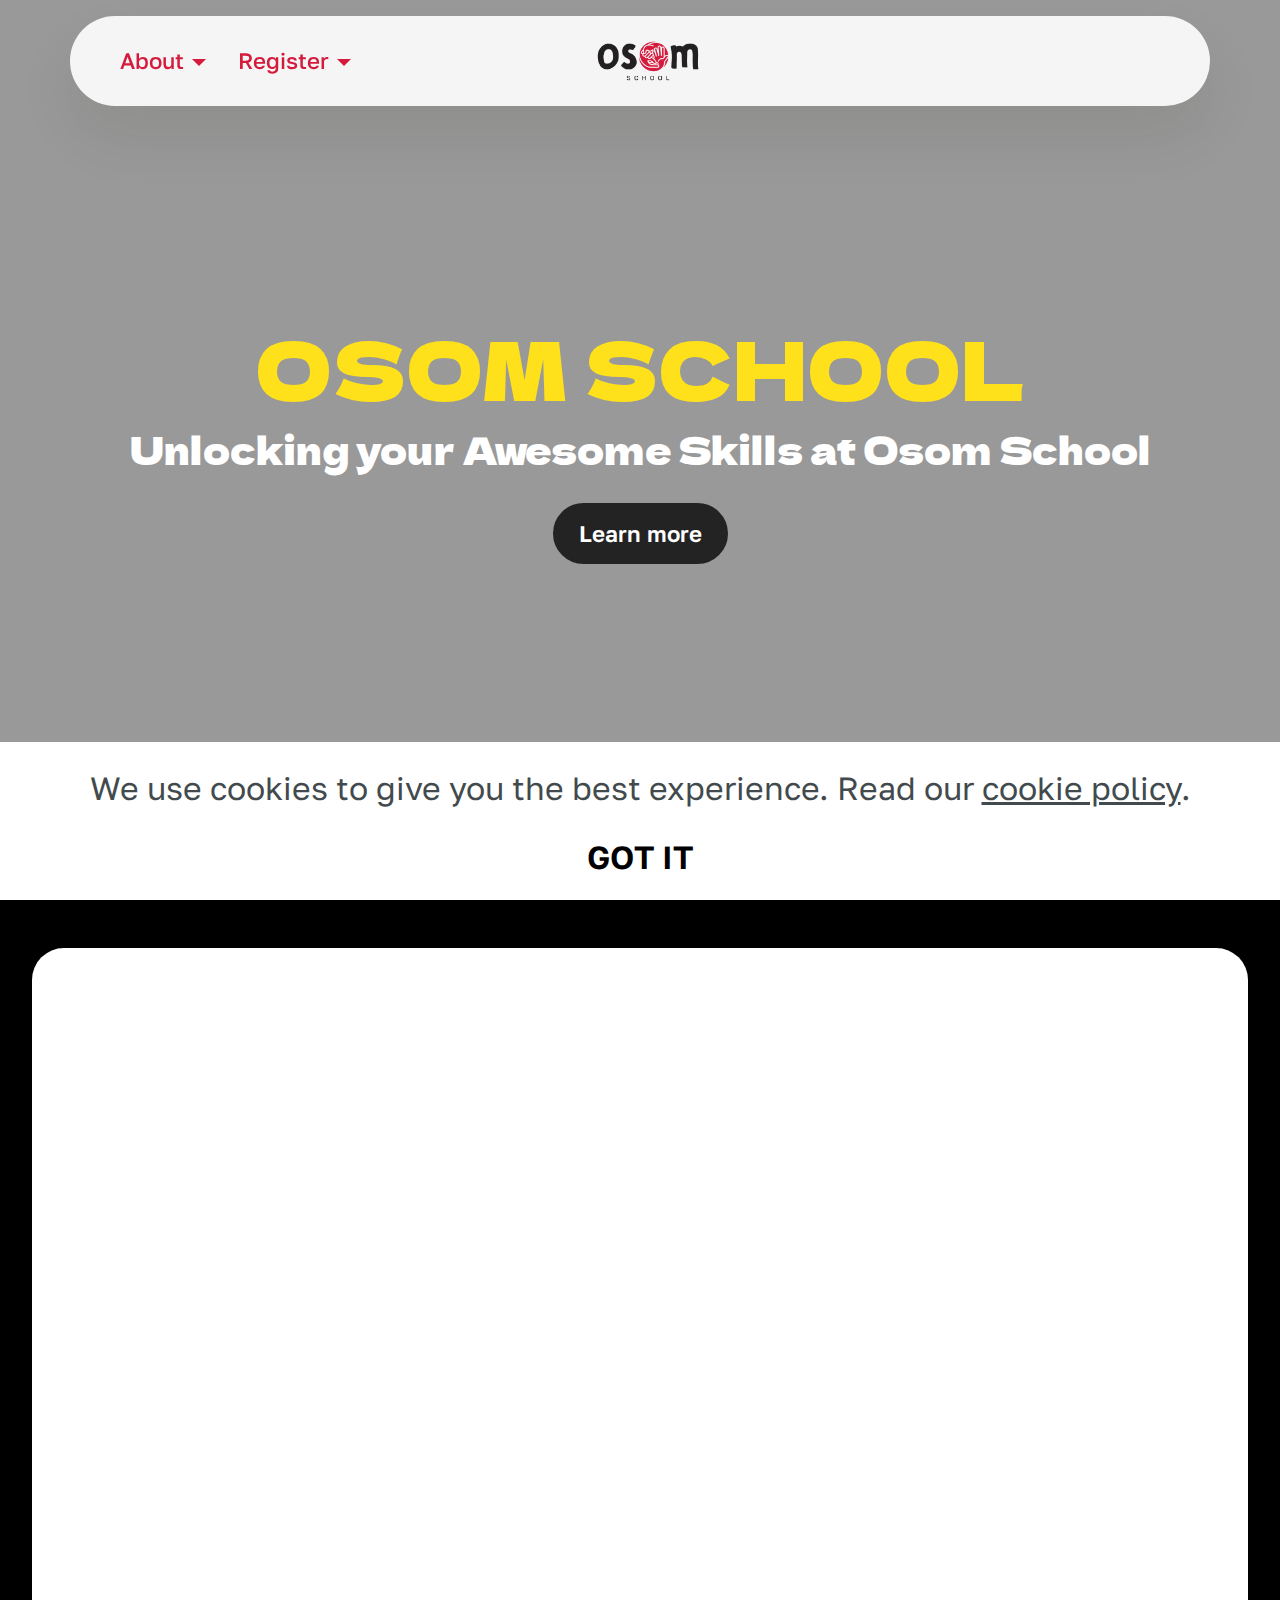
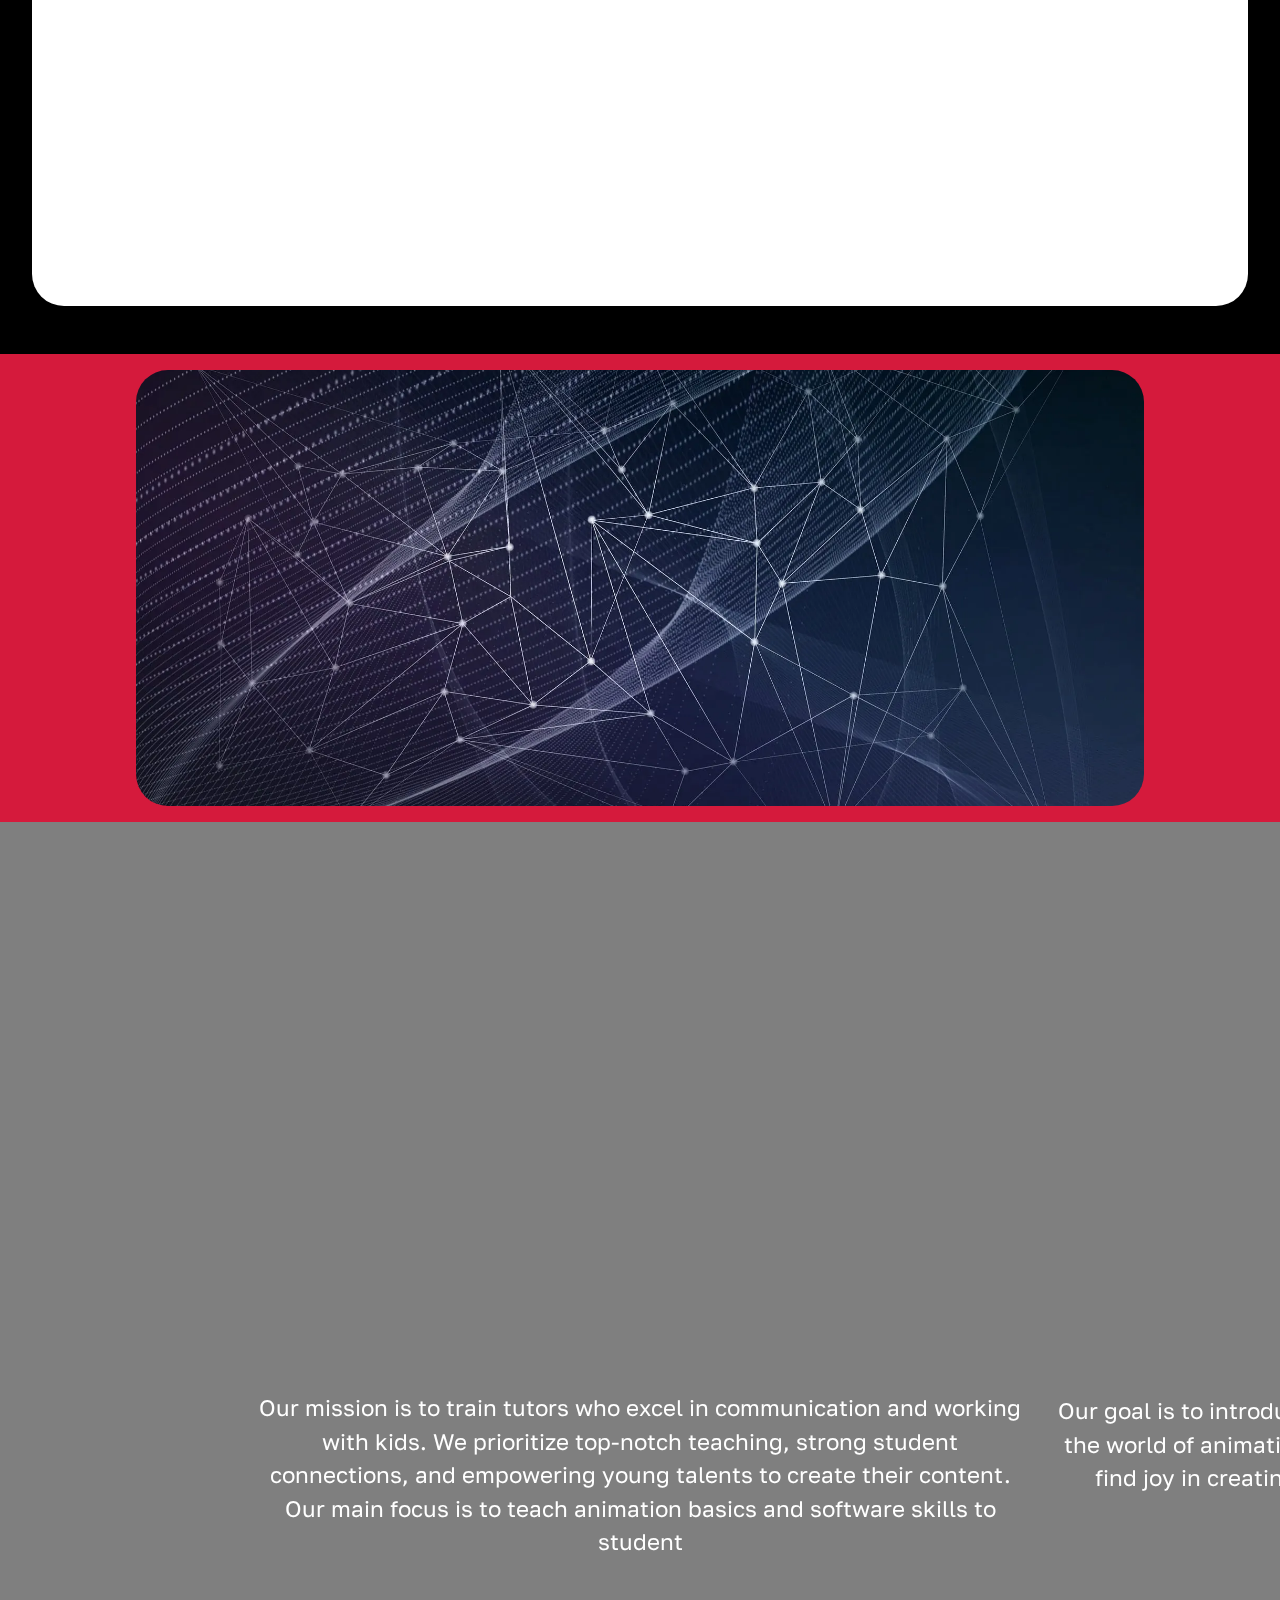
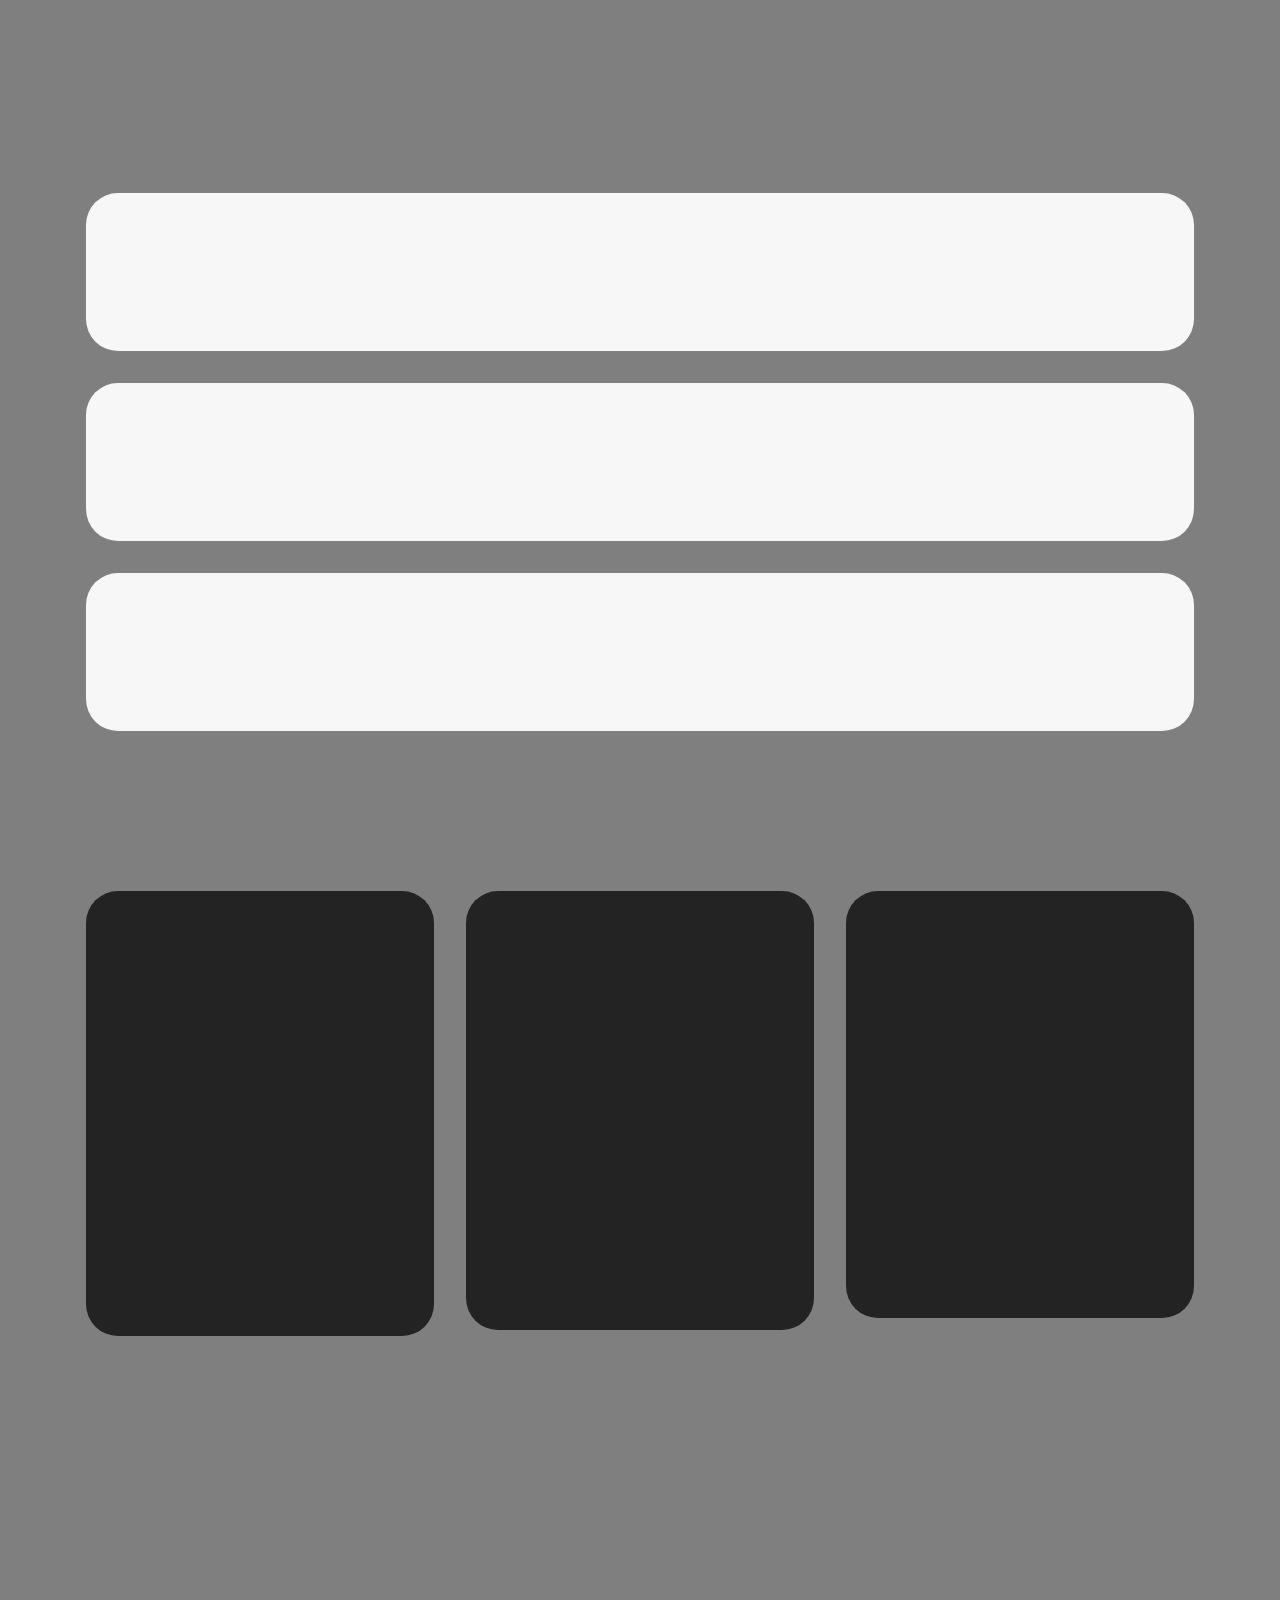
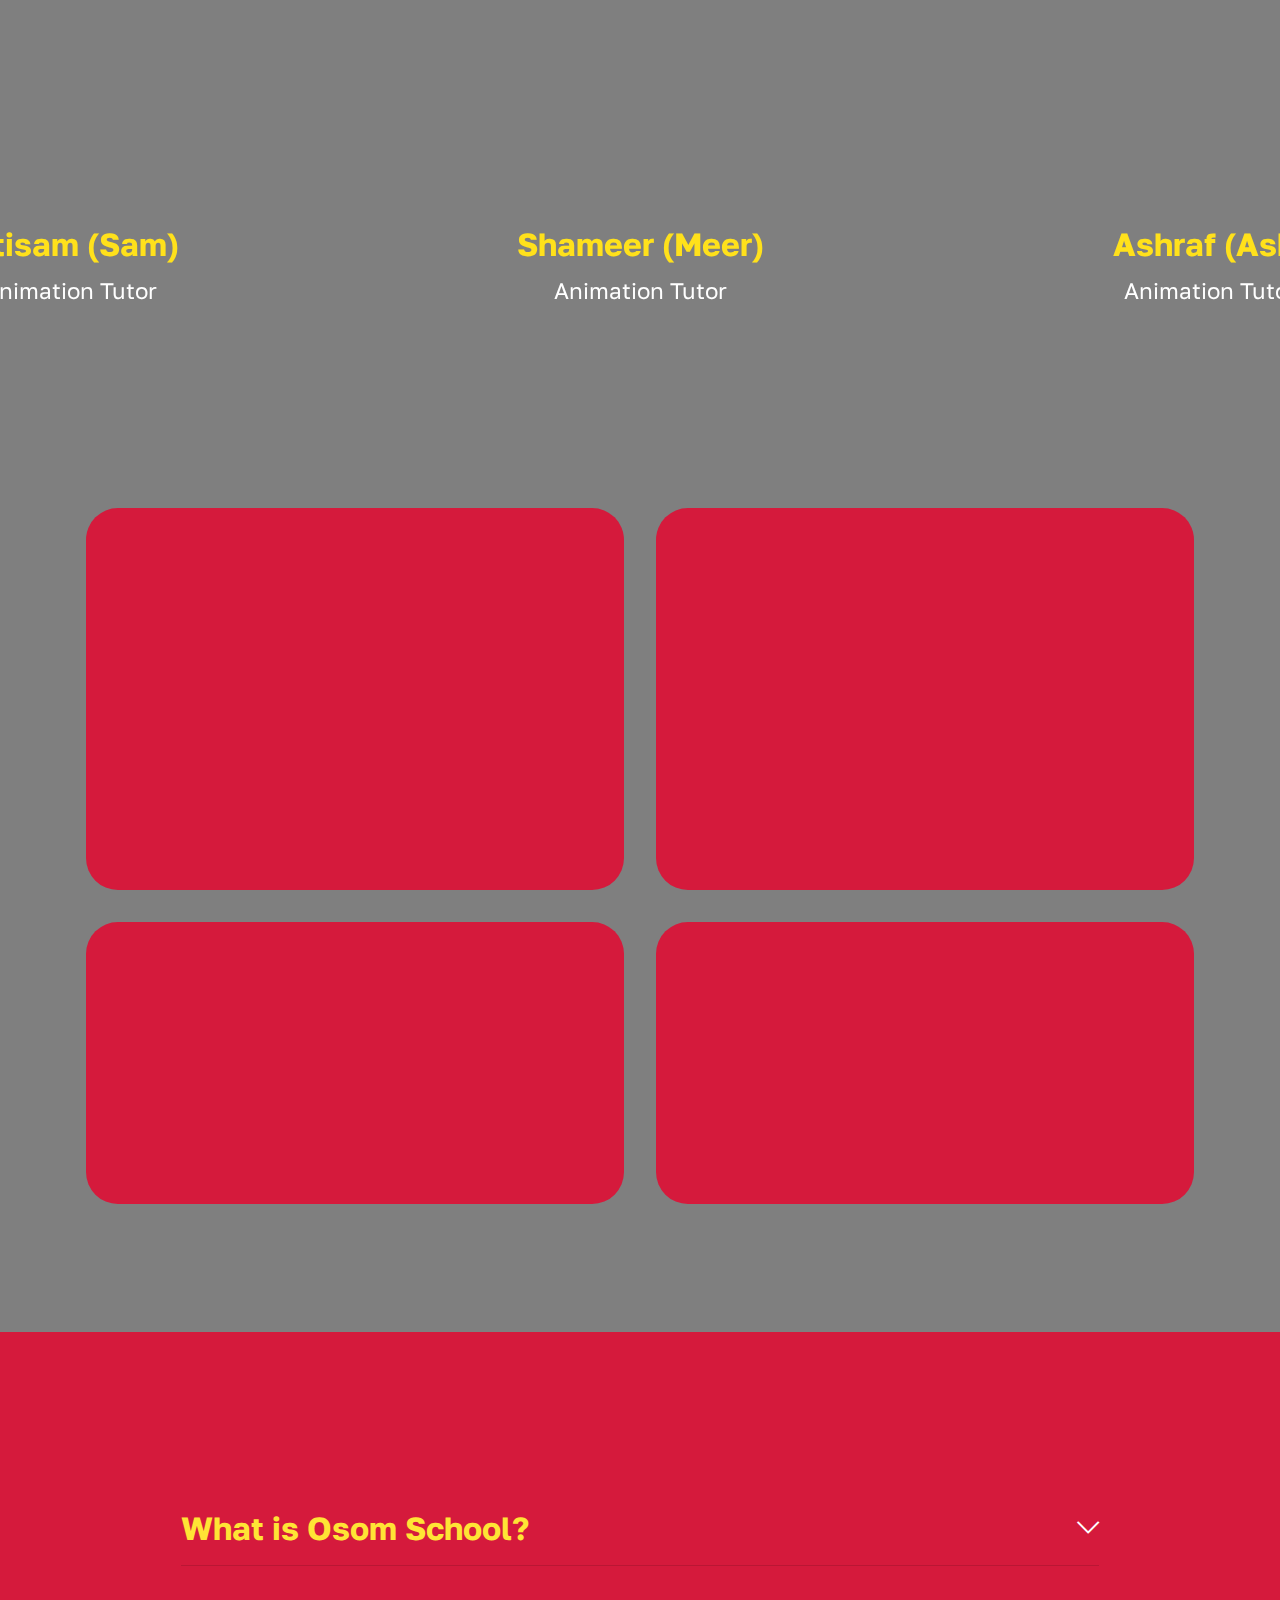
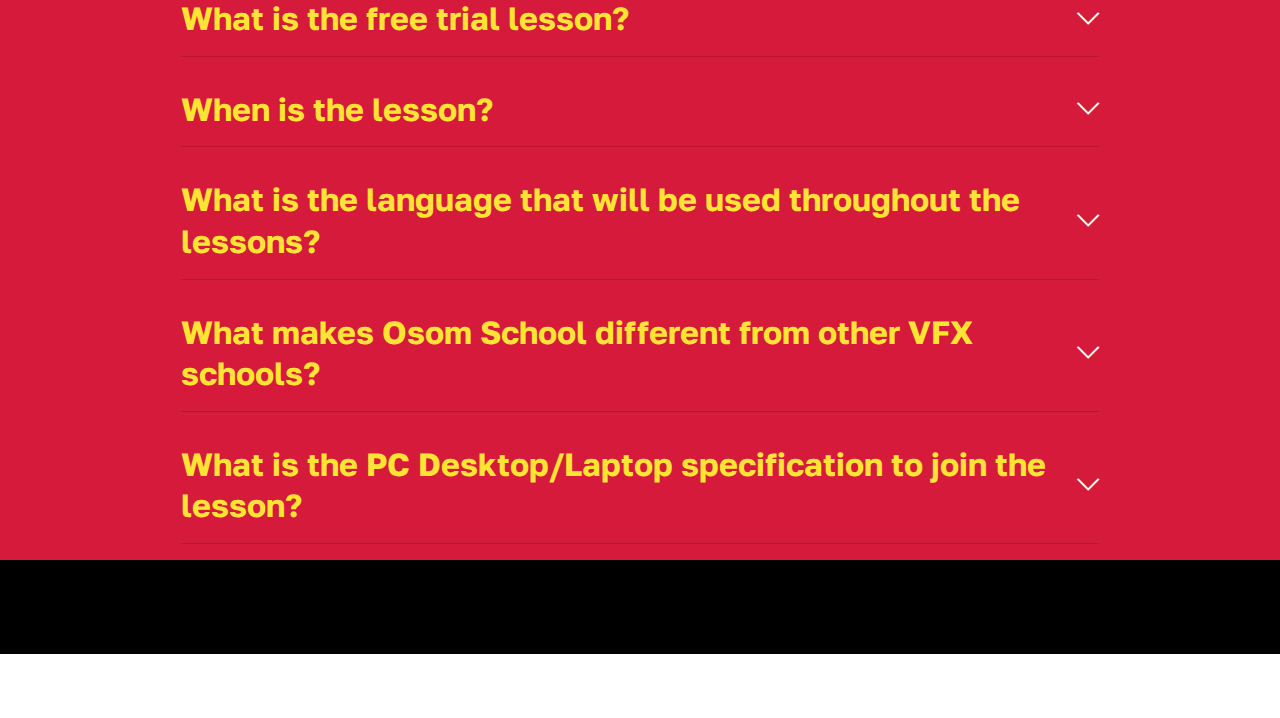
<file: index.html>
<!DOCTYPE html>
<html  >
<head>
  <!-- Site made with Mobirise Website Builder v5.9.6, https://mobirise.com -->
  <meta charset="UTF-8">
  <meta http-equiv="X-UA-Compatible" content="IE=edge">
  <meta name="generator" content="Mobirise v5.9.6, mobirise.com">
  <meta name="twitter:card" content="summary_large_image"/>
  <meta name="twitter:image:src" content="assets/images/index-meta.png">
  <meta property="og:image" content="assets/images/index-meta.png">
  <meta name="twitter:title" content="Osom School">
  <meta name="viewport" content="width=device-width, initial-scale=1, minimum-scale=1">
  <link rel="shortcut icon" href="assets/images/osomlogo-128x49-1.png" type="image/x-icon">
  <meta name="description" content="Unlocking your Awesome Skills at Osom School">
  
  
  <title>Osom School</title>
  <link rel="stylesheet" href="assets/web/assets/mobirise-icons2/mobirise2.css">
  <link rel="stylesheet" href="assets/web/assets/mobirise-icons/mobirise-icons.css">
  <link rel="stylesheet" href="assets/bootstrap/css/bootstrap.min.css">
  <link rel="stylesheet" href="assets/bootstrap/css/bootstrap-grid.min.css">
  <link rel="stylesheet" href="assets/bootstrap/css/bootstrap-reboot.min.css">
  <link rel="stylesheet" href="assets/web/assets/gdpr-plugin/gdpr-styles.css">
  <link rel="stylesheet" href="assets/animatecss/animate.css">
  <link rel="stylesheet" href="assets/dropdown/css/style.css">
  <link rel="stylesheet" href="assets/theme/css/style.css">
  <link rel="preload" href="https://fonts.googleapis.com/css?family=Dela+Gothic+One:400&display=swap" as="style" onload="this.onload=null;this.rel='stylesheet'">
  <noscript><link rel="stylesheet" href="https://fonts.googleapis.com/css?family=Dela+Gothic+One:400&display=swap"></noscript>
  <link rel="preload" href="https://fonts.googleapis.com/css?family=Golos+Text:400,500,600,700,800,900&display=swap" as="style" onload="this.onload=null;this.rel='stylesheet'">
  <noscript><link rel="stylesheet" href="https://fonts.googleapis.com/css?family=Golos+Text:400,500,600,700,800,900&display=swap"></noscript>
  <link rel="preload" as="style" href="assets/mobirise/css/mbr-additional.css"><link rel="stylesheet" href="assets/mobirise/css/mbr-additional.css" type="text/css">

  
  
  
</head>
<body>
  
  <section data-bs-version="5.1" class="menu menu3 cid-tHeG7yune1" once="menu" id="menu03-2">
	

	<nav class="navbar navbar-dropdown navbar-fixed-top navbar-expand-lg">
		<div class="container">
			<div class="navbar-brand">
				<span class="navbar-logo">
					<a href="index.html#header6-l">
						<img src="assets/images/osomlogo-261x101.webp" alt="Osom School" style="height: 3.7rem;">
					</a>
				</span>
				
			</div>
			<button class="navbar-toggler" type="button" data-toggle="collapse" data-bs-toggle="collapse" data-target="#navbarSupportedContent" data-bs-target="#navbarSupportedContent" aria-controls="navbarNavAltMarkup" aria-expanded="false" aria-label="Toggle navigation">
				<div class="hamburger">
					<span></span>
					<span></span>
					<span></span>
					<span></span>
				</div>
			</button>
			<div class="collapse navbar-collapse" id="navbarSupportedContent">
				<ul class="navbar-nav nav-dropdown nav-right" data-app-modern-menu="true"><li class="nav-item dropdown">
						<a class="nav-link link dropdown-toggle text-secondary display-4" href="index.html" aria-expanded="false" data-toggle="dropdown-submenu" data-bs-toggle="dropdown" data-bs-auto-close="outside">About</a><div class="dropdown-menu" aria-labelledby="dropdown-605"><a class="dropdown-item text-secondary display-4" href="index.html#slider02-1">House Point</a><a class="show dropdown-item text-secondary display-4" href="index.html#features026-u">Courses</a><a class="show dropdown-item text-secondary display-4" href="index.html#clients2-11">Teams</a><a class="show dropdown-item text-secondary display-4" href="mailto:support@osomschool.com">Contact</a><a class="dropdown-item text-secondary display-4" href="index.html#content17-p">FAQ</a></div>
					</li><li class="nav-item dropdown"><a class="nav-link link dropdown-toggle text-secondary display-4" href="https://forms.gle/9hst5vhKuENCRRZz6" target="_blank" data-toggle="dropdown-submenu" data-bs-toggle="dropdown" data-bs-auto-close="outside" aria-expanded="false">Register<strong></strong></a><div class="dropdown-menu" aria-labelledby="dropdown-377"><a class="show dropdown-item text-secondary display-4" href="https://forms.gle/YiiLY5KRHpyY9Q3a6" target="_blank">Free Trial Lesson</a><a class="show dropdown-item text-secondary display-4" href="https://forms.gle/sKJmjx4p68hDwsxa9" target="_blank">Regular Lesson</a></div></li></ul>
				
				
			</div>
		</div>
	</nav>
</section>

<section data-bs-version="5.1" class="header6 cid-tTChv8qDxC mbr-fullscreen" data-bg-video="<iframe width=&quot;560&quot; height=&quot;315&quot; src=&quot;https://www.youtube.com/embed/2bQ8P6W1Y7A?si=GzHV-W_JSGQ4gYeJ&amp;amp;start=116&quot; title=&quot;YouTube video player&quot; frameborder=&quot;0&quot; allow=&quot;accelerometer; autoplay; clipboard-write; encrypted-media; gyroscope; picture-in-picture; web-share&quot; allowfullscreen></iframe>" id="header6-l">

    

    <div class="mbr-fallback-image disabled"></div>
    <div class="mbr-overlay" style="opacity: 0.4; background-color: rgb(0, 0, 0);"></div>

    <div class="align-center container-fluid">
        <div class="row justify-content-center">
            <div class="col-12 col-lg-12">
                <h1 class="mbr-section-title mbr-fonts-style mbr-white mb-3 display-1">OSOM SCHOOL</h1>
                
                <p class="mbr-text mbr-white mbr-fonts-style display-5">Unlocking your Awesome Skills at Osom School</p>
                <div class="mbr-section-btn mt-3"><a class="btn btn-black display-4" href="https://linktr.ee/osomschool" target="_blank">Learn more</a></div>
            </div>
        </div>
    </div>
</section>

<section data-bs-version="5.1" class="article05 cid-tIsj2q7oBw mbr-fullscreen" id="article05-1">
  

  
  

  <div class="container-fluid">
    <div class="row justify-content-center align-items-center">
      <div class="col-12">
        <div class="card-wrapper">
          <div class="row">
            <div class="col-12 col-md-12 col-lg-6 image-wrapper">
              <img class="w-100" src="assets/images/screenshot-2023-10-05-at-12.13.20-am-1052x531.webp" alt="Osom Digital">
            </div>
            <div class="col-12 col-lg col-md-12">
              <div class="text-wrapper align-left">
                <h1 class="mbr-section-title mbr-fonts-style mb-4 display-2"><strong>About Us</strong></h1>
                <p class="mbr-text mbr-fonts-style mb-4 display-4"><strong>
                  Osom School</strong> founded by Arif Nizam, run under Osom Digital is an online tuition that will be focusing on children aged 11 to 15 years old to produce digital arts in their free time to be used as a hobby or even a career.<br><br>Arif has experienced in&nbsp;Hollywood and western film industry for years, where he had the opportunity to work as a VFX artist in major companies such as Ghost VFX, MPC and many more.<br><br>At Osom School, we are giving the best exposure to young children aged 11-15 years old. We help them unleash their imaginations, develop animation skills, improve their self-confidence, and ignite their creativity.<br></p>
                <div class="mbr-section-btn mt-3"><a class="btn btn-lg btn-black display-4" href="mailto:admin@osomschool.com">Contact Us</a></div>
              </div>
            </div>
          </div>
        </div>
      </div>
    </div>
  </div>
</section>

<section data-bs-version="5.1" class="header15 cid-tVi2UuNBwB" id="header15-r">
	

	
	
	<div class="container-fluid">
		<div class="row justify-content-center">
			<div class="card col-12 col-lg-10">
				<div class="card-wrapper wrap">
					<div class="card-box align-center">
						<h1 class="card-title mbr-fonts-style mb-4 display-1"><strong>Start a Free Trial!</strong></h1>
						<p class="mbr-text mbr-fonts-style mb-4 display-7">
							Fill up the form below to join a free 1 hour trial lesson without any charges!
						</p>
						<div class="mbr-section-btn mt-4"><a class="btn btn-black display-4" href="https://forms.gle/syfGPqSF6KAkHWiK6" target="_blank">Register Now</a></div>
					</div>
				</div>
			</div>
		</div>
	</div>
</section>

<section data-bs-version="5.1" class="slider2 mbr-embla cid-tRJE1rNRyv" data-bg-video="https://vimeo.com/687078446" id="slider02-1">
	

	<div class="mbr-fallback-image disabled"></div>
	<div class="mbr-overlay" style="opacity: 0.5; background-color: rgb(0, 0, 0);"></div>

	<div class="position-relative text-center">
		

		<div class="embla" data-skip-snaps="true" data-align="center" data-loop="true" data-auto-play="true" data-auto-play-interval="7" data-draggable="true">
			<div class="embla__viewport container-fluid">
				<div class="embla__container">
					<div class="embla__slide slider-image item active" style="margin-left: 1rem; margin-right: 1rem;">
						<div class="user">
							<div class="user_image">
								<div class="item-wrapper position-relative">
									<img src="assets/images/mbr-1200x794.webp" alt="Vision" data-slide-to="0" data-bs-slide-to="0">
								</div>
							</div>
							<div class="user_text mb-4">
								<p class="mbr-fonts-style display-5">
									<strong>
										Mission</strong></p>
							</div>
							
							<div class="user_desk mbr-fonts-style display-4">Our mission is to train tutors who excel in communication and working with kids. We prioritize top-notch teaching, strong student connections, and empowering young talents to create their content. Our main focus is to teach animation basics and software skills to student</div>
						</div>
					</div><div class="embla__slide slider-image item active" style="margin-left: 1rem; margin-right: 1rem;">
						<div class="user">
							<div class="user_image">
								<div class="item-wrapper position-relative">
									<img src="assets/images/mbr-1600x1067.webp" alt="Vision" data-slide-to="1" data-bs-slide-to="1">
								</div>
							</div>
							<div class="user_text mb-4">
								<p class="mbr-fonts-style display-5">
									<strong>
										Vision</strong></p>
							</div>
							
							<div class="user_desk mbr-fonts-style display-4">Our goal is to introduce Asian children, especially those in Malaysia, to the world of animation, encouraging their creativity and helping them find joy in creating digital art. We aspire to be the top animation school for young kids in Asia</div>
						</div>
					</div>
					
					
				</div>
			</div>
			<button class="embla__button embla__button--prev">
				<span class="mobi-mbri mobi-mbri-arrow-prev mbr-iconfont" aria-hidden="true"></span>
				<span class="sr-only visually-hidden visually-hidden visually-hidden">Previous</span>
			</button>
			<button class="embla__button embla__button--next">
				<span class="mobi-mbri mobi-mbri-arrow-next mbr-iconfont" aria-hidden="true"></span>
				<span class="sr-only visually-hidden visually-hidden visually-hidden">Next</span>
			</button>
		</div>
	</div>
</section>

<section data-bs-version="5.1" class="features11 cid-tTCEScFCIT" data-bg-video="https://vimeo.com/618878741" id="features11-q">
    <!---->
    

    <div class="mbr-fallback-image disabled"></div>
    <div class="mbr-overlay" style="opacity: 0.5; background-color: rgb(0, 0, 0);">
    </div>
    <div class="container">
        <div class="title">
            <h3 class="mbr-section-title mbr-fonts-style mb-4 display-2">
                <strong>Live House Points</strong></h3>
            <h4 class="mbr-section-subtitle mbr-fonts-style mb-3 display-7">
                Ask questions, complete task and more to collect your house points!</h4>
        </div>
        
        
        <div class="item features-image active">
            <div class="item-wrapper">
                <div class="row align-items-center">
                    <div class="col-12 col-md-2">
                        <div class="image-wrapper">
                            <img src="assets/images/logo-rumahphoenix-1-316x316.webp" alt="Mobirise Website Builder" title="" data-slide-to="1" data-bs-slide-to="1">
                        </div>
                    </div>
                    <div class="col-12 col-md">
                        <div class="card-box">
                            <div class="row">
                                <div class="col-12">
                                    <div class="top-line">
                                        <h4 class="card-title mbr-fonts-style display-5"><strong>Pheonix</strong></h4>
                                        <p class="cost mbr-fonts-style display-5">0</p>
                                    </div>
                                </div>
                                <div class="col-12">
                                    <div class="bottom-line">
                                        
                                    </div>
                                </div>
                            </div>
                        </div>
                    </div>
                </div>
            </div>
        </div><div class="item features-image">
            <div class="item-wrapper">
                <div class="row align-items-center">
                    <div class="col-12 col-md-2">
                        <div class="image-wrapper">
                            <img src="assets/images/logo-rumahposeidon-1-316x316.webp" alt="Poseidon" title="" data-slide-to="2" data-bs-slide-to="2">
                        </div>
                    </div>
                    <div class="col-12 col-md">
                        <div class="card-box">
                            <div class="row">
                                <div class="col-12">
                                    <div class="top-line">
                                        <h4 class="card-title mbr-fonts-style display-5"><strong>Poseidon</strong></h4>
                                        <p class="cost mbr-fonts-style display-5">0</p>
                                    </div>
                                </div>
                                <div class="col-12">
                                    <div class="bottom-line">
                                        
                                    </div>
                                </div>
                            </div>
                        </div>
                    </div>
                </div>
            </div>
        </div><div class="item features-image mb-4 col-12 col-md-">
            <div class="item-wrapper">
                <div class="row align-items-center">
                    <div class="col-12 col-md-2">
                        <div class="image-wrapper">
                            <img src="assets/images/logo-rumahgolem-1-316x316.webp" alt="Mobirise Website Builder" title="" data-slide-to="0" data-bs-slide-to="0">
                        </div>
                    </div>
                    <div class="col-12 col-md">
                        <div class="card-box">
                            <div class="row">
                                <div class="col-12">
                                    <div class="top-line">
                                        <h4 class="card-title mbr-fonts-style display-5"><strong>Golem</strong></h4>
                                        <p class="cost mbr-fonts-style display-5">0</p>
                                    </div>
                                </div>
                                <div class="col-12">
                                    <div class="bottom-line">
                                        
                                    </div>
                                </div>
                            </div>
                        </div>
                    </div>
                </div>
            </div>
        </div>
    </div>
</section>

<section data-bs-version="5.1" class="clients2 cid-tX6QtSHDJ0" data-bg-video="https://player.vimeo.com/video/669112770?autoplay=0&amp;loop=0" id="clients2-11">

    

    <div class="mbr-fallback-image disabled"></div>
    <div class="mbr-overlay" style="opacity: 0.5; background-color: rgb(0, 0, 0);">
    </div>
    <div class="container">
        <div class="row justify-content-center">
            <div class="item features-without-image mb-5 col-12 col-md-4">
                <div class="item-wrapper">
                    <div class="img-wrapper">
                        <img src="assets/images/arif-temporary-280x386.webp" alt="Arif">
                    </div>
                    <div class="card-box align-center">
                        
                        <h5 class="card-title mbr-fonts-style mb-3 display-7">
                            <strong>Arif</strong></h5>
                        <p class="mbr-text mbr-fonts-style mb-4 display-4">
                            Founder/CEO<br><br></p>
                        
                    </div>
                </div>
            </div>
            <div class="item features-without-image mb-5 col-12 col-md-4">
                <div class="item-wrapper">
                    <div class="img-wrapper">
                        <img src="assets/images/hafiz.webp" alt="Hafiz">
                    </div>
                    <div class="card-box align-center">
                        
                        <h5 class="card-title mbr-fonts-style mb-3 display-7">
                            <strong>Hafiz</strong></h5>
                        <p class="mbr-text mbr-fonts-style mb-4 display-4">
                            Marketing Coordinator<br><br></p>
                        
                    </div>
                </div>
            </div>
            <div class="item features-without-image mb-5 col-12 col-md-4">
                <div class="item-wrapper">
                    <div class="img-wrapper">
                        <img src="assets/images/sofyank-280x350.webp" alt="Sofyan">
                    </div>
                    <div class="card-box align-center">
                        
                        <h5 class="card-title mbr-fonts-style mb-3 display-7">
                            <strong>Sofyank</strong></h5>
                        <p class="mbr-text mbr-fonts-style mb-4 display-4">VFX Partner
<br>Content Creator</p>
                        
                    </div>
                </div>
            </div>
        </div>
    </div>
</section>

<section data-bs-version="5.1" class="people5 mbr-embla cid-tX6IHFsCIS" data-bg-video="https://vimeo.com/81322281" id="people5-x">

    

    <div class="mbr-fallback-image disabled"></div>
    <div class="mbr-overlay" style="opacity: 0.5; background-color: rgb(0, 0, 0);">
    </div>

    <div class="position-relative text-center">
        <h3 class="mb-4 mbr-fonts-style display-2"><strong>Tutor</strong></h3>

        <div class="embla" data-skip-snaps="true" data-align="center" data-loop="true" data-auto-play="true" data-auto-play-interval="4" data-draggable="true">
            <div class="embla__viewport container-fluid">
                <div class="embla__container">
                    <div class="embla__slide slider-image item" style="margin-left: 0rem; margin-right: 0rem;">
                        <div class="user">
                            <div class="user_image">
                                <div class="item-wrapper position-relative">
                                    <img src="assets/images/shameer-1-357x421.webp" alt="Shameer" data-slide-to="0" data-bs-slide-to="0">
                                </div>
                            </div>
                            <div class="user_text mb-4">
                                <p class="mbr-fonts-style display-7"></p>
                            </div>
                            <div class="user_name mbr-fonts-style mb-2 display-7">
                                <strong>Shameer (Meer)</strong></div>
                            <div class="user_desk mbr-fonts-style display-4">
                                Animation Tutor</div>
                        </div>
                    </div>
                    <div class="embla__slide slider-image item" style="margin-left: 0rem; margin-right: 0rem;">
                        <div class="user">
                            <div class="user_image">
                                <div class="item-wrapper position-relative">
                                    <img src="assets/images/abu-1-561x748.webp" alt="Ashraf" data-slide-to="1" data-bs-slide-to="1">
                                </div>
                            </div>
                            <div class="user_text mb-4">
                                <p class="mbr-fonts-style display-7"></p>
                            </div>
                            <div class="user_name mbr-fonts-style mb-2 display-7">
                                <strong>Ashraf (Ash)</strong></div>
                            <div class="user_desk mbr-fonts-style display-4">
                                Animation Tutor</div>
                        </div>
                    </div>
                    <div class="embla__slide slider-image item" style="margin-left: 0rem; margin-right: 0rem;">
                        <div class="user">
                            <div class="user_image">
                                <div class="item-wrapper position-relative">
                                    <img src="assets/images/whatsapp-image-2023-11-14-at-8.33.55-am-561x748.webp" alt="Syafiq" data-slide-to="2" data-bs-slide-to="2">
                                </div>
                            </div>
                            <div class="user_text mb-4">
                                <p class="mbr-fonts-style display-7"></p>
                            </div>
                            <div class="user_name mbr-fonts-style mb-2 display-7"><strong>Syafiq (Joe)</strong></div>
                            <div class="user_desk mbr-fonts-style display-4">
                                Animation Tutor</div>
                        </div>
                    </div><div class="embla__slide slider-image item" style="margin-left: 0rem; margin-right: 0rem;">
                        <div class="user">
                            <div class="user_image">
                                <div class="item-wrapper position-relative">
                                    <img src="assets/images/20231108-121207-358x442.webp" alt="Syafiq" data-slide-to="3" data-bs-slide-to="3">
                                </div>
                            </div>
                            <div class="user_text mb-4">
                                <p class="mbr-fonts-style display-7"></p>
                            </div>
                            <div class="user_name mbr-fonts-style mb-2 display-7">
                                <strong>Ibtisam (Sam)</strong></div>
                            <div class="user_desk mbr-fonts-style display-4">
                                Animation Tutor</div>
                        </div>
                    </div>
                </div>
            </div>
            <button class="embla__button embla__button--prev">
                <span class="mobi-mbri mobi-mbri-arrow-prev mbr-iconfont" aria-hidden="true"></span>
                <span class="sr-only visually-hidden visually-hidden">Previous</span>
            </button>
            <button class="embla__button embla__button--next">
                <span class="mobi-mbri mobi-mbri-arrow-next mbr-iconfont" aria-hidden="true"></span>
                <span class="sr-only visually-hidden visually-hidden">Next</span>
            </button>
        </div>
    </div>
</section>

<section data-bs-version="5.1" class="features20 cid-tVi96plN66" data-bg-video="https://vimeo.com/687078446" id="features026-u">
	

	<div class="mbr-fallback-image disabled"></div>
	<div class="mbr-overlay" style="opacity: 0.5; background-color: rgb(0, 0, 0);"></div>
	<div class="container">
		<div class="row mb-5 justify-content-center">
			<div class="col-12 mb-0 content-head">
				<h3 class="mbr-section-title mbr-fonts-style align-center display-2">
					<strong>Course</strong></h3>
				
			</div>
		</div>
		<div class="row">
			<div class="item features-without-image col-12 col-md-6 col-lg-6">
				<div class="item-wrapper">
					<div class="card-box align-left">
						
						<h5 class="card-title mbr-fonts-style display-5">
							3D Animation
						</h5>
						
						<p class="card-text mbr-fonts-style display-4">
							Animation is a method of photographing successive drawings, models, or even puppets, to create an illusion of movement in a sequence.
						</p>
						<div class="mbr-section-btn mt-auto"><a class="btn btn-lg btn-black display-4" href="https://forms.gle/GWkac19tCoRyxiHn9" target="_blank">Register</a></div>
					</div>
				</div>
			</div>
			<div class="item features-without-image col-12 col-md-6 col-lg-6">
				<div class="item-wrapper">
					<div class="card-box align-left">
						
						<h5 class="card-title mbr-fonts-style display-5">
							3D Modelling
						</h5>
						
						<p class="card-text mbr-fonts-style display-4">
							Coming Soon<br><br><br><br></p>
						<div class="mbr-section-btn mt-auto"><a class="btn btn-lg btn-primary display-4">Coming Soon</a></div>
					</div>
				</div>
			</div>
			<div class="item features-without-image col-12 col-md-6 col-lg-6">
				<div class="item-wrapper">
					<div class="card-box align-left">
						
						<h5 class="card-title mbr-fonts-style display-5">
							Lighting
						</h5>
						
						<p class="card-text mbr-fonts-style display-4">
							Coming Soon</p>
						<div class="mbr-section-btn mt-auto"><a class="btn btn-lg btn-primary display-4">Coming Soon</a></div>
					</div>
				</div>
			</div>
			<div class="item features-without-image col-12 col-md-6 col-lg-6">
				<div class="item-wrapper">
					<div class="card-box align-left">
						
						<h5 class="card-title mbr-fonts-style display-5">
							VFX
						</h5>
						
						<p class="card-text mbr-fonts-style display-4">
							Coming Soon</p>
						<div class="mbr-section-btn mt-auto"><a class="btn btn-lg btn-primary display-4">Coming Soon</a></div>
					</div>
				</div>
			</div>
		</div>
	</div>
</section>

<section data-bs-version="5.1" class="content17 cid-tTCAE68cS7" id="content17-p">

    

    
    
    
    <div class="container">
        
            <div class="row justify-content-center">
                <div class="col-12 col-md-10">
                    <div class="section-head align-center mb-4">
                        <h3 class="mbr-section-title mb-0 mbr-fonts-style display-2"><strong>FAQ</strong>
                        </h3>
                        
                    </div>
                    
                    <div id="bootstrap-toggle" class="toggle-panel accordionStyles tab-content">
                        <div class="card mb-3">
                            <div class="card-header" role="tab" id="headingOne">
                                <a role="button" class="collapsed panel-title text-black" data-toggle="collapse" data-bs-toggle="collapse" data-core="" href="#collapse1_9" aria-expanded="false" aria-controls="collapse1">
                                    <h6 class="panel-title-edit mbr-fonts-style mb-0 display-7"><strong>What is Osom School?</strong></h6>
                                    <span class="sign mbr-iconfont mbri-arrow-down"></span>
                                </a>
                            </div>
                            <div id="collapse1_9" class="panel-collapse noScroll collapse" role="tabpanel" aria-labelledby="headingOne">
                                <div class="panel-body">
                                    <p class="mbr-fonts-style panel-text display-4">Osom School is an online tuition for students age 11 to 15 years old that wanted to learn how to create 3D animation.<br><br><strong>Coming Soon</strong><br>- 3D Modelling<br>- Lighting<br>- Visual Effects</p>
                                </div>
                            </div>
                        </div>
                        <div class="card mb-3">
                            <div class="card-header" role="tab" id="headingTwo">
                                <a role="button" class="collapsed panel-title text-black" data-toggle="collapse" data-bs-toggle="collapse" data-core="" href="#collapse2_9" aria-expanded="false" aria-controls="collapse2">
                                    <h6 class="panel-title-edit mbr-fonts-style mb-0 display-7"><strong>What is the free trial lesson?</strong></h6>
                                    <span class="sign mbr-iconfont mbri-arrow-down"></span>
                                </a>

                            </div>
                            <div id="collapse2_9" class="panel-collapse noScroll collapse" role="tabpanel" aria-labelledby="headingTwo">
                                <div class="panel-body">
                                    <p class="mbr-fonts-style panel-text display-4">Free trial lesson is a 1 hour free lesson for parents to see their kid's potential before signing up for the regular lesson.</p>
                                </div>
                            </div>
                        </div>
                        <div class="card mb-3">
                            <div class="card-header" role="tab" id="headingThree">
                                <a role="button" class="collapsed panel-title text-black" data-toggle="collapse" data-bs-toggle="collapse" data-core="" href="#collapse3_9" aria-expanded="false" aria-controls="collapse3">
                                    <h6 class="panel-title-edit mbr-fonts-style mb-0 display-7"><strong>When is the lesson?</strong></h6>
                                    <span class="sign mbr-iconfont mbri-arrow-down"></span>
                                </a>
                            </div>
                            <div id="collapse3_9" class="panel-collapse noScroll collapse" role="tabpanel" aria-labelledby="headingThree">
                                <div class="panel-body">
                                    <p class="mbr-fonts-style panel-text display-4">Day:<br>Choose one (1) day weekly on Saturday or Sunday<br><br>Time:<br>Morning Session: TBC<br>Evening Session: TBC<br></p>
                                </div>
                            </div>
                        </div>
                        <div class="card mb-3">
                            <div class="card-header" role="tab" id="headingThree">
                                <a role="button" class="collapsed panel-title text-black" data-toggle="collapse" data-bs-toggle="collapse" data-core="" href="#collapse4_9" aria-expanded="false" aria-controls="collapse4">
                                    <h6 class="panel-title-edit mbr-fonts-style mb-0 display-7"><strong>What is the language that will be used throughout the lessons?</strong></h6>
                                    <span class="sign mbr-iconfont mbri-arrow-down"></span>
                                </a>
                            </div>
                            <div id="collapse4_9" class="panel-collapse noScroll collapse" role="tabpanel" aria-labelledby="headingThree">
                                <div class="panel-body">
                                    <p class="mbr-fonts-style panel-text display-4">Bahasa Melayu</p>
                                </div>
                            </div>
                        </div>
                        <div class="card mb-3">
                            <div class="card-header" role="tab" id="headingThree">
                                <a role="button" class="collapsed panel-title text-black" data-toggle="collapse" data-bs-toggle="collapse" data-core="" href="#collapse5_9" aria-expanded="false" aria-controls="collapse5">
                                   <h6 class="panel-title-edit mbr-fonts-style mb-0 display-7"><strong>What makes Osom School different from other VFX schools?</strong></h6>
                                        <span class="mbr-iconfont mobi-mbri-arrow-down mobi-mbri"></span>
                                </a>
                            </div>
                            <div id="collapse5_9" class="panel-collapse noScroll collapse" role="tabpanel" aria-labelledby="headingThree">
                                <div class="panel-body">
                                    <p class="mbr-fonts-style panel-text display-4">Compared to other online schools, Osom School creates affordable courses with tutors and our approach to every students is very interesting, technical, and helps bring young people's talents to life with a very unique learning system and experience.<br><br>Students will be able to learn 100% from experienced tutors from the industry. Apart from that, this will be an initial engagement and exposure for them before they take this field in college and university to pursue their study.<br><br>In fact, Founder of Osom Digital, Arif Nizam has experienced in Western and Hollywood film industry in London, UK.</p>
                                </div>
                            </div>
                        </div>
                        <div class="card mb-3">
                            <div class="card-header" role="tab" id="headingThree">
                                <a role="button" class="collapsed panel-title text-black" data-toggle="collapse" data-bs-toggle="collapse" data-core="" href="#collapse6_9" aria-expanded="false" aria-controls="collapse6">
                                    <h6 class="panel-title-edit mbr-fonts-style mb-0 display-7"><strong>What is the PC Desktop/Laptop specification to join the lesson?&nbsp;</strong></h6>
                                    <span class="mbr-iconfont mobi-mbri-arrow-down mobi-mbri"></span>
                                </a>
                            </div>
                            <div id="collapse6_9" class="panel-collapse noScroll collapse" role="tabpanel" aria-labelledby="headingThree">
                                <div class="panel-body">
                                    <p class="mbr-fonts-style panel-text display-4">Device: Laptop or PC Desktop
<br>Windows: Windows 7 and later
<br>Device Storage: At least 20GB free
<br>Device RAM: At least 8GB RAM
<br>Application Needed: Google Chrome</p><p></p><p></p>
                                </div>
                            </div>
                        </div>
                    </div>
                </div>
            </div>
        </div>
</section>

<section data-bs-version="5.1" class="footer4 cid-tRJNekjcT2" once="footers" id="footer04-c">

    

    

    <div class="container">
        <div class="media-container-row align-center mbr-white">
            <div class="col-12">
                <p class="mbr-text mb-0 mbr-fonts-style display-4">
                    © Copyright 2023 Osom Digital @ Osom School - All Rights Reserved
                </p>
            </div>
        </div>
    </div>
</section><section class="display-7" style="padding: 0;align-items: center;justify-content: center;flex-wrap: wrap;    align-content: center;display: flex;position: relative;height: 4rem;"><a href="https://mobiri.se/1037296" style="flex: 1 1;height: 4rem;position: absolute;width: 100%;z-index: 1;"><img alt="" style="height: 4rem;" src="[data-uri]"></a><p style="margin: 0;text-align: center;" class="display-7">&#8204;</p><a style="z-index:1" href="https://mobirise.com/builder/no-code-website-builder.html">No Code Website Builder</a></section><script src="assets/bootstrap/js/bootstrap.bundle.min.js"></script>  <script src="assets/web/assets/cookies-alert-plugin/cookies-alert-core.js"></script>  <script src="assets/web/assets/cookies-alert-plugin/cookies-alert-script.js"></script>  <script src="assets/smoothscroll/smooth-scroll.js"></script>  <script src="assets/ytplayer/index.js"></script>  <script src="assets/dropdown/js/navbar-dropdown.js"></script>  <script src="assets/vimeoplayer/player.js"></script>  <script src="assets/embla/embla.min.js"></script>  <script src="assets/embla/script.js"></script>  <script src="assets/mbr-switch-arrow/mbr-switch-arrow.js"></script>  <script src="assets/theme/js/script.js"></script>  
  
  
<input name="cookieData" type="hidden" data-cookie-cookiesAlertType='false' data-cookie-customDialogSelector='null' data-cookie-colorText='#424a4d' data-cookie-colorBg='rgb(255, 255, 255)' data-cookie-opacityOverlay='0' data-cookie-bgOpacity='100' data-cookie-textButton='GOT IT' data-cookie-rejectText='REJECT' data-cookie-colorButton='#ffffff' data-cookie-rejectColor='#ffffff' data-cookie-colorLink='#424a4d' data-cookie-underlineLink='true' data-cookie-text="We use cookies to give you the best experience. Read our <a href='privacy.html'>cookie policy</a>.">
   <div id="scrollToTop" class="scrollToTop mbr-arrow-up"><a style="text-align: center;"><i class="mbr-arrow-up-icon mbr-arrow-up-icon-cm cm-icon cm-icon-smallarrow-up"></i></a></div>
    <input name="animation" type="hidden">
  </body>
</html>
</file>
<file: assets/web/assets/mobirise-icons2/mobirise2.css>
@font-face {
  font-family: 'Moririse2';
  font-display: swap;
  src:  url('mobirise2.eot?f2bix4');
  src:  url('mobirise2.eot?f2bix4#iefix') format('embedded-opentype'),
    url('mobirise2.ttf?f2bix4') format('truetype'),
    url('mobirise2.woff?f2bix4') format('woff'),
    url('mobirise2.svg?f2bix4#mobirise2') format('svg');
  font-weight: normal;
  font-style: normal;
}

[class^="mobi-"], [class*=" mobi-"] {
  /* use !important to prevent issues with browser extensions that change fonts */
  font-family: 'Moririse2' !important;
  speak: none;
  font-style: normal;
  font-weight: normal;
  font-variant: normal;
  text-transform: none;
  line-height: 1;

  /* Better Font Rendering =========== */
  -webkit-font-smoothing: antialiased;
  -moz-osx-font-smoothing: grayscale;
}

.mobi-mbri-add-submenu:before {
  content: "\e900";
}
.mobi-mbri-alert:before {
  content: "\e901";
}
.mobi-mbri-align-center:before {
  content: "\e902";
}
.mobi-mbri-align-justify:before {
  content: "\e903";
}
.mobi-mbri-align-left:before {
  content: "\e904";
}
.mobi-mbri-align-right:before {
  content: "\e905";
}
.mobi-mbri-android:before {
  content: "\e906";
}
.mobi-mbri-apple:before {
  content: "\e907";
}
.mobi-mbri-arrow-down:before {
  content: "\e908";
}
.mobi-mbri-arrow-next:before {
  content: "\e909";
}
.mobi-mbri-arrow-prev:before {
  content: "\e90a";
}
.mobi-mbri-arrow-up:before {
  content: "\e90b";
}
.mobi-mbri-bold:before {
  content: "\e90c";
}
.mobi-mbri-bookmark:before {
  content: "\e90d";
}
.mobi-mbri-bootstrap:before {
  content: "\e90e";
}
.mobi-mbri-briefcase:before {
  content: "\e90f";
}
.mobi-mbri-browse:before {
  content: "\e910";
}
.mobi-mbri-bulleted-list:before {
  content: "\e911";
}
.mobi-mbri-calendar:before {
  content: "\e912";
}
.mobi-mbri-camera:before {
  content: "\e913";
}
.mobi-mbri-cart-add:before {
  content: "\e914";
}
.mobi-mbri-cart-full:before {
  content: "\e915";
}
.mobi-mbri-cash:before {
  content: "\e916";
}
.mobi-mbri-change-style:before {
  content: "\e917";
}
.mobi-mbri-chat:before {
  content: "\e918";
}
.mobi-mbri-clock:before {
  content: "\e919";
}
.mobi-mbri-close:before {
  content: "\e91a";
}
.mobi-mbri-cloud:before {
  content: "\e91b";
}
.mobi-mbri-code:before {
  content: "\e91c";
}
.mobi-mbri-contact-form:before {
  content: "\e91d";
}
.mobi-mbri-credit-card:before {
  content: "\e91e";
}
.mobi-mbri-cursor-click:before {
  content: "\e91f";
}
.mobi-mbri-cust-feedback:before {
  content: "\e920";
}
.mobi-mbri-database:before {
  content: "\e921";
}
.mobi-mbri-delivery:before {
  content: "\e922";
}
.mobi-mbri-desktop:before {
  content: "\e923";
}
.mobi-mbri-devices:before {
  content: "\e924";
}
.mobi-mbri-down:before {
  content: "\e925";
}
.mobi-mbri-download-2:before {
  content: "\e926";
}
.mobi-mbri-download:before {
  content: "\e927";
}
.mobi-mbri-drag-n-drop-2:before {
  content: "\e928";
}
.mobi-mbri-drag-n-drop:before {
  content: "\e929";
}
.mobi-mbri-edit-2:before {
  content: "\e92a";
}
.mobi-mbri-edit:before {
  content: "\e92b";
}
.mobi-mbri-error:before {
  content: "\e92c";
}
.mobi-mbri-extension:before {
  content: "\e92d";
}
.mobi-mbri-features:before {
  content: "\e92e";
}
.mobi-mbri-file:before {
  content: "\e92f";
}
.mobi-mbri-flag:before {
  content: "\e930";
}
.mobi-mbri-folder:before {
  content: "\e931";
}
.mobi-mbri-gift:before {
  content: "\e932";
}
.mobi-mbri-github:before {
  content: "\e933";
}
.mobi-mbri-globe-2:before {
  content: "\e934";
}
.mobi-mbri-globe:before {
  content: "\e935";
}
.mobi-mbri-growing-chart:before {
  content: "\e936";
}
.mobi-mbri-hearth:before {
  content: "\e937";
}
.mobi-mbri-help:before {
  content: "\e938";
}
.mobi-mbri-home:before {
  content: "\e939";
}
.mobi-mbri-hot-cup:before {
  content: "\e93a";
}
.mobi-mbri-idea:before {
  content: "\e93b";
}
.mobi-mbri-image-gallery:before {
  content: "\e93c";
}
.mobi-mbri-image-slider:before {
  content: "\e93d";
}
.mobi-mbri-info:before {
  content: "\e93e";
}
.mobi-mbri-italic:before {
  content: "\e93f";
}
.mobi-mbri-key:before {
  content: "\e940";
}
.mobi-mbri-laptop:before {
  content: "\e941";
}
.mobi-mbri-layers:before {
  content: "\e942";
}
.mobi-mbri-left-right:before {
  content: "\e943";
}
.mobi-mbri-left:before {
  content: "\e944";
}
.mobi-mbri-letter:before {
  content: "\e945";
}
.mobi-mbri-like:before {
  content: "\e946";
}
.mobi-mbri-link:before {
  content: "\e947";
}
.mobi-mbri-lock:before {
  content: "\e948";
}
.mobi-mbri-login:before {
  content: "\e949";
}
.mobi-mbri-logout:before {
  content: "\e94a";
}
.mobi-mbri-magic-stick:before {
  content: "\e94b";
}
.mobi-mbri-map-pin:before {
  content: "\e94c";
}
.mobi-mbri-menu:before {
  content: "\e94d";
}
.mobi-mbri-mobile-2:before {
  content: "\e94e";
}
.mobi-mbri-mobile-horizontal:before {
  content: "\e94f";
}
.mobi-mbri-mobile:before {
  content: "\e950";
}
.mobi-mbri-mobirise:before {
  content: "\e951";
}
.mobi-mbri-more-horizontal:before {
  content: "\e952";
}
.mobi-mbri-more-vertical:before {
  content: "\e953";
}
.mobi-mbri-music:before {
  content: "\e954";
}
.mobi-mbri-new-file:before {
  content: "\e955";
}
.mobi-mbri-numbered-list:before {
  content: "\e956";
}
.mobi-mbri-opened-folder:before {
  content: "\e957";
}
.mobi-mbri-pages:before {
  content: "\e958";
}
.mobi-mbri-paper-plane:before {
  content: "\e959";
}
.mobi-mbri-paperclip:before {
  content: "\e95a";
}
.mobi-mbri-phone:before {
  content: "\e95b";
}
.mobi-mbri-photo:before {
  content: "\e95c";
}
.mobi-mbri-photos:before {
  content: "\e95d";
}
.mobi-mbri-pin:before {
  content: "\e95e";
}
.mobi-mbri-play:before {
  content: "\e95f";
}
.mobi-mbri-plus:before {
  content: "\e960";
}
.mobi-mbri-preview:before {
  content: "\e961";
}
.mobi-mbri-print:before {
  content: "\e962";
}
.mobi-mbri-protect:before {
  content: "\e963";
}
.mobi-mbri-question:before {
  content: "\e964";
}
.mobi-mbri-quote-left:before {
  content: "\e965";
}
.mobi-mbri-quote-right:before {
  content: "\e966";
}
.mobi-mbri-redo:before {
  content: "\e967";
}
.mobi-mbri-refresh:before {
  content: "\e968";
}
.mobi-mbri-responsive-2:before {
  content: "\e969";
}
.mobi-mbri-responsive:before {
  content: "\e96a";
}
.mobi-mbri-right:before {
  content: "\e96b";
}
.mobi-mbri-rocket:before {
  content: "\e96c";
}
.mobi-mbri-sad-face:before {
  content: "\e96d";
}
.mobi-mbri-sale:before {
  content: "\e96e";
}
.mobi-mbri-save:before {
  content: "\e96f";
}
.mobi-mbri-search:before {
  content: "\e970";
}
.mobi-mbri-setting-2:before {
  content: "\e971";
}
.mobi-mbri-setting-3:before {
  content: "\e972";
}
.mobi-mbri-setting:before {
  content: "\e973";
}
.mobi-mbri-share:before {
  content: "\e974";
}
.mobi-mbri-shopping-bag:before {
  content: "\e975";
}
.mobi-mbri-shopping-basket:before {
  content: "\e976";
}
.mobi-mbri-shopping-cart:before {
  content: "\e977";
}
.mobi-mbri-sites:before {
  content: "\e978";
}
.mobi-mbri-smile-face:before {
  content: "\e979";
}
.mobi-mbri-speed:before {
  content: "\e97a";
}
.mobi-mbri-star:before {
  content: "\e97b";
}
.mobi-mbri-success:before {
  content: "\e97c";
}
.mobi-mbri-sun:before {
  content: "\e97d";
}
.mobi-mbri-sun2:before {
  content: "\e97e";
}
.mobi-mbri-tablet-vertical:before {
  content: "\e97f";
}
.mobi-mbri-tablet:before {
  content: "\e980";
}
.mobi-mbri-target:before {
  content: "\e981";
}
.mobi-mbri-timer:before {
  content: "\e982";
}
.mobi-mbri-to-ftp:before {
  content: "\e983";
}
.mobi-mbri-to-local-drive:before {
  content: "\e984";
}
.mobi-mbri-touch-swipe:before {
  content: "\e985";
}
.mobi-mbri-touch:before {
  content: "\e986";
}
.mobi-mbri-trash:before {
  content: "\e987";
}
.mobi-mbri-underline:before {
  content: "\e988";
}
.mobi-mbri-undo:before {
  content: "\e989";
}
.mobi-mbri-unlink:before {
  content: "\e98a";
}
.mobi-mbri-unlock:before {
  content: "\e98b";
}
.mobi-mbri-up-down:before {
  content: "\e98c";
}
.mobi-mbri-up:before {
  content: "\e98d";
}
.mobi-mbri-update:before {
  content: "\e98e";
}
.mobi-mbri-upload-2:before {
  content: "\e98f";
}
.mobi-mbri-upload:before {
  content: "\e990";
}
.mobi-mbri-user-2:before {
  content: "\e991";
}
.mobi-mbri-user:before {
  content: "\e992";
}
.mobi-mbri-users:before {
  content: "\e993";
}
.mobi-mbri-video-play:before {
  content: "\e994";
}
.mobi-mbri-video:before {
  content: "\e995";
}
.mobi-mbri-watch:before {
  content: "\e996";
}
.mobi-mbri-website-theme-2:before {
  content: "\e997";
}
.mobi-mbri-website-theme:before {
  content: "\e998";
}
.mobi-mbri-wifi:before {
  content: "\e999";
}
.mobi-mbri-windows:before {
  content: "\e99a";
}
.mobi-mbri-zoom-in:before {
  content: "\e99b";
}
.mobi-mbri-zoom-out:before {
  content: "\e99c";
}
</file>
<file: assets/web/assets/mobirise-icons/mobirise-icons.css>
@font-face {
  font-family: 'MobiriseIcons';
  src:  url('mobirise-icons.eot?spat4u');
  src:  url('mobirise-icons.eot?spat4u#iefix') format('embedded-opentype'),
    url('mobirise-icons.ttf?spat4u') format('truetype'),
    url('mobirise-icons.woff?spat4u') format('woff'),
    url('mobirise-icons.svg?spat4u#MobiriseIcons') format('svg');
  font-weight: normal;
  font-style: normal;
  font-display: swap;
}

[class^="mbri-"], [class*=" mbri-"] {
  /* use !important to prevent issues with browser extensions that change fonts */
  font-family: MobiriseIcons !important;
  speak: none;
  font-style: normal;
  font-weight: normal;
  font-variant: normal;
  text-transform: none;
  line-height: 1;

  /* Better Font Rendering =========== */
  -webkit-font-smoothing: antialiased;
  -moz-osx-font-smoothing: grayscale;
}

.mbri-add-submenu:before {
  content: "\e900";
}
.mbri-alert:before {
  content: "\e901";
}
.mbri-align-center:before {
  content: "\e902";
}
.mbri-align-justify:before {
  content: "\e903";
}
.mbri-align-left:before {
  content: "\e904";
}
.mbri-align-right:before {
  content: "\e905";
}
.mbri-android:before {
  content: "\e906";
}
.mbri-apple:before {
  content: "\e907";
}
.mbri-arrow-down:before {
  content: "\e908";
}
.mbri-arrow-next:before {
  content: "\e909";
}
.mbri-arrow-prev:before {
  content: "\e90a";
}
.mbri-arrow-up:before {
  content: "\e90b";
}
.mbri-bold:before {
  content: "\e90c";
}
.mbri-bookmark:before {
  content: "\e90d";
}
.mbri-bootstrap:before {
  content: "\e90e";
}
.mbri-briefcase:before {
  content: "\e90f";
}
.mbri-browse:before {
  content: "\e910";
}
.mbri-bulleted-list:before {
  content: "\e911";
}
.mbri-calendar:before {
  content: "\e912";
}
.mbri-camera:before {
  content: "\e913";
}
.mbri-cart-add:before {
  content: "\e914";
}
.mbri-cart-full:before {
  content: "\e915";
}
.mbri-cash:before {
  content: "\e916";
}
.mbri-change-style:before {
  content: "\e917";
}
.mbri-chat:before {
  content: "\e918";
}
.mbri-clock:before {
  content: "\e919";
}
.mbri-close:before {
  content: "\e91a";
}
.mbri-cloud:before {
  content: "\e91b";
}
.mbri-code:before {
  content: "\e91c";
}
.mbri-contact-form:before {
  content: "\e91d";
}
.mbri-credit-card:before {
  content: "\e91e";
}
.mbri-cursor-click:before {
  content: "\e91f";
}
.mbri-cust-feedback:before {
  content: "\e920";
}
.mbri-database:before {
  content: "\e921";
}
.mbri-delivery:before {
  content: "\e922";
}
.mbri-desktop:before {
  content: "\e923";
}
.mbri-devices:before {
  content: "\e924";
}
.mbri-down:before {
  content: "\e925";
}
.mbri-download:before {
  content: "\e989";
}
.mbri-drag-n-drop:before {
  content: "\e927";
}
.mbri-drag-n-drop2:before {
  content: "\e928";
}
.mbri-edit:before {
  content: "\e929";
}
.mbri-edit2:before {
  content: "\e92a";
}
.mbri-error:before {
  content: "\e92b";
}
.mbri-extension:before {
  content: "\e92c";
}
.mbri-features:before {
  content: "\e92d";
}
.mbri-file:before {
  content: "\e92e";
}
.mbri-flag:before {
  content: "\e92f";
}
.mbri-folder:before {
  content: "\e930";
}
.mbri-gift:before {
  content: "\e931";
}
.mbri-github:before {
  content: "\e932";
}
.mbri-globe:before {
  content: "\e933";
}
.mbri-globe-2:before {
  content: "\e934";
}
.mbri-growing-chart:before {
  content: "\e935";
}
.mbri-hearth:before {
  content: "\e936";
}
.mbri-help:before {
  content: "\e937";
}
.mbri-home:before {
  content: "\e938";
}
.mbri-hot-cup:before {
  content: "\e939";
}
.mbri-idea:before {
  content: "\e93a";
}
.mbri-image-gallery:before {
  content: "\e93b";
}
.mbri-image-slider:before {
  content: "\e93c";
}
.mbri-info:before {
  content: "\e93d";
}
.mbri-italic:before {
  content: "\e93e";
}
.mbri-key:before {
  content: "\e93f";
}
.mbri-laptop:before {
  content: "\e940";
}
.mbri-layers:before {
  content: "\e941";
}
.mbri-left-right:before {
  content: "\e942";
}
.mbri-left:before {
  content: "\e943";
}
.mbri-letter:before {
  content: "\e944";
}
.mbri-like:before {
  content: "\e945";
}
.mbri-link:before {
  content: "\e946";
}
.mbri-lock:before {
  content: "\e947";
}
.mbri-login:before {
  content: "\e948";
}
.mbri-logout:before {
  content: "\e949";
}
.mbri-magic-stick:before {
  content: "\e94a";
}
.mbri-map-pin:before {
  content: "\e94b";
}
.mbri-menu:before {
  content: "\e94c";
}
.mbri-mobile:before {
  content: "\e94d";
}
.mbri-mobile2:before {
  content: "\e94e";
}
.mbri-mobirise:before {
  content: "\e94f";
}
.mbri-more-horizontal:before {
  content: "\e950";
}
.mbri-more-vertical:before {
  content: "\e951";
}
.mbri-music:before {
  content: "\e952";
}
.mbri-new-file:before {
  content: "\e953";
}
.mbri-numbered-list:before {
  content: "\e954";
}
.mbri-opened-folder:before {
  content: "\e955";
}
.mbri-pages:before {
  content: "\e956";
}
.mbri-paper-plane:before {
  content: "\e957";
}
.mbri-paperclip:before {
  content: "\e958";
}
.mbri-photo:before {
  content: "\e959";
}
.mbri-photos:before {
  content: "\e95a";
}
.mbri-pin:before {
  content: "\e95b";
}
.mbri-play:before {
  content: "\e95c";
}
.mbri-plus:before {
  content: "\e95d";
}
.mbri-preview:before {
  content: "\e95e";
}
.mbri-print:before {
  content: "\e95f";
}
.mbri-protect:before {
  content: "\e960";
}
.mbri-question:before {
  content: "\e961";
}
.mbri-quote-left:before {
  content: "\e962";
}
.mbri-quote-right:before {
  content: "\e963";
}
.mbri-refresh:before {
  content: "\e964";
}
.mbri-responsive:before {
  content: "\e965";
}
.mbri-right:before {
  content: "\e966";
}
.mbri-rocket:before {
  content: "\e967";
}
.mbri-sad-face:before {
  content: "\e968";
}
.mbri-sale:before {
  content: "\e969";
}
.mbri-save:before {
  content: "\e96a";
}
.mbri-search:before {
  content: "\e96b";
}
.mbri-setting:before {
  content: "\e96c";
}
.mbri-setting2:before {
  content: "\e96d";
}
.mbri-setting3:before {
  content: "\e96e";
}
.mbri-share:before {
  content: "\e96f";
}
.mbri-shopping-bag:before {
  content: "\e970";
}
.mbri-shopping-basket:before {
  content: "\e971";
}
.mbri-shopping-cart:before {
  content: "\e972";
}
.mbri-sites:before {
  content: "\e973";
}
.mbri-smile-face:before {
  content: "\e974";
}
.mbri-speed:before {
  content: "\e975";
}
.mbri-star:before {
  content: "\e976";
}
.mbri-success:before {
  content: "\e977";
}
.mbri-sun:before {
  content: "\e978";
}
.mbri-sun2:before {
  content: "\e979";
}
.mbri-tablet:before {
  content: "\e97a";
}
.mbri-tablet-vertical:before {
  content: "\e97b";
}
.mbri-target:before {
  content: "\e97c";
}
.mbri-timer:before {
  content: "\e97d";
}
.mbri-to-ftp:before {
  content: "\e97e";
}
.mbri-to-local-drive:before {
  content: "\e97f";
}
.mbri-touch-swipe:before {
  content: "\e980";
}
.mbri-touch:before {
  content: "\e981";
}
.mbri-trash:before {
  content: "\e982";
}
.mbri-underline:before {
  content: "\e983";
}
.mbri-unlink:before {
  content: "\e984";
}
.mbri-unlock:before {
  content: "\e985";
}
.mbri-up-down:before {
  content: "\e986";
}
.mbri-up:before {
  content: "\e987";
}
.mbri-update:before {
  content: "\e988";
}
.mbri-upload:before {
 content: "\e926"; 
}
.mbri-user:before {
  content: "\e98a";
}
.mbri-user2:before {
  content: "\e98b";
}
.mbri-users:before {
  content: "\e98c";
}
.mbri-video:before {
  content: "\e98d";
}
.mbri-video-play:before {
  content: "\e98e";
}
.mbri-watch:before {
  content: "\e98f";
}
.mbri-website-theme:before {
  content: "\e990";
}
.mbri-wifi:before {
  content: "\e991";
}
.mbri-windows:before {
  content: "\e992";
}
.mbri-zoom-out:before {
  content: "\e993";
}
.mbri-redo:before {
  content: "\e994";
}
.mbri-undo:before {
  content: "\e995";
}
</file>
<file: assets/web/assets/gdpr-plugin/gdpr-styles.css>
.gdpr-block {
    padding: 10px;
    font-size: 14px;
    display: block;
    width: 100%;
    text-align: center;
}
.gdpr-block.covert {
	display: none;
}
.textGDPR {
    position: relative;
}
.gdpr-block label span.textGDPR input[name='gdpr']{
    width: 15px;
    height: 15px;
    margin: 0;
    position: absolute;
    top: 3px;
    left: -20px;
}
.gdpr-block label {
    color: #a7a7a7;
    vertical-align: middle;
    user-select: none;
    margin-bottom: 0;
}
</file>
<file: assets/dropdown/css/style.css>
.navbar-dropdown {
  left: 0;
  padding: 0;
  position: absolute;
  right: 0;
  top: 0;
  transition: all 0.45s ease;
  z-index: 1030;
  background: #282828; }
  .navbar-dropdown .navbar-logo {
    margin-right: 0.8rem;
    transition: margin 0.3s ease-in-out;
    vertical-align: middle; }
    .navbar-dropdown .navbar-logo img {
      height: 3.125rem;
      transition: all 0.3s ease-in-out; }
    .navbar-dropdown .navbar-logo.mbr-iconfont {
      font-size: 3.125rem;
      line-height: 3.125rem; }
  .navbar-dropdown .navbar-caption {
    font-weight: 700;
    white-space: normal;
    vertical-align: -4px;
    line-height: 3.125rem !important; }
    .navbar-dropdown .navbar-caption, .navbar-dropdown .navbar-caption:hover {
      color: inherit;
      text-decoration: none; }
  .navbar-dropdown .mbr-iconfont + .navbar-caption {
    vertical-align: -1px; }
  .navbar-dropdown.navbar-fixed-top {
    position: fixed; }
  .navbar-dropdown .navbar-brand span {
    vertical-align: -4px; }
  .navbar-dropdown.bg-color.transparent {
    background: none; }
  .navbar-dropdown.navbar-short .navbar-brand {
    padding: 0.625rem 0; }
    .navbar-dropdown.navbar-short .navbar-brand span {
      vertical-align: -1px; }
  .navbar-dropdown.navbar-short .navbar-caption {
    line-height: 2.375rem !important;
    vertical-align: -2px; }
  .navbar-dropdown.navbar-short .navbar-logo {
    margin-right: 0.5rem; }
    .navbar-dropdown.navbar-short .navbar-logo img {
      height: 2.375rem; }
    .navbar-dropdown.navbar-short .navbar-logo.mbr-iconfont {
      font-size: 2.375rem;
      line-height: 2.375rem; }
  .navbar-dropdown.navbar-short .mbr-table-cell {
    height: 3.625rem; }
  .navbar-dropdown .navbar-close {
    left: 0.6875rem;
    position: fixed;
    top: 0.75rem;
    z-index: 1000; }
  .navbar-dropdown .hamburger-icon {
    content: "";
    display: inline-block;
    vertical-align: middle;
    width: 16px;
    -webkit-box-shadow: 0 -6px 0 1px #282828,0 0 0 1px #282828,0 6px 0 1px #282828;
    -moz-box-shadow: 0 -6px 0 1px #282828,0 0 0 1px #282828,0 6px 0 1px #282828;
    box-shadow: 0 -6px 0 1px #282828,0 0 0 1px #282828,0 6px 0 1px #282828; }

.dropdown-menu .dropdown-toggle[data-toggle="dropdown-submenu"]::after {
  border-bottom: 0.35em solid transparent;
  border-left: 0.35em solid;
  border-right: 0;
  border-top: 0.35em solid transparent;
  margin-left: 0.3rem; }

.dropdown-menu .dropdown-item:focus {
  outline: 0; }

.nav-dropdown {
  font-size: 0.75rem;
  font-weight: 500;
  height: auto !important; }
  .nav-dropdown .nav-btn {
    padding-left: 1rem; }
  .nav-dropdown .link {
    margin: .667em 1.667em;
    font-weight: 500;
    padding: 0;
    transition: color .2s ease-in-out; }
    .nav-dropdown .link.dropdown-toggle {
      margin-right: 2.583em; }
      .nav-dropdown .link.dropdown-toggle::after {
        margin-left: .25rem;
        border-top: 0.35em solid;
        border-right: 0.35em solid transparent;
        border-left: 0.35em solid transparent;
        border-bottom: 0; }
      .nav-dropdown .link.dropdown-toggle[aria-expanded="true"] {
        margin: 0;
        padding: 0.667em 3.263em  0.667em 1.667em; }
  .nav-dropdown .link::after,
  .nav-dropdown .dropdown-item::after {
    color: inherit; }
  .nav-dropdown .btn {
    font-size: 0.75rem;
    font-weight: 700;
    letter-spacing: 0;
    margin-bottom: 0;
    padding-left: 1.25rem;
    padding-right: 1.25rem; }
  .nav-dropdown .dropdown-menu {
    border-radius: 0;
    border: 0;
    left: 0;
    margin: 0;
    padding-bottom: 1.25rem;
    padding-top: 1.25rem;
    position: relative; }
  .nav-dropdown .dropdown-submenu {
    margin-left: 0.125rem;
    top: 0; }
  .nav-dropdown .dropdown-item {
    font-weight: 500;
    line-height: 2;
    padding: 0.3846em 4.615em 0.3846em 1.5385em;
    position: relative;
    transition: color .2s ease-in-out, background-color .2s ease-in-out; }
    .nav-dropdown .dropdown-item::after {
      margin-top: -0.3077em;
      position: absolute;
      right: 1.1538em;
      top: 50%; }
    .nav-dropdown .dropdown-item:focus, .nav-dropdown .dropdown-item:hover {
      background: none; }

@media (max-width: 767px) {
  .nav-dropdown.navbar-toggleable-sm {
    bottom: 0;
    display: none;
    left: 0;
    overflow-x: hidden;
    position: fixed;
    top: 0;
    transform: translateX(-100%);
    -ms-transform: translateX(-100%);
    -webkit-transform: translateX(-100%);
    width: 18.75rem;
    z-index: 999; } }
.nav-dropdown.navbar-toggleable-xl {
  bottom: 0;
  display: none;
  left: 0;
  overflow-x: hidden;
  position: fixed;
  top: 0;
  transform: translateX(-100%);
  -ms-transform: translateX(-100%);
  -webkit-transform: translateX(-100%);
  width: 18.75rem;
  z-index: 999; }

.nav-dropdown-sm {
  display: block !important;
  overflow-x: hidden;
  overflow: auto;
  padding-top: 3.875rem; }
  .nav-dropdown-sm::after {
    content: "";
    display: block;
    height: 3rem;
    width: 100%; }
  .nav-dropdown-sm.collapse.in ~ .navbar-close {
    display: block !important; }
  .nav-dropdown-sm.collapsing, .nav-dropdown-sm.collapse.in {
    transform: translateX(0);
    -ms-transform: translateX(0);
    -webkit-transform: translateX(0);
    transition: all 0.25s ease-out;
    -webkit-transition: all 0.25s ease-out;
    background: #282828; }
  .nav-dropdown-sm.collapsing[aria-expanded="false"] {
    transform: translateX(-100%);
    -ms-transform: translateX(-100%);
    -webkit-transform: translateX(-100%); }
  .nav-dropdown-sm .nav-item {
    display: block;
    margin-left: 0 !important;
    padding-left: 0; }
  .nav-dropdown-sm .link,
  .nav-dropdown-sm .dropdown-item {
    border-top: 1px dotted rgba(255, 255, 255, 0.1);
    font-size: 0.8125rem;
    line-height: 1.6;
    margin: 0 !important;
    padding: 0.875rem 2.4rem 0.875rem 1.5625rem !important;
    position: relative;
    white-space: normal; }
    .nav-dropdown-sm .link:focus, .nav-dropdown-sm .link:hover,
    .nav-dropdown-sm .dropdown-item:focus,
    .nav-dropdown-sm .dropdown-item:hover {
      background: rgba(0, 0, 0, 0.2) !important;
      color: #c0a375; }
  .nav-dropdown-sm .nav-btn {
    position: relative;
    padding: 1.5625rem 1.5625rem 0 1.5625rem; }
    .nav-dropdown-sm .nav-btn::before {
      border-top: 1px dotted rgba(255, 255, 255, 0.1);
      content: "";
      left: 0;
      position: absolute;
      top: 0;
      width: 100%; }
    .nav-dropdown-sm .nav-btn + .nav-btn {
      padding-top: 0.625rem; }
      .nav-dropdown-sm .nav-btn + .nav-btn::before {
        display: none; }
  .nav-dropdown-sm .btn {
    padding: 0.625rem 0; }
  .nav-dropdown-sm .dropdown-toggle[data-toggle="dropdown-submenu"]::after {
    margin-left: .25rem;
    border-top: 0.35em solid;
    border-right: 0.35em solid transparent;
    border-left: 0.35em solid transparent;
    border-bottom: 0; }
  .nav-dropdown-sm .dropdown-toggle[data-toggle="dropdown-submenu"][aria-expanded="true"]::after {
    border-top: 0;
    border-right: 0.35em solid transparent;
    border-left: 0.35em solid transparent;
    border-bottom: 0.35em solid; }
  .nav-dropdown-sm .dropdown-menu {
    margin: 0;
    padding: 0;
    position: relative;
    top: 0;
    left: 0;
    width: 100%;
    border: 0;
    float: none;
    border-radius: 0;
    background: none; }
  .nav-dropdown-sm .dropdown-submenu {
    left: 100%;
    margin-left: 0.125rem;
    margin-top: -1.25rem;
    top: 0; }

.navbar-toggleable-sm .nav-dropdown .dropdown-menu {
  position: absolute; }

.navbar-toggleable-sm .nav-dropdown .dropdown-submenu {
  left: 100%;
  margin-left: 0.125rem;
  margin-top: -1.25rem;
  top: 0; }

.navbar-toggleable-sm.opened .nav-dropdown .dropdown-menu {
  position: relative; }

.navbar-toggleable-sm.opened .nav-dropdown .dropdown-submenu {
  left: 0;
  margin-left: 00rem;
  margin-top: 0rem;
  top: 0; }

.is-builder .nav-dropdown.collapsing {
  transition: none !important; }
</file>
<file: assets/theme/css/style.css>
@charset "UTF-8";
section {
  background-color: #ffffff;
}

body {
  font-style: normal;
  line-height: 1.5;
  font-weight: 400;
  color: #232323;
  position: relative;
}

button {
  background-color: transparent;
  border-color: transparent;
}

.embla__button,
.carousel-control {
  background-color: #edefea !important;
  opacity: 0.8 !important;
  color: #464845 !important;
  border-color: #edefea !important;
}

.carousel .close,
.modalWindow .close {
  background-color: #edefea !important;
  color: #464845 !important;
  border-color: #edefea !important;
  opacity: 0.8 !important;
}

.carousel .close:hover,
.modalWindow .close:hover {
  opacity: 1 !important;
}

.carousel-indicators li {
  background-color: #edefea !important;
  border: 2px solid #464845 !important;
}

.carousel-indicators li:hover,
.carousel-indicators li:active {
  opacity: 0.8 !important;
}

.embla__button:hover,
.carousel-control:hover {
  background-color: #edefea !important;
  opacity: 1 !important;
}

.modalWindow-video-container {
  height: 80%;
}

section,
.container,
.container-fluid {
  position: relative;
  word-wrap: break-word;
}

a.mbr-iconfont:hover {
  text-decoration: none;
}

.article .lead p,
.article .lead ul,
.article .lead ol,
.article .lead pre,
.article .lead blockquote {
  margin-bottom: 0;
}

a {
  font-style: normal;
  font-weight: 400;
  cursor: pointer;
}
a, a:hover {
  text-decoration: none;
}

.mbr-section-title {
  font-style: normal;
  line-height: 1.3;
}

.mbr-section-subtitle {
  line-height: 1.3;
}

.mbr-text {
  font-style: normal;
  line-height: 1.7;
}

h1,
h2,
h3,
h4,
h5,
h6,
.display-1,
.display-2,
.display-4,
.display-5,
.display-7,
span,
p,
a {
  line-height: 1;
  word-break: break-word;
  word-wrap: break-word;
  font-weight: 400;
}

b,
strong {
  font-weight: bold;
}

input:-webkit-autofill, input:-webkit-autofill:hover, input:-webkit-autofill:focus, input:-webkit-autofill:active {
  transition-delay: 9999s;
  -webkit-transition-property: background-color, color;
  transition-property: background-color, color;
}

textarea[type=hidden] {
  display: none;
}

section {
  background-position: 50% 50%;
  background-repeat: no-repeat;
  background-size: cover;
}
section .mbr-background-video,
section .mbr-background-video-preview {
  position: absolute;
  bottom: 0;
  left: 0;
  right: 0;
  top: 0;
}

.hidden {
  visibility: hidden;
}

.mbr-z-index20 {
  z-index: 20;
}

/*! Base colors */
.mbr-white {
  color: #ffffff;
}

.mbr-black {
  color: #111111;
}

.mbr-bg-white {
  background-color: #ffffff;
}

.mbr-bg-black {
  background-color: #000000;
}

/*! Text-aligns */
.align-left {
  text-align: left;
}

.align-center {
  text-align: center;
}

.align-right {
  text-align: right;
}

/*! Font-weight  */
.mbr-light {
  font-weight: 300;
}

.mbr-regular {
  font-weight: 400;
}

.mbr-semibold {
  font-weight: 500;
}

.mbr-bold {
  font-weight: 700;
}

/*! Media  */
.media-content {
  flex-basis: 100%;
}

.media-container-row {
  display: flex;
  flex-direction: row;
  flex-wrap: wrap;
  justify-content: center;
  align-content: center;
  align-items: start;
}
.media-container-row .media-size-item {
  width: 400px;
}

.media-container-column {
  display: flex;
  flex-direction: column;
  flex-wrap: wrap;
  justify-content: center;
  align-content: center;
  align-items: stretch;
}
.media-container-column > * {
  width: 100%;
}

@media (min-width: 992px) {
  .media-container-row {
    flex-wrap: nowrap;
  }
}
figure {
  margin-bottom: 0;
  overflow: hidden;
}

figure[mbr-media-size] {
  transition: width 0.1s;
}

img,
iframe {
  display: block;
  width: 100%;
}

.card {
  background-color: transparent;
  border: none;
}

.card-box {
  width: 100%;
}

.card-img {
  text-align: center;
  flex-shrink: 0;
  -webkit-flex-shrink: 0;
}

.media {
  max-width: 100%;
  margin: 0 auto;
}

.mbr-figure {
  align-self: center;
}

.media-container > div {
  max-width: 100%;
}

.mbr-figure img,
.card-img img {
  width: 100%;
}

@media (max-width: 991px) {
  .media-size-item {
    width: auto !important;
  }
  .media {
    width: auto;
  }
  .mbr-figure {
    width: 100% !important;
  }
}
/*! Buttons */
.mbr-section-btn {
  margin-left: -0.6rem;
  margin-right: -0.6rem;
  font-size: 0;
}

.btn {
  font-weight: 600;
  border-width: 1px;
  font-style: normal;
  margin: 0.6rem 0.6rem;
  white-space: normal;
  transition: all 0.2s ease-in-out;
  display: inline-flex;
  align-items: center;
  justify-content: center;
  word-break: break-word;
}

.btn-sm {
  font-weight: 600;
  letter-spacing: 0px;
  transition: all 0.3s ease-in-out;
}

.btn-md {
  font-weight: 600;
  letter-spacing: 0px;
  transition: all 0.3s ease-in-out;
}

.btn-lg {
  font-weight: 600;
  letter-spacing: 0px;
  transition: all 0.3s ease-in-out;
}

.btn-form {
  margin: 0;
}
.btn-form:hover {
  cursor: pointer;
}

nav .mbr-section-btn {
  margin-left: 0rem;
  margin-right: 0rem;
}

/*! Btn icon margin */
.btn .mbr-iconfont,
.btn.btn-sm .mbr-iconfont {
  order: 1;
  cursor: pointer;
  margin-left: 0.5rem;
  vertical-align: sub;
}

.btn.btn-md .mbr-iconfont,
.btn.btn-md .mbr-iconfont {
  margin-left: 0.8rem;
}

.mbr-regular {
  font-weight: 400;
}

.mbr-semibold {
  font-weight: 500;
}

.mbr-bold {
  font-weight: 700;
}

[type=submit] {
  -webkit-appearance: none;
}

/*! Full-screen */
.mbr-fullscreen .mbr-overlay {
  min-height: 100vh;
}

.mbr-fullscreen {
  display: flex;
  display: -moz-flex;
  display: -ms-flex;
  display: -o-flex;
  align-items: center;
  min-height: 100vh;
  padding-top: 3rem;
  padding-bottom: 3rem;
}

/*! Map */
.map {
  height: 25rem;
  position: relative;
}
.map iframe {
  width: 100%;
  height: 100%;
}

/*! Scroll to top arrow */
.mbr-arrow-up {
  bottom: 25px;
  right: 90px;
  position: fixed;
  text-align: right;
  z-index: 5000;
  color: #ffffff;
  font-size: 22px;
}

.mbr-arrow-up a {
  background: rgba(0, 0, 0, 0.2);
  border-radius: 50%;
  color: #fff;
  display: inline-block;
  height: 60px;
  width: 60px;
  border: 2px solid #fff;
  outline-style: none !important;
  position: relative;
  text-decoration: none;
  transition: all 0.3s ease-in-out;
  cursor: pointer;
  text-align: center;
}
.mbr-arrow-up a:hover {
  background-color: rgba(0, 0, 0, 0.4);
}
.mbr-arrow-up a i {
  line-height: 60px;
}

.mbr-arrow-up-icon {
  display: block;
  color: #fff;
}

.mbr-arrow-up-icon::before {
  content: "›";
  display: inline-block;
  font-family: serif;
  font-size: 22px;
  line-height: 1;
  font-style: normal;
  position: relative;
  top: 6px;
  left: -4px;
  transform: rotate(-90deg);
}

/*! Arrow Down */
.mbr-arrow {
  position: absolute;
  bottom: 45px;
  left: 50%;
  width: 60px;
  height: 60px;
  cursor: pointer;
  background-color: rgba(80, 80, 80, 0.5);
  border-radius: 50%;
  transform: translateX(-50%);
}
@media (max-width: 767px) {
  .mbr-arrow {
    display: none;
  }
}
.mbr-arrow > a {
  display: inline-block;
  text-decoration: none;
  outline-style: none;
  animation: arrowdown 1.7s ease-in-out infinite;
  color: #ffffff;
}
.mbr-arrow > a > i {
  position: absolute;
  top: -2px;
  left: 15px;
  font-size: 2rem;
}

#scrollToTop a i::before {
  content: "";
  position: absolute;
  display: block;
  border-bottom: 2.5px solid #fff;
  border-left: 2.5px solid #fff;
  width: 27.8%;
  height: 27.8%;
  left: 50%;
  top: 51%;
  transform: translateY(-30%) translateX(-50%) rotate(135deg);
}

@keyframes arrowdown {
  0% {
    transform: translateY(0px);
  }
  50% {
    transform: translateY(-5px);
  }
  100% {
    transform: translateY(0px);
  }
}
@media (max-width: 500px) {
  .mbr-arrow-up {
    left: 0;
    right: 0;
    text-align: center;
  }
}
/*Gradients animation*/
@keyframes gradient-animation {
  from {
    background-position: 0% 100%;
    animation-timing-function: ease-in-out;
  }
  to {
    background-position: 100% 0%;
    animation-timing-function: ease-in-out;
  }
}
.bg-gradient {
  background-size: 200% 200%;
  animation: gradient-animation 5s infinite alternate;
  -webkit-animation: gradient-animation 5s infinite alternate;
}

.menu .navbar-brand {
  display: -webkit-flex;
}
.menu .navbar-brand span {
  display: flex;
  display: -webkit-flex;
}
.menu .navbar-brand .navbar-caption-wrap {
  display: -webkit-flex;
}
.menu .navbar-brand .navbar-logo img {
  display: -webkit-flex;
  width: auto;
}
@media (min-width: 768px) and (max-width: 991px) {
  .menu .navbar-toggleable-sm .navbar-nav {
    display: -ms-flexbox;
  }
}
@media (max-width: 991px) {
  .menu .navbar-collapse {
    max-height: 93.5vh;
  }
  .menu .navbar-collapse.show {
    overflow: auto;
  }
}
@media (min-width: 992px) {
  .menu .navbar-nav.nav-dropdown {
    display: -webkit-flex;
  }
  .menu .navbar-toggleable-sm .navbar-collapse {
    display: -webkit-flex !important;
  }
  .menu .collapsed .navbar-collapse {
    max-height: 93.5vh;
  }
  .menu .collapsed .navbar-collapse.show {
    overflow: auto;
  }
}
@media (max-width: 767px) {
  .menu .navbar-collapse {
    max-height: 80vh;
  }
}

.nav-link .mbr-iconfont {
  margin-right: 0.5rem;
}

.navbar {
  display: -webkit-flex;
  -webkit-flex-wrap: wrap;
  -webkit-align-items: center;
  -webkit-justify-content: space-between;
}

.navbar-collapse {
  -webkit-flex-basis: 100%;
  -webkit-flex-grow: 1;
  -webkit-align-items: center;
}

.nav-dropdown .link {
  padding: 0.667em 1.667em !important;
  margin: 0 !important;
}

.nav {
  display: -webkit-flex;
  -webkit-flex-wrap: wrap;
}

.row {
  display: -webkit-flex;
  -webkit-flex-wrap: wrap;
}

.justify-content-center {
  -webkit-justify-content: center;
}

.form-inline {
  display: -webkit-flex;
}

.card-wrapper {
  -webkit-flex: 1;
}

.carousel-control {
  z-index: 10;
  display: -webkit-flex;
}

.carousel-controls {
  display: -webkit-flex;
}

.media {
  display: -webkit-flex;
}

.form-group:focus {
  outline: none;
}

.jq-selectbox__select {
  padding: 7px 0;
  position: relative;
}

.jq-selectbox__dropdown {
  overflow: hidden;
  border-radius: 10px;
  position: absolute;
  top: 100%;
  left: 0 !important;
  width: 100% !important;
}

.jq-selectbox__trigger-arrow {
  right: 0;
  transform: translateY(-50%);
}

.jq-selectbox li {
  padding: 1.07em 0.5em;
}

input[type=range] {
  padding-left: 0 !important;
  padding-right: 0 !important;
}

.modal-dialog,
.modal-content {
  height: 100%;
}

.modal-dialog .carousel-inner {
  height: calc(100vh - 1.75rem);
}
@media (max-width: 575px) {
  .modal-dialog .carousel-inner {
    height: calc(100vh - 1rem);
  }
}

.carousel-item {
  text-align: center;
}

.carousel-item img {
  margin: auto;
}

.navbar-toggler {
  align-self: flex-start;
  padding: 0.25rem 0.75rem;
  font-size: 1.25rem;
  line-height: 1;
  background: transparent;
  border: 1px solid transparent;
  border-radius: 0.25rem;
}

.navbar-toggler:focus,
.navbar-toggler:hover {
  text-decoration: none;
  box-shadow: none;
}

.navbar-toggler-icon {
  display: inline-block;
  width: 1.5em;
  height: 1.5em;
  vertical-align: middle;
  content: "";
  background: no-repeat center center;
  background-size: 100% 100%;
}

.navbar-toggler-left {
  position: absolute;
  left: 1rem;
}

.navbar-toggler-right {
  position: absolute;
  right: 1rem;
}

.card-img {
  width: auto;
}

.menu .navbar.collapsed:not(.beta-menu) {
  flex-direction: column;
}

.carousel-item.active,
.carousel-item-next,
.carousel-item-prev {
  display: flex;
}

.note-air-layout .dropup .dropdown-menu,
.note-air-layout .navbar-fixed-bottom .dropdown .dropdown-menu {
  bottom: initial !important;
}

html,
body {
  height: auto;
  min-height: 100vh;
}

.dropup .dropdown-toggle::after {
  display: none;
}

.form-asterisk {
  font-family: initial;
  position: absolute;
  top: -2px;
  font-weight: normal;
}

.form-control-label {
  position: relative;
  cursor: pointer;
  margin-bottom: 0.357em;
  padding: 0;
}

.alert {
  color: #ffffff;
  border-radius: 0;
  border: 0;
  font-size: 1.1rem;
  line-height: 1.5;
  margin-bottom: 1.875rem;
  padding: 1.25rem;
  position: relative;
  text-align: center;
}
.alert.alert-form::after {
  background-color: inherit;
  bottom: -7px;
  content: "";
  display: block;
  height: 14px;
  left: 50%;
  margin-left: -7px;
  position: absolute;
  transform: rotate(45deg);
  width: 14px;
}

.form-control {
  background-color: #ffffff;
  background-clip: border-box;
  color: #232323;
  line-height: 1rem !important;
  height: auto;
  padding: 1.2rem 2rem;
  transition: border-color 0.25s ease 0s;
  border: 1px solid transparent !important;
  border-radius: 4px;
  box-shadow: rgba(0, 0, 0, 0.07) 0px 1px 1px 0px, rgba(0, 0, 0, 0.07) 0px 1px 3px 0px, rgba(0, 0, 0, 0.03) 0px 0px 0px 1px;
}
.form-active .form-control:invalid {
  border-color: red;
}

.row > * {
  padding-right: 1rem;
  padding-left: 1rem;
}

form .row {
  margin-left: -0.6rem;
  margin-right: -0.6rem;
}
form .row [class*=col] {
  padding-left: 0.6rem;
  padding-right: 0.6rem;
}

form .mbr-section-btn {
  padding-left: 0.6rem;
  padding-right: 0.6rem;
}

form .form-check-input {
  margin-top: 0.5;
}

textarea.form-control {
  line-height: 1.5rem !important;
}

.form-group {
  margin-bottom: 1.2rem;
}

.form-control,
form .btn {
  min-height: 48px;
}

.gdpr-block label span.textGDPR input[name=gdpr] {
  top: 7px;
}

.form-control:focus {
  box-shadow: none;
}

:focus {
  outline: none;
}

.mbr-overlay {
  background-color: #000;
  bottom: 0;
  left: 0;
  opacity: 0.5;
  position: absolute;
  right: 0;
  top: 0;
  z-index: 0;
  pointer-events: none;
}

blockquote {
  font-style: italic;
  padding: 3rem;
  font-size: 1.09rem;
  position: relative;
  border-left: 3px solid;
}

ul,
ol,
pre,
blockquote {
  margin-bottom: 2.3125rem;
}

.mt-4 {
  margin-top: 2rem !important;
}

.mb-4 {
  margin-bottom: 2rem !important;
}

.container,
.container-fluid {
  padding-left: 16px;
  padding-right: 16px;
}

.row {
  margin-left: -16px;
  margin-right: -16px;
}
.row > [class*=col] {
  padding-left: 16px;
  padding-right: 16px;
}

@media (min-width: 992px) {
  .container-fluid {
    padding-left: 32px;
    padding-right: 32px;
  }
}
@media (max-width: 991px) {
  .mbr-container {
    padding-left: 16px;
    padding-right: 16px;
  }
}
.app-video-wrapper > img {
  opacity: 1;
}

.app-video-wrapper {
  background: transparent;
}

.item {
  position: relative;
}

.dropdown-menu .dropdown-menu {
  left: 100%;
}

.dropdown-item + .dropdown-menu {
  display: none;
}

.dropdown-item:hover + .dropdown-menu,
.dropdown-menu:hover {
  display: block;
}

@media (min-aspect-ratio: 16/9) {
  .mbr-video-foreground {
    height: 300% !important;
    top: -100% !important;
  }
}
@media (max-aspect-ratio: 16/9) {
  .mbr-video-foreground {
    width: 300% !important;
    left: -100% !important;
  }
}.engine {
	position: absolute;
	text-indent: -2400px;
	text-align: center;
	padding: 0;
	top: 0;
	left: -2400px;
}
</file>
<file: assets/mobirise/css/mbr-additional.css>
.btn {
  border-width: 2px;
}
img,
.card-wrap,
.card-wrapper,
.video-wrapper,
.mbr-figure iframe,
.google-map iframe,
.slide-content,
.plan,
.card,
.item-wrapper {
  border-radius: 2rem !important;
}
.video-wrapper {
  overflow: hidden;
}
body {
  font-family: Inter Tight;
}
.display-1 {
  font-family: 'Dela Gothic One', display;
  font-size: 5rem;
  line-height: 1;
}
.display-1 > .mbr-iconfont {
  font-size: 6.25rem;
}
.display-2 {
  font-family: 'Dela Gothic One', display;
  font-size: 4rem;
  line-height: 1;
}
.display-2 > .mbr-iconfont {
  font-size: 5rem;
}
.display-4 {
  font-family: 'Golos Text', sans-serif;
  font-size: 1.4rem;
  line-height: 1.5;
}
.display-4 > .mbr-iconfont {
  font-size: 1.75rem;
}
.display-5 {
  font-family: 'Dela Gothic One', display;
  font-size: 2.3rem;
  line-height: 1.5;
}
.display-5 > .mbr-iconfont {
  font-size: 2.875rem;
}
.display-7 {
  font-family: 'Golos Text', sans-serif;
  font-size: 2rem;
  line-height: 1.3;
}
.display-7 > .mbr-iconfont {
  font-size: 2.5rem;
}
/* ---- Fluid typography for mobile devices ---- */
/* 1.4 - font scale ratio ( bootstrap == 1.42857 ) */
/* 100vw - current viewport width */
/* (48 - 20)  48 == 48rem == 768px, 20 == 20rem == 320px(minimal supported viewport) */
/* 0.65 - min scale variable, may vary */
@media (max-width: 992px) {
  .display-1 {
    font-size: 4rem;
  }
}
@media (max-width: 768px) {
  .display-1 {
    font-size: 3.5rem;
    font-size: calc( 2.4rem + (5 - 2.4) * ((100vw - 20rem) / (48 - 20)));
    line-height: calc( 1.1 * (2.4rem + (5 - 2.4) * ((100vw - 20rem) / (48 - 20))));
  }
  .display-2 {
    font-size: 3.2rem;
    font-size: calc( 2.05rem + (4 - 2.05) * ((100vw - 20rem) / (48 - 20)));
    line-height: calc( 1.3 * (2.05rem + (4 - 2.05) * ((100vw - 20rem) / (48 - 20))));
  }
  .display-4 {
    font-size: 1.12rem;
    font-size: calc( 1.14rem + (1.4 - 1.14) * ((100vw - 20rem) / (48 - 20)));
    line-height: calc( 1.4 * (1.14rem + (1.4 - 1.14) * ((100vw - 20rem) / (48 - 20))));
  }
  .display-5 {
    font-size: 1.84rem;
    font-size: calc( 1.455rem + (2.3 - 1.455) * ((100vw - 20rem) / (48 - 20)));
    line-height: calc( 1.4 * (1.455rem + (2.3 - 1.455) * ((100vw - 20rem) / (48 - 20))));
  }
  .display-7 {
    font-size: 1.6rem;
    font-size: calc( 1.35rem + (2 - 1.35) * ((100vw - 20rem) / (48 - 20)));
    line-height: calc( 1.4 * (1.35rem + (2 - 1.35) * ((100vw - 20rem) / (48 - 20))));
  }
}
/* Buttons */
.btn {
  padding: 1.25rem 2rem;
  border-radius: 4px;
  padding: 0.75rem 1.5rem;
}
.btn-sm {
  padding: 0.6rem 1.2rem;
  border-radius: 4px;
}
.btn-md {
  padding: 0.6rem 1.2rem;
  border-radius: 4px;
}
.btn-lg {
  padding: 1.25rem 2rem;
  border-radius: 4px;
}
.bg-primary {
  background-color: #ffffff !important;
}
.bg-success {
  background-color: #0225ac !important;
}
.bg-info {
  background-color: #1a3c22 !important;
}
.bg-warning {
  background-color: #ffaac7 !important;
}
.bg-danger {
  background-color: #008063 !important;
}
.btn-primary,
.btn-primary:active {
  background-color: #ffffff !important;
  border-color: #ffffff !important;
  color: #808080 !important;
  box-shadow: none;
}
.btn-primary:hover,
.btn-primary:focus,
.btn-primary.focus,
.btn-primary.active {
  color: inherit;
  background-color: #ffffff !important;
  border-color: #ffffff !important;
  box-shadow: none;
}
.btn-primary.disabled,
.btn-primary:disabled {
  color: #808080 !important;
  background-color: #ffffff !important;
  border-color: #ffffff !important;
}
.btn-secondary,
.btn-secondary:active {
  background-color: #d51a3c !important;
  border-color: #d51a3c !important;
  color: #ffffff !important;
  box-shadow: none;
}
.btn-secondary:hover,
.btn-secondary:focus,
.btn-secondary.focus,
.btn-secondary.active {
  color: inherit;
  background-color: #e73b5a !important;
  border-color: #e73b5a !important;
  box-shadow: none;
}
.btn-secondary.disabled,
.btn-secondary:disabled {
  color: #ffffff !important;
  background-color: #e73b5a !important;
  border-color: #e73b5a !important;
}
.btn-info,
.btn-info:active {
  background-color: #1a3c22 !important;
  border-color: #1a3c22 !important;
  color: #ffffff !important;
  box-shadow: none;
}
.btn-info:hover,
.btn-info:focus,
.btn-info.focus,
.btn-info.active {
  color: inherit;
  background-color: #296036 !important;
  border-color: #296036 !important;
  box-shadow: none;
}
.btn-info.disabled,
.btn-info:disabled {
  color: #ffffff !important;
  background-color: #296036 !important;
  border-color: #296036 !important;
}
.btn-success,
.btn-success:active {
  background-color: #0225ac !important;
  border-color: #0225ac !important;
  color: #ffffff !important;
  box-shadow: none;
}
.btn-success:hover,
.btn-success:focus,
.btn-success.focus,
.btn-success.active {
  color: inherit;
  background-color: #0330de !important;
  border-color: #0330de !important;
  box-shadow: none;
}
.btn-success.disabled,
.btn-success:disabled {
  color: #ffffff !important;
  background-color: #0330de !important;
  border-color: #0330de !important;
}
.btn-warning,
.btn-warning:active {
  background-color: #ffaac7 !important;
  border-color: #ffaac7 !important;
  color: #ffffff !important;
  box-shadow: none;
}
.btn-warning:hover,
.btn-warning:focus,
.btn-warning.focus,
.btn-warning.active {
  color: inherit;
  background-color: #ffdde9 !important;
  border-color: #ffdde9 !important;
  box-shadow: none;
}
.btn-warning.disabled,
.btn-warning:disabled {
  color: #ffffff !important;
  background-color: #ffdde9 !important;
  border-color: #ffdde9 !important;
}
.btn-danger,
.btn-danger:active {
  background-color: #008063 !important;
  border-color: #008063 !important;
  color: #ffffff !important;
  box-shadow: none;
}
.btn-danger:hover,
.btn-danger:focus,
.btn-danger.focus,
.btn-danger.active {
  color: inherit;
  background-color: #00b38a !important;
  border-color: #00b38a !important;
  box-shadow: none;
}
.btn-danger.disabled,
.btn-danger:disabled {
  color: #ffffff !important;
  background-color: #00b38a !important;
  border-color: #00b38a !important;
}
.btn-white,
.btn-white:active {
  background-color: #eff0ec !important;
  border-color: #eff0ec !important;
  color: #757b62 !important;
  box-shadow: none;
}
.btn-white:hover,
.btn-white:focus,
.btn-white.focus,
.btn-white.active {
  color: inherit;
  background-color: #ffffff !important;
  border-color: #ffffff !important;
  box-shadow: none;
}
.btn-white.disabled,
.btn-white:disabled {
  color: #757b62 !important;
  background-color: #ffffff !important;
  border-color: #ffffff !important;
}
.btn-black,
.btn-black:active {
  background-color: #232323 !important;
  border-color: #232323 !important;
  color: #ffffff !important;
  box-shadow: none;
}
.btn-black:hover,
.btn-black:focus,
.btn-black.focus,
.btn-black.active {
  color: inherit;
  background-color: #3d3d3d !important;
  border-color: #3d3d3d !important;
  box-shadow: none;
}
.btn-black.disabled,
.btn-black:disabled {
  color: #ffffff !important;
  background-color: #3d3d3d !important;
  border-color: #3d3d3d !important;
}
.btn-primary-outline,
.btn-primary-outline:active {
  background-color: transparent !important;
  border-color: #ffffff;
  color: #ffffff;
}
.btn-primary-outline:hover,
.btn-primary-outline:focus,
.btn-primary-outline.focus,
.btn-primary-outline.active {
  color: #d4d4d4 !important;
  background-color: transparent !important;
  border-color: #d4d4d4 !important;
  box-shadow: none !important;
}
.btn-primary-outline.disabled,
.btn-primary-outline:disabled {
  color: #808080 !important;
  background-color: #ffffff !important;
  border-color: #ffffff !important;
}
.btn-secondary-outline,
.btn-secondary-outline:active {
  background-color: transparent !important;
  border-color: #d51a3c;
  color: #d51a3c;
}
.btn-secondary-outline:hover,
.btn-secondary-outline:focus,
.btn-secondary-outline.focus,
.btn-secondary-outline.active {
  color: #881126 !important;
  background-color: transparent !important;
  border-color: #881126 !important;
  box-shadow: none !important;
}
.btn-secondary-outline.disabled,
.btn-secondary-outline:disabled {
  color: #ffffff !important;
  background-color: #d51a3c !important;
  border-color: #d51a3c !important;
}
.btn-info-outline,
.btn-info-outline:active {
  background-color: transparent !important;
  border-color: #1a3c22;
  color: #1a3c22;
}
.btn-info-outline:hover,
.btn-info-outline:focus,
.btn-info-outline.focus,
.btn-info-outline.active {
  color: #000000 !important;
  background-color: transparent !important;
  border-color: #000000 !important;
  box-shadow: none !important;
}
.btn-info-outline.disabled,
.btn-info-outline:disabled {
  color: #ffffff !important;
  background-color: #1a3c22 !important;
  border-color: #1a3c22 !important;
}
.btn-success-outline,
.btn-success-outline:active {
  background-color: transparent !important;
  border-color: #0225ac;
  color: #0225ac;
}
.btn-success-outline:hover,
.btn-success-outline:focus,
.btn-success-outline.focus,
.btn-success-outline.active {
  color: #011356 !important;
  background-color: transparent !important;
  border-color: #011356 !important;
  box-shadow: none !important;
}
.btn-success-outline.disabled,
.btn-success-outline:disabled {
  color: #ffffff !important;
  background-color: #0225ac !important;
  border-color: #0225ac !important;
}
.btn-warning-outline,
.btn-warning-outline:active {
  background-color: transparent !important;
  border-color: #ffaac7;
  color: #ffaac7;
}
.btn-warning-outline:hover,
.btn-warning-outline:focus,
.btn-warning-outline.focus,
.btn-warning-outline.active {
  color: #ff538e !important;
  background-color: transparent !important;
  border-color: #ff538e !important;
  box-shadow: none !important;
}
.btn-warning-outline.disabled,
.btn-warning-outline:disabled {
  color: #ffffff !important;
  background-color: #ffaac7 !important;
  border-color: #ffaac7 !important;
}
.btn-danger-outline,
.btn-danger-outline:active {
  background-color: transparent !important;
  border-color: #008063;
  color: #008063;
}
.btn-danger-outline:hover,
.btn-danger-outline:focus,
.btn-danger-outline.focus,
.btn-danger-outline.active {
  color: #002920 !important;
  background-color: transparent !important;
  border-color: #002920 !important;
  box-shadow: none !important;
}
.btn-danger-outline.disabled,
.btn-danger-outline:disabled {
  color: #ffffff !important;
  background-color: #008063 !important;
  border-color: #008063 !important;
}
.btn-black-outline,
.btn-black-outline:active {
  background-color: transparent !important;
  border-color: #232323;
  color: #232323;
}
.btn-black-outline:hover,
.btn-black-outline:focus,
.btn-black-outline.focus,
.btn-black-outline.active {
  color: #000000 !important;
  background-color: transparent !important;
  border-color: #000000 !important;
  box-shadow: none !important;
}
.btn-black-outline.disabled,
.btn-black-outline:disabled {
  color: #ffffff !important;
  background-color: #232323 !important;
  border-color: #232323 !important;
}
.btn-white-outline,
.btn-white-outline:active {
  background-color: transparent !important;
  border-color: #fafafa;
  color: #fafafa;
}
.btn-white-outline:hover,
.btn-white-outline:focus,
.btn-white-outline.focus,
.btn-white-outline.active {
  color: #cfcfcf !important;
  background-color: transparent !important;
  border-color: #cfcfcf !important;
  box-shadow: none !important;
}
.btn-white-outline.disabled,
.btn-white-outline:disabled {
  color: #7a7a7a !important;
  background-color: #fafafa !important;
  border-color: #fafafa !important;
}
.text-primary {
  color: #ffffff !important;
}
.text-secondary {
  color: #d51a3c !important;
}
.text-success {
  color: #0225ac !important;
}
.text-info {
  color: #1a3c22 !important;
}
.text-warning {
  color: #ffaac7 !important;
}
.text-danger {
  color: #008063 !important;
}
.text-white {
  color: #fafafa !important;
}
.text-black {
  color: #232323 !important;
}
a.text-primary:hover,
a.text-primary:focus,
a.text-primary.active {
  color: #cccccc !important;
}
a.text-secondary:hover,
a.text-secondary:focus,
a.text-secondary.active {
  color: #7a0f22 !important;
}
a.text-success:hover,
a.text-success:focus,
a.text-success.active {
  color: #010f47 !important;
}
a.text-info:hover,
a.text-info:focus,
a.text-info.active {
  color: #000000 !important;
}
a.text-warning:hover,
a.text-warning:focus,
a.text-warning.active {
  color: #ff4484 !important;
}
a.text-danger:hover,
a.text-danger:focus,
a.text-danger.active {
  color: #001a14 !important;
}
a.text-white:hover,
a.text-white:focus,
a.text-white.active {
  color: #c7c7c7 !important;
}
a.text-black:hover,
a.text-black:focus,
a.text-black.active {
  color: #000000 !important;
}
a[class*="text-"]:not(.nav-link):not(.dropdown-item):not([role]):not(.navbar-caption) {
  position: relative;
  background-image: transparent;
  background-size: 10000px 2px;
  background-repeat: no-repeat;
  background-position: 0px 1.2em;
  background-position: -10000px 1.2em;
}
a[class*="text-"]:not(.nav-link):not(.dropdown-item):not([role]):not(.navbar-caption):hover {
  transition: background-position 2s ease-in-out;
  background-image: linear-gradient(currentColor 50%, currentColor 50%);
  background-position: 0px 1.2em;
}
.nav-tabs .nav-link.active {
  color: #ffffff;
}
.nav-tabs .nav-link:not(.active) {
  color: #232323;
}
.alert-success {
  background-color: #70c770;
}
.alert-info {
  background-color: #1a3c22;
}
.alert-warning {
  background-color: #ffaac7;
}
.alert-danger {
  background-color: #008063;
}
.mbr-section-btn .btn:not(.btn-form) {
  border-radius: 100px;
}
.mbr-gallery-filter li a {
  border-radius: 100px !important;
}
.mbr-gallery-filter li.active .btn {
  background-color: #ffffff;
  border-color: #ffffff;
  color: #8c8c8c;
}
.mbr-gallery-filter li.active .btn:focus {
  box-shadow: none;
}
.nav-tabs .nav-link {
  border-radius: 100px !important;
}
a,
a:hover {
  color: #ffffff;
}
.mbr-plan-header.bg-primary .mbr-plan-subtitle,
.mbr-plan-header.bg-primary .mbr-plan-price-desc {
  color: #ffffff;
}
.mbr-plan-header.bg-success .mbr-plan-subtitle,
.mbr-plan-header.bg-success .mbr-plan-price-desc {
  color: #315bfd;
}
.mbr-plan-header.bg-info .mbr-plan-subtitle,
.mbr-plan-header.bg-info .mbr-plan-price-desc {
  color: #77c489;
}
.mbr-plan-header.bg-warning .mbr-plan-subtitle,
.mbr-plan-header.bg-warning .mbr-plan-price-desc {
  color: #ffffff;
}
.mbr-plan-header.bg-danger .mbr-plan-subtitle,
.mbr-plan-header.bg-danger .mbr-plan-price-desc {
  color: #00ffc5;
}
/* Scroll to top button*/
#scrollToTop a {
  border-radius: 100px;
}
.form-control {
  font-family: 'Golos Text', sans-serif;
  font-size: 2rem;
  line-height: 1.3;
  font-weight: 400;
  border-radius: 40px !important;
}
.form-control > .mbr-iconfont {
  font-size: 2.5rem;
}
.form-control:hover,
.form-control:focus {
  box-shadow: rgba(0, 0, 0, 0.07) 0px 1px 1px 0px, rgba(0, 0, 0, 0.07) 0px 1px 3px 0px, rgba(0, 0, 0, 0.03) 0px 0px 0px 1px;
  border-color: #ffffff !important;
}
.form-control:-webkit-input-placeholder {
  font-family: 'Golos Text', sans-serif;
  font-size: 2rem;
  line-height: 1.3;
  font-weight: 400;
}
.form-control:-webkit-input-placeholder > .mbr-iconfont {
  font-size: 2.5rem;
}
blockquote {
  border-color: #ffffff;
}
/* Forms */
.mbr-form .input-group-btn .btn {
  border-radius: 100px !important;
}
.mbr-form .input-group-btn .btn:hover {
  box-shadow: 0 10px 40px 0 rgba(0, 0, 0, 0.2);
}
.mbr-form .input-group-btn button[type="submit"] {
  border-radius: 100px !important;
  padding: 1rem 3rem;
}
.mbr-form .input-group-btn button[type="submit"]:hover {
  box-shadow: 0 10px 40px 0 rgba(0, 0, 0, 0.2);
}
.jq-selectbox li:hover,
.jq-selectbox li.selected {
  background-color: #ffffff;
  color: #000000;
}
.jq-number__spin {
  transition: 0.25s ease;
}
.jq-number__spin:hover {
  border-color: #ffffff;
}
.jq-selectbox .jq-selectbox__trigger-arrow,
.jq-number__spin.minus:after,
.jq-number__spin.plus:after {
  transition: 0.4s;
  border-top-color: #232323;
  border-bottom-color: #232323;
}
.jq-selectbox:hover .jq-selectbox__trigger-arrow,
.jq-number__spin.minus:hover:after,
.jq-number__spin.plus:hover:after {
  border-top-color: #ffffff;
  border-bottom-color: #ffffff;
}
.xdsoft_datetimepicker .xdsoft_calendar td.xdsoft_default,
.xdsoft_datetimepicker .xdsoft_calendar td.xdsoft_current,
.xdsoft_datetimepicker .xdsoft_timepicker .xdsoft_time_box > div > div.xdsoft_current {
  color: #000000 !important;
  background-color: #ffffff !important;
  box-shadow: none !important;
}
.xdsoft_datetimepicker .xdsoft_calendar td:hover,
.xdsoft_datetimepicker .xdsoft_timepicker .xdsoft_time_box > div > div:hover {
  color: #ffffff !important;
  background: #d51a3c !important;
  box-shadow: none !important;
}
.lazy-bg {
  background-image: none !important;
}
.lazy-placeholder:not(section),
.lazy-none {
  display: block;
  position: relative;
  padding-bottom: 56.25%;
  width: 100%;
  height: auto;
}
iframe.lazy-placeholder,
.lazy-placeholder:after {
  content: '';
  position: absolute;
  width: 200px;
  height: 200px;
  background: transparent no-repeat center;
  background-size: contain;
  top: 50%;
  left: 50%;
  transform: translateX(-50%) translateY(-50%);
  background-image: url("data:image/svg+xml;charset=UTF-8,%3csvg width='32' height='32' viewBox='0 0 64 64' xmlns='http://www.w3.org/2000/svg' stroke='%23ffffff' %3e%3cg fill='none' fill-rule='evenodd'%3e%3cg transform='translate(16 16)' stroke-width='2'%3e%3ccircle stroke-opacity='.5' cx='16' cy='16' r='16'/%3e%3cpath d='M32 16c0-9.94-8.06-16-16-16'%3e%3canimateTransform attributeName='transform' type='rotate' from='0 16 16' to='360 16 16' dur='1s' repeatCount='indefinite'/%3e%3c/path%3e%3c/g%3e%3c/g%3e%3c/svg%3e");
}
section.lazy-placeholder:after {
  opacity: 0.5;
}
body {
  overflow-x: hidden;
}
a {
  transition: color 0.6s;
}
.cid-tHeG7yune1 {
  z-index: 1000;
  width: 100%;
}
.cid-tHeG7yune1 .dropdown-item:before {
  font-family: Moririse2 !important;
  content: "\e966";
  display: inline-block;
  width: 0;
  position: absolute;
  left: 1rem;
  top: 0.5rem;
  margin-right: 0.5rem;
  line-height: 1;
  font-size: inherit;
  vertical-align: middle;
  text-align: center;
  overflow: hidden;
  transform: scale(0, 1);
  transition: all 0.25s ease-in-out;
}
@media (max-width: 767px) {
  .cid-tHeG7yune1 .navbar-toggler {
    transform: scale(0.8);
  }
}
.cid-tHeG7yune1 .navbar-nav {
  margin: auto;
  margin-left: 0;
}
@media (min-width: 992px) {
  .cid-tHeG7yune1 .navbar-nav {
    max-width: 45%;
  }
}
.cid-tHeG7yune1 .navbar-nav .nav-item {
  padding: 0 !important;
  transition: .3s all !important;
}
.cid-tHeG7yune1 .navbar-nav .nav-item .nav-link {
  padding: 16px !important;
  margin: 0 !important;
  border-radius: 1rem !important;
  transition: .3s all !important;
}
.cid-tHeG7yune1 .navbar-nav .nav-item .nav-link:hover {
  background-color: rgba(27, 31, 10, 0.06);
}
.cid-tHeG7yune1 .navbar-nav .open .nav-link::after {
  transform: rotate(180deg);
}
@media (min-width: 992px) {
  .cid-tHeG7yune1 .navbar-nav .open .nav-link::before {
    content: "";
    width: 100%;
    height: 20px;
    top: 100%;
    background: transparent;
    position: absolute;
  }
}
.cid-tHeG7yune1 .navbar-nav .dropdown-item {
  padding: 12px !important;
  border-radius: 0.5rem !important;
  margin: 0 8px !important;
  transition: .3s all !important;
}
.cid-tHeG7yune1 .navbar-nav .dropdown-item:hover {
  background-color: rgba(27, 31, 10, 0.06);
}
@media (min-width: 992px) {
  .cid-tHeG7yune1 .navbar-nav {
    padding-left: 1.5rem;
  }
}
.cid-tHeG7yune1 .navbar-logo {
  padding-left: 1rem;
  margin: 0 !important;
}
@media (min-width: 992px) {
  .cid-tHeG7yune1 .navbar-logo {
    position: absolute;
    left: 50%;
    top: 50%;
    transform: translate(-50%, -50%);
  }
}
@media (max-width: 767px) {
  .cid-tHeG7yune1 .navbar-logo {
    padding-left: 1rem;
  }
}
.cid-tHeG7yune1 .navbar-brand {
  flex-shrink: 0;
  align-items: center;
  margin-right: 0;
  padding: 10px 0;
  transition: all 0.3s;
  word-break: break-word;
  z-index: 1;
}
.cid-tHeG7yune1 .navbar-brand img {
  border-radius: 0px !important;
}
.cid-tHeG7yune1 .navbar-brand .navbar-caption {
  line-height: inherit !important;
}
.cid-tHeG7yune1 .navbar-brand .navbar-logo a {
  outline: none;
}
.cid-tHeG7yune1 .nav-link {
  width: fit-content;
  position: relative;
}
.cid-tHeG7yune1 .navbar-caption {
  padding-left: 2rem;
  padding-right: .5rem;
}
@media (max-width: 767px) {
  .cid-tHeG7yune1 .navbar-caption {
    padding-left: 1rem;
  }
}
@media (max-width: 767px) {
  .cid-tHeG7yune1 .nav-dropdown {
    padding-bottom: 0.5rem;
  }
}
.cid-tHeG7yune1 .nav-dropdown .link.dropdown-toggle::after {
  margin-left: 0.5rem;
  margin-top: 0.2rem;
  transition: .3s all;
}
.cid-tHeG7yune1 .container {
  display: flex;
  height: 90px;
  position: relative;
  padding: 0.5rem 0.6rem;
  flex-wrap: nowrap;
  background: rgba(255, 255, 255, 0.9) !important;
  left: 0;
  right: 0;
  -webkit-box-pack: justify;
  -ms-flex-pack: justify;
  justify-content: flex-end;
  -webkit-box-align: center;
  -webkit-align-items: center;
  -ms-flex-align: center;
  align-items: center;
  border-radius: 100vw;
  margin-top: 1rem;
  background-color: #ffffff;
  box-shadow: 0 30px 60px 0 rgba(27, 31, 10, 0.08);
}
@media (max-width: 992px) {
  .cid-tHeG7yune1 .container {
    padding-right: 2rem;
  }
}
@media (max-width: 767px) {
  .cid-tHeG7yune1 .container {
    width: 95%;
    height: 56px !important;
    padding-right: 1rem;
    margin-top: 0rem;
  }
}
.cid-tHeG7yune1 .iconfont-wrapper {
  color: #ffffff !important;
  font-size: 1.5rem;
  padding-right: 0.5rem;
}
.cid-tHeG7yune1 .dropdown-menu {
  flex-wrap: wrap;
  flex-direction: column;
  max-width: 100%;
  padding: 12px 4px !important;
  border-radius: 1.5rem;
  transition: .3s all !important;
  min-width: auto;
  background: #ffffff;
  background: rgba(255, 255, 255, 0.9) !important;
}
.cid-tHeG7yune1 .nav-item:focus,
.cid-tHeG7yune1 .nav-link:focus {
  outline: none;
}
.cid-tHeG7yune1 .dropdown .dropdown-menu .dropdown-item {
  width: auto;
  transition: all 0.25s ease-in-out;
}
.cid-tHeG7yune1 .dropdown .dropdown-menu .dropdown-item::after {
  right: 0.5rem;
}
.cid-tHeG7yune1 .dropdown .dropdown-menu .dropdown-item .mbr-iconfont {
  margin-right: 0.5rem;
  vertical-align: sub;
}
.cid-tHeG7yune1 .dropdown .dropdown-menu .dropdown-item .mbr-iconfont:before {
  display: inline-block;
  transform: scale(1, 1);
  transition: all 0.25s ease-in-out;
}
.cid-tHeG7yune1 .collapsed .dropdown-menu .dropdown-item:before {
  display: none;
}
.cid-tHeG7yune1 .collapsed .dropdown .dropdown-menu .dropdown-item {
  padding: 0.235em 1.5em 0.235em 1.5em !important;
  transition: none;
  margin: 0 !important;
}
.cid-tHeG7yune1 .navbar {
  min-height: 90px;
  transition: all 0.3s;
  border-bottom: 1px solid transparent;
  background: transparent !important;
  padding: 0 !important;
  border: none !important;
  box-shadow: none !important;
  border-radius: 0 !important;
}
.cid-tHeG7yune1 .navbar.opened {
  transition: all 0.3s;
}
.cid-tHeG7yune1 .navbar .dropdown-item {
  padding: 0.5rem 1.8rem;
}
.cid-tHeG7yune1 .navbar .navbar-logo img {
  width: auto;
}
.cid-tHeG7yune1 .navbar .navbar-collapse {
  justify-content: flex-end;
}
.cid-tHeG7yune1 .navbar.collapsed {
  justify-content: center;
}
.cid-tHeG7yune1 .navbar.collapsed .nav-item .nav-link::before {
  display: none;
}
.cid-tHeG7yune1 .navbar.collapsed.opened .dropdown-menu {
  top: 0;
}
@media (min-width: 992px) {
  .cid-tHeG7yune1 .navbar.collapsed.opened:not(.navbar-short) .navbar-collapse {
    max-height: calc(98.5vh - 3.7rem);
  }
}
.cid-tHeG7yune1 .navbar.collapsed .dropdown-menu .dropdown-submenu {
  left: 0 !important;
}
.cid-tHeG7yune1 .navbar.collapsed .dropdown-menu .dropdown-item:after {
  right: auto;
}
.cid-tHeG7yune1 .navbar.collapsed .dropdown-menu .dropdown-toggle[data-toggle="dropdown-submenu"]:after {
  margin-left: 0.5rem;
  margin-top: 0.2rem;
  border-top: 0.35em solid;
  border-right: 0.35em solid transparent;
  border-left: 0.35em solid transparent;
  border-bottom: 0;
  top: 41%;
}
.cid-tHeG7yune1 .navbar.collapsed ul.navbar-nav li {
  margin: auto;
}
.cid-tHeG7yune1 .navbar.collapsed .dropdown-menu .dropdown-item {
  padding: 0.25rem 1.5rem;
  text-align: center;
}
.cid-tHeG7yune1 .navbar.collapsed .icons-menu {
  padding-left: 0;
  padding-right: 0;
  padding-top: 0.5rem;
  padding-bottom: 0.5rem;
}
@media (max-width: 767px) {
  .cid-tHeG7yune1 .navbar {
    min-height: 72px;
  }
  .cid-tHeG7yune1 .navbar .navbar-logo img {
    height: 2rem !important;
  }
}
@media (max-width: 991px) {
  .cid-tHeG7yune1 .navbar .nav-item .nav-link::before {
    display: none;
  }
  .cid-tHeG7yune1 .navbar.opened .dropdown-menu {
    top: 0;
  }
  .cid-tHeG7yune1 .navbar .dropdown-menu .dropdown-submenu {
    left: 0 !important;
  }
  .cid-tHeG7yune1 .navbar .dropdown-menu .dropdown-item:after {
    right: auto;
  }
  .cid-tHeG7yune1 .navbar .dropdown-menu .dropdown-toggle[data-toggle="dropdown-submenu"]:after {
    margin-left: 0.5rem;
    margin-top: 0.2rem;
    border-top: 0.35em solid;
    border-right: 0.35em solid transparent;
    border-left: 0.35em solid transparent;
    border-bottom: 0;
    top: 40%;
  }
  .cid-tHeG7yune1 .navbar .dropdown-menu .dropdown-item {
    padding: 0.25rem 1.5rem !important;
    text-align: center;
  }
  .cid-tHeG7yune1 .navbar .navbar-brand {
    flex-shrink: initial;
    flex-basis: auto;
    word-break: break-word;
    padding-right: 10px;
  }
  .cid-tHeG7yune1 .navbar .navbar-toggler {
    flex-basis: auto;
  }
  .cid-tHeG7yune1 .navbar .icons-menu {
    padding-left: 0;
    padding-top: 0.5rem;
    padding-bottom: 0.5rem;
  }
}
.cid-tHeG7yune1 .navbar.navbar-short .navbar-logo img {
  height: 2rem;
}
.cid-tHeG7yune1 .dropdown-item.active,
.cid-tHeG7yune1 .dropdown-item:active {
  background-color: transparent;
}
.cid-tHeG7yune1 .navbar-expand-lg .navbar-nav .nav-link {
  padding: 0;
}
.cid-tHeG7yune1 .nav-dropdown .link.dropdown-toggle {
  margin-right: 1.667em;
}
.cid-tHeG7yune1 .nav-dropdown .link.dropdown-toggle[aria-expanded="true"] {
  margin-right: 0;
  padding: 0.667em 1.667em;
}
.cid-tHeG7yune1 .navbar.navbar-expand-lg .dropdown .dropdown-menu {
  background: #ffffff;
}
.cid-tHeG7yune1 .navbar.navbar-expand-lg .dropdown .dropdown-menu .dropdown-submenu {
  margin: 0;
  left: 105%;
  transform: none;
  top: -12px;
}
.cid-tHeG7yune1 .navbar .dropdown.open > .dropdown-menu {
  display: flex;
}
.cid-tHeG7yune1 ul.navbar-nav {
  flex-wrap: wrap;
}
.cid-tHeG7yune1 .navbar-buttons {
  text-align: center;
  min-width: 140px;
}
@media (max-width: 992px) {
  .cid-tHeG7yune1 .navbar-buttons {
    text-align: left;
  }
}
.cid-tHeG7yune1 button.navbar-toggler {
  outline: none;
  width: 31px;
  height: 20px;
  cursor: pointer;
  transition: all 0.2s;
  position: relative;
  align-self: center;
}
.cid-tHeG7yune1 button.navbar-toggler .hamburger span {
  position: absolute;
  right: 0;
  width: 30px;
  height: 2px;
  border-right: 5px;
  background-color: #d51a3c;
}
.cid-tHeG7yune1 button.navbar-toggler .hamburger span:nth-child(1) {
  top: 0;
  transition: all 0.2s;
}
.cid-tHeG7yune1 button.navbar-toggler .hamburger span:nth-child(2) {
  top: 8px;
  transition: all 0.15s;
}
.cid-tHeG7yune1 button.navbar-toggler .hamburger span:nth-child(3) {
  top: 8px;
  transition: all 0.15s;
}
.cid-tHeG7yune1 button.navbar-toggler .hamburger span:nth-child(4) {
  top: 16px;
  transition: all 0.2s;
}
.cid-tHeG7yune1 nav.opened .hamburger span:nth-child(1) {
  top: 8px;
  width: 0;
  opacity: 0;
  right: 50%;
  transition: all 0.2s;
}
.cid-tHeG7yune1 nav.opened .hamburger span:nth-child(2) {
  transform: rotate(45deg);
  transition: all 0.25s;
}
.cid-tHeG7yune1 nav.opened .hamburger span:nth-child(3) {
  transform: rotate(-45deg);
  transition: all 0.25s;
}
.cid-tHeG7yune1 nav.opened .hamburger span:nth-child(4) {
  top: 8px;
  width: 0;
  opacity: 0;
  right: 50%;
  transition: all 0.2s;
}
.cid-tHeG7yune1 .navbar-dropdown {
  padding: 0 1rem;
}
.cid-tHeG7yune1 a.nav-link {
  display: flex;
  align-items: center;
  justify-content: center;
}
.cid-tHeG7yune1 .icons-menu {
  flex-wrap: nowrap;
  display: flex;
  justify-content: center;
  padding-left: 1rem;
  padding-right: 1rem;
  padding-top: 0.3rem;
  text-align: center;
}
@media (max-width: 992px) {
  .cid-tHeG7yune1 .icons-menu {
    justify-content: flex-start;
    margin-bottom: .5rem;
  }
}
@media screen and (-ms-high-contrast: active), (-ms-high-contrast: none) {
  .cid-tHeG7yune1 .navbar {
    height: 70px;
  }
  .cid-tHeG7yune1 .navbar.opened {
    height: auto;
  }
  .cid-tHeG7yune1 .nav-item .nav-link:hover::before {
    width: 175%;
    max-width: calc(100% + 2rem);
    left: -1rem;
  }
}
.cid-tHeG7yune1 .navbar .dropdown > .dropdown-menu {
  display: none;
  width: max-content;
  max-width: 500px !important;
  transform: translateX(-50%);
  top: calc(100% + 20px);
  left: 50%;
}
.cid-tHeG7yune1 .navbar .dropdown > .dropdown-menu .dropdown-item {
  line-height: 1 !important;
}
.cid-tHeG7yune1 .navbar .dropdown > .dropdown-menu .dropdown .dropdown-item {
  align-items: center;
  display: flex;
  height: max-content !important;
  min-height: max-content !important;
}
.cid-tHeG7yune1 .navbar .dropdown > .dropdown-menu .dropdown .dropdown-item::after {
  display: inline-block;
  position: static;
  margin-left: 0.5rem;
  margin-top: 0;
  margin-right: 0;
  margin-bottom: 0;
  transition: .3s all;
  transform: rotate(-90deg);
}
.cid-tHeG7yune1 .navbar .dropdown > .dropdown-menu .dropdown.open .dropdown-item::after {
  transform: rotate(0deg);
}
.cid-tHeG7yune1 .mbr-section-btn {
  margin: -0.6rem -0.6rem;
}
.cid-tHeG7yune1 .navbar-toggler {
  margin-left: 12px;
  margin-right: 8px;
  order: 1000;
}
@media (max-width: 991px) {
  .cid-tHeG7yune1 .navbar-brand {
    margin-right: auto;
  }
  .cid-tHeG7yune1 .navbar-collapse {
    z-index: -1 !important;
    position: absolute;
    top: 110%;
    left: 0;
    width: 100%;
    padding: 1rem;
    border-radius: 1.5rem;
    background: #ffffff;
    opacity: 1;
    border-color: rgba(255, 255, 255, 0.9) !important;
    background: rgba(255, 255, 255, 0.9) !important;
    backdrop-filter: blur(8px);
  }
  .cid-tHeG7yune1 .navbar-nav .nav-item .nav-link::after {
    margin-left: 10px;
  }
  .cid-tHeG7yune1 .navbar-nav .dropdown-item:hover {
    background-color: rgba(27, 31, 10, 0.06);
  }
  .cid-tHeG7yune1 .navbar .dropdown > .dropdown-menu {
    max-width: 100% !important;
    transform: translateX(0);
    top: 10px;
    left: 0;
    padding: 8px !important;
    border-radius: 1rem;
    background-color: rgba(27, 31, 10, 0.04) !important;
  }
  .cid-tHeG7yune1 .navbar .dropdown > .dropdown-menu .dropdown-item {
    padding: 8px !important;
    line-height: 1 !important;
    margin-bottom: 4px !important;
  }
  .cid-tHeG7yune1 .navbar .dropdown > .dropdown-menu .dropdown .dropdown-item {
    align-items: center;
    display: flex;
    height: max-content !important;
    min-height: max-content !important;
  }
  .cid-tHeG7yune1 .navbar .dropdown > .dropdown-menu .dropdown .dropdown-item::after {
    display: inline-block;
    position: static;
    margin-left: 0.5rem;
    margin-top: 0;
    margin-right: 0;
    margin-bottom: 0;
    transition: .3s all;
    transform: rotate(0deg);
  }
  .cid-tHeG7yune1 .navbar .dropdown > .dropdown-menu .dropdown.open .dropdown-item::after {
    transform: rotate(180deg);
  }
  .cid-tHeG7yune1 .navbar .dropdown > .dropdown-menu .dropdown-submenu {
    position: static;
    width: 100%;
    max-width: 100% !important;
    transform: translateX(0) !important;
    top: 0;
    left: 0;
    padding: 8px !important;
    border-radius: 1rem;
    background-color: rgba(27, 31, 10, 0.04) !important;
  }
  .cid-tHeG7yune1 .navbar .dropdown.open > .dropdown-menu {
    display: flex !important;
    flex-direction: column;
    align-items: flex-start;
  }
}
@media (max-width: 575px) {
  .cid-tHeG7yune1 .navbar-collapse {
    padding: 1rem;
  }
}
.cid-tTChv8qDxC .mbr-fallback-image.disabled {
  display: none;
}
.cid-tTChv8qDxC .mbr-fallback-image {
  display: block;
  background-size: cover;
  background-position: center center;
  width: 100%;
  height: 100%;
  position: absolute;
  top: 0;
  background-image: url("../../../assets/images/screenshot-2023-10-04-at-11.42.58-pm-259x128.webp");
}
.cid-tTChv8qDxC .mbr-section-title {
  color: #ffe11b;
}
.cid-tIsj2q7oBw {
  background-color: #000000;
}
.cid-tIsj2q7oBw .mbr-fallback-image.disabled {
  display: none;
}
.cid-tIsj2q7oBw .mbr-fallback-image {
  display: block;
  background-size: cover;
  background-position: center center;
  width: 100%;
  height: 100%;
  position: absolute;
  top: 0;
}
.cid-tIsj2q7oBw .card-wrapper {
  overflow: hidden;
  background: #ffffff;
}
.cid-tIsj2q7oBw .text-wrapper {
  padding: 4rem 3rem;
}
@media (max-width: 767px) {
  .cid-tIsj2q7oBw .text-wrapper {
    padding: 1.5rem;
  }
}
.cid-tIsj2q7oBw .row {
  align-items: center;
  margin-right: -1rem;
  margin-left: -1rem;
}
.cid-tIsj2q7oBw .row {
  flex-direction: row-reverse;
}
.cid-tIsj2q7oBw .image-wrapper {
  padding: 0 0.75rem;
}
.cid-tIsj2q7oBw img,
.cid-tIsj2q7oBw .image-wrapper {
  height: 400px;
  border-radius: 2rem;
  object-fit: cover;
}
.cid-tIsj2q7oBw .mbr-section-title {
  color: #d51a3c;
}
.cid-tIsj2q7oBw .mbr-text {
  color: #000000;
}
.cid-tIsj2q7oBw .mbr-text,
.cid-tIsj2q7oBw .mbr-section-btn {
  color: #000000;
}
.cid-tVi2UuNBwB {
  padding-top: 1rem;
  padding-bottom: 1rem;
  background-color: #d51a3c;
}
.cid-tVi2UuNBwB .mbr-fallback-image.disabled {
  display: none;
}
.cid-tVi2UuNBwB .mbr-fallback-image {
  display: block;
  background-size: cover;
  background-position: center center;
  width: 100%;
  height: 100%;
  position: absolute;
  top: 0;
}
.cid-tVi2UuNBwB .card-wrapper {
  border-radius: 4px;
}
@media (max-width: 767px) {
  .cid-tVi2UuNBwB .card-wrapper {
    padding: 1.5rem;
  }
}
@media (min-width: 768px) and (max-width: 991px) {
  .cid-tVi2UuNBwB .card-wrapper {
    padding: 2.25rem;
  }
}
@media (min-width: 992px) {
  .cid-tVi2UuNBwB .card-wrapper {
    padding: 4rem;
  }
}
.cid-tVi2UuNBwB .wrap {
  background: url("../../../assets/images/mbr-1920x1078.webp");
  background-repeat: no-repeat;
  background-position: center;
  background-size: cover;
}
.cid-tVi2UuNBwB .wrap .inner-wrap {
  padding: 40px;
}
.cid-tVi2UuNBwB .card-title {
  color: #ffffff;
  text-align: left;
}
.cid-tVi2UuNBwB .mbr-text,
.cid-tVi2UuNBwB .mbr-section-btn {
  color: #ffffff;
  text-align: left;
}
.cid-tRJE1rNRyv {
  padding-top: 4rem;
  padding-bottom: 3rem;
}
.cid-tRJE1rNRyv .mbr-fallback-image.disabled {
  display: none;
}
.cid-tRJE1rNRyv .mbr-fallback-image {
  display: block;
  background-size: cover;
  background-position: center center;
  width: 100%;
  height: 100%;
  position: absolute;
  top: 0;
  background-image: url("../../../assets/images/background1.webp");
}
.cid-tRJE1rNRyv p {
  line-height: 1.2;
}
.cid-tRJE1rNRyv .embla__slide {
  display: flex;
  justify-content: center;
  position: relative;
  min-width: 770px;
  max-width: 570px;
}
@media (max-width: 768px) {
  .cid-tRJE1rNRyv .embla__slide {
    min-width: 70%;
    max-width: initial;
    margin-left: 1rem !important;
    margin-right: 1rem !important;
  }
}
.cid-tRJE1rNRyv .embla__button--next,
.cid-tRJE1rNRyv .embla__button--prev {
  display: flex;
}
.cid-tRJE1rNRyv .embla__button {
  top: 50%;
  width: 60px;
  height: 60px;
  margin-top: -1.5rem;
  font-size: 22px;
  background-color: rgba(0, 0, 0, 0.5);
  color: #fff;
  border: 2px solid #fff;
  border-radius: 50%;
  transition: all 0.3s;
  position: absolute;
  display: flex;
  justify-content: center;
  align-items: center;
}
.cid-tRJE1rNRyv .embla__button:disabled {
  cursor: default;
  display: none;
}
.cid-tRJE1rNRyv .embla__button:hover {
  background: #000;
  color: rgba(255, 255, 255, 0.5);
}
.cid-tRJE1rNRyv .embla__button.embla__button--prev {
  left: 0;
  margin-left: 2.5rem;
}
.cid-tRJE1rNRyv .embla__button.embla__button--next {
  right: 0;
  margin-right: 2.5rem;
}
@media (max-width: 768px) {
  .cid-tRJE1rNRyv .embla__button {
    top: auto;
  }
}
.cid-tRJE1rNRyv .item-wrapper {
  height: 100%;
}
.cid-tRJE1rNRyv .item-menu-overlay {
  border-radius: 2rem;
}
.cid-tRJE1rNRyv .user_image {
  max-width: 600px;
  max-height: 400px;
  margin-bottom: 1.6rem;
  overflow: hidden;
  margin: 0 auto 2rem auto;
}
.cid-tRJE1rNRyv .user_image img {
  width: 100%;
  max-height: 400px;
  object-fit: cover;
}
@media (max-width: 230px) {
  .cid-tRJE1rNRyv .user_image {
    width: 100%;
    height: auto;
  }
}
.cid-tRJE1rNRyv .embla {
  position: relative;
  width: 100%;
}
.cid-tRJE1rNRyv .embla__viewport {
  overflow: hidden;
  width: 100%;
}
.cid-tRJE1rNRyv .embla__viewport.is-draggable {
  cursor: grab;
}
.cid-tRJE1rNRyv .embla__viewport.is-dragging {
  cursor: grabbing;
}
.cid-tRJE1rNRyv .embla__container {
  display: flex;
  user-select: none;
  -webkit-touch-callout: none;
  -khtml-user-select: none;
  -webkit-tap-highlight-color: transparent;
}
.cid-tRJE1rNRyv .user_desk {
  color: #ffffff;
}
.cid-tRJE1rNRyv .user_name {
  color: #232323;
}
.cid-tRJE1rNRyv .user_text {
  color: #ffe11b;
}
.cid-tTCEScFCIT {
  padding-top: 2rem;
  padding-bottom: 1rem;
}
.cid-tTCEScFCIT .mbr-fallback-image.disabled {
  display: none;
}
.cid-tTCEScFCIT .mbr-fallback-image {
  display: block;
  background-size: cover;
  background-position: center center;
  width: 100%;
  height: 100%;
  position: absolute;
  top: 0;
  background-image: url("../../../assets/images/osomlogo-copy-393x422.webp");
}
.cid-tTCEScFCIT .top-line {
  display: flex;
  justify-content: space-between;
}
.cid-tTCEScFCIT .mbr-section-title,
.cid-tTCEScFCIT .mbr-section-subtitle {
  text-align: center;
}
.cid-tTCEScFCIT .item:not(:nth-last-child(1)) {
  margin-bottom: 2rem;
}
.cid-tTCEScFCIT .item-wrapper {
  border-radius: 4px;
  background-color: #f7f7f7;
}
.cid-tTCEScFCIT .image-wrapper img {
  width: 100%;
  object-fit: cover;
}
@media (max-width: 767px) {
  .cid-tTCEScFCIT .card-box {
    padding: 1rem;
  }
}
@media (min-width: 768px) {
  .cid-tTCEScFCIT .card-box {
    padding-right: 2rem;
  }
}
@media (min-width: 992px) {
  .cid-tTCEScFCIT .card-box {
    padding-left: 2rem;
    padding-right: 4rem;
  }
}
.cid-tTCEScFCIT .mbr-section-title {
  color: #ffe11b;
}
.cid-tTCEScFCIT .mbr-section-subtitle {
  color: #ffffff;
}
.cid-tTCEScFCIT .cost {
  color: #d51a3c;
}
.cid-tX6QtSHDJ0 {
  padding-top: 7rem;
  padding-bottom: 4rem;
}
.cid-tX6QtSHDJ0 .mbr-fallback-image.disabled {
  display: none;
}
.cid-tX6QtSHDJ0 .mbr-fallback-image {
  display: block;
  background-size: cover;
  background-position: center center;
  width: 100%;
  height: 100%;
  position: absolute;
  top: 0;
  background-image: url("../../../assets/images/background13.webp");
}
.cid-tX6QtSHDJ0 .img-wrapper {
  text-align: center;
  padding-bottom: 2rem;
}
.cid-tX6QtSHDJ0 img {
  margin: auto;
  width: 140px;
}
.cid-tX6QtSHDJ0 .row {
  align-items: flex-start;
}
.cid-tX6QtSHDJ0 .item-wrapper {
  border-radius: 4px;
  background: #232323;
}
@media (max-width: 992px) {
  .cid-tX6QtSHDJ0 .item-wrapper {
    margin-bottom: 2rem;
  }
}
@media (min-width: 768px) {
  .cid-tX6QtSHDJ0 .item-wrapper {
    padding: 2rem;
  }
}
@media (max-width: 767px) {
  .cid-tX6QtSHDJ0 .item-wrapper {
    padding: 1rem;
  }
}
.cid-tX6QtSHDJ0 .card-title {
  color: #ffe11b;
}
.cid-tX6QtSHDJ0 .mbr-text,
.cid-tX6QtSHDJ0 .mbr-section-btn {
  color: #ffffff;
}
.cid-tX6IHFsCIS {
  padding-top: 3rem;
  padding-bottom: 3rem;
}
.cid-tX6IHFsCIS .mbr-fallback-image.disabled {
  display: none;
}
.cid-tX6IHFsCIS .mbr-fallback-image {
  display: block;
  background-size: cover;
  background-position: center center;
  width: 100%;
  height: 100%;
  position: absolute;
  top: 0;
  background-image: url("../../../assets/images/osomlogo-copy-393x422.webp");
}
.cid-tX6IHFsCIS .embla__slide {
  display: flex;
  justify-content: center;
  position: relative;
  min-width: 570px;
  max-width: 570px;
}
@media (max-width: 768px) {
  .cid-tX6IHFsCIS .embla__slide {
    min-width: 70%;
    max-width: initial;
    margin-left: 1rem !important;
    margin-right: 1rem !important;
  }
}
.cid-tX6IHFsCIS .embla__button--next,
.cid-tX6IHFsCIS .embla__button--prev {
  display: flex;
}
.cid-tX6IHFsCIS .embla__button {
  top: 50%;
  width: 60px;
  height: 60px;
  margin-top: -1.5rem;
  font-size: 22px;
  background-color: rgba(0, 0, 0, 0.5);
  color: #fff;
  border: 2px solid #fff;
  border-radius: 50%;
  transition: all 0.3s;
  position: absolute;
  display: flex;
  justify-content: center;
  align-items: center;
}
.cid-tX6IHFsCIS .embla__button:disabled {
  cursor: default;
  display: none;
}
.cid-tX6IHFsCIS .embla__button:hover {
  background: #000;
  color: rgba(255, 255, 255, 0.5);
}
.cid-tX6IHFsCIS .embla__button.embla__button--prev {
  left: 0;
  margin-left: 2.5rem;
}
.cid-tX6IHFsCIS .embla__button.embla__button--next {
  right: 0;
  margin-right: 2.5rem;
}
@media (max-width: 768px) {
  .cid-tX6IHFsCIS .embla__button {
    top: auto;
  }
}
.cid-tX6IHFsCIS .user_image {
  width: 200px;
  height: 200px;
  margin-bottom: 1.6rem;
  overflow: hidden;
  border-radius: 50%;
  margin: 0 auto 2rem auto;
}
.cid-tX6IHFsCIS .user_image .item-wrapper {
  width: 200px;
  height: 200px;
}
.cid-tX6IHFsCIS .user_image img {
  width: 100%;
  min-width: 100%;
  min-height: 100%;
  object-fit: cover;
}
@media (max-width: 230px) {
  .cid-tX6IHFsCIS .user_image {
    width: 100%;
    height: auto;
  }
}
.cid-tX6IHFsCIS .embla {
  position: relative;
  width: 100%;
}
.cid-tX6IHFsCIS .embla__viewport {
  overflow: hidden;
  width: 100%;
}
.cid-tX6IHFsCIS .embla__viewport.is-draggable {
  cursor: grab;
}
.cid-tX6IHFsCIS .embla__viewport.is-dragging {
  cursor: grabbing;
}
.cid-tX6IHFsCIS .embla__container {
  display: flex;
  user-select: none;
  -webkit-touch-callout: none;
  -khtml-user-select: none;
  -webkit-tap-highlight-color: transparent;
}
.cid-tX6IHFsCIS .user_desk {
  color: #ffffff;
}
.cid-tX6IHFsCIS .user_name {
  color: #ffe11b;
}
.cid-tX6IHFsCIS H3 {
  color: #ffffff;
}
.cid-tVi96plN66 {
  padding-top: 2rem;
  padding-bottom: 6rem;
}
.cid-tVi96plN66 .mbr-fallback-image.disabled {
  display: none;
}
.cid-tVi96plN66 .item-wrapper img {
  width: 80px;
  height: 80px;
  object-fit: cover;
  border-radius: 50%!important;
}
.cid-tVi96plN66 .mbr-fallback-image {
  display: block;
  background-size: cover;
  background-position: center center;
  width: 100%;
  height: 100%;
  position: absolute;
  top: 0;
  background-image: url("../../../assets/images/osomlogo-copy-393x422.webp");
}
.cid-tVi96plN66 .item-wrapper {
  background: #d51a3c;
  margin-bottom: 2rem;
  padding: 2.25rem;
}
@media (max-width: 767px) {
  .cid-tVi96plN66 .item-wrapper {
    padding: 2rem 1.5rem;
    margin-bottom: 1rem;
  }
}
.cid-tVi96plN66 .card-title,
.cid-tVi96plN66 .iconfont-wrapper {
  color: #000000;
}
.cid-tVi96plN66 .card-text {
  color: #000000;
}
.cid-tVi96plN66 .content-head {
  max-width: 800px;
}
.cid-tVi96plN66 .mbr-section-title {
  color: #ffffff;
}
.cid-tVi96plN66 .card-title,
.cid-tVi96plN66 .img-wrapper {
  color: #ffe11b;
}
.cid-tVi96plN66 .card-text,
.cid-tVi96plN66 .mbr-section-btn {
  color: #ffffff;
}
.cid-tTCAE68cS7 {
  padding-top: 4rem;
  padding-bottom: 0rem;
  background-color: #d51a3c;
}
.cid-tTCAE68cS7 .mbr-fallback-image.disabled {
  display: none;
}
.cid-tTCAE68cS7 .mbr-fallback-image {
  display: block;
  background-size: cover;
  background-position: center center;
  width: 100%;
  height: 100%;
  position: absolute;
  top: 0;
}
.cid-tTCAE68cS7 .card .card-header {
  background-color: transparent;
  margin-bottom: 0;
}
.cid-tTCAE68cS7 .panel-title {
  display: flex;
  align-items: center;
  justify-content: space-between;
}
.cid-tTCAE68cS7 .mbr-iconfont {
  padding-left: 1rem;
  font-family: 'Moririse2' !important;
  font-size: 1.4rem !important;
  color: #ffffff;
}
.cid-tTCAE68cS7 .panel-body,
.cid-tTCAE68cS7 .card-header {
  padding: 1rem 0;
}
.cid-tTCAE68cS7 .panel-title-edit {
  color: #ffe435;
}
.cid-tTCAE68cS7 H3 {
  color: #ffffff;
}
.cid-tTCAE68cS7 .panel-text {
  color: #ffffff;
}
.cid-tRJNekjcT2 {
  padding-top: 30px;
  padding-bottom: 30px;
  background-color: #000000;
  overflow: hidden;
}
.cid-tRJIueHr1Q {
  z-index: 1000;
  width: 100%;
}
.cid-tRJIueHr1Q .dropdown-item:before {
  font-family: Moririse2 !important;
  content: "\e966";
  display: inline-block;
  width: 0;
  position: absolute;
  left: 1rem;
  top: 0.5rem;
  margin-right: 0.5rem;
  line-height: 1;
  font-size: inherit;
  vertical-align: middle;
  text-align: center;
  overflow: hidden;
  transform: scale(0, 1);
  transition: all 0.25s ease-in-out;
}
@media (max-width: 767px) {
  .cid-tRJIueHr1Q .navbar-toggler {
    transform: scale(0.8);
  }
}
.cid-tRJIueHr1Q .navbar-nav {
  margin: auto;
  margin-left: 0;
}
@media (min-width: 992px) {
  .cid-tRJIueHr1Q .navbar-nav {
    max-width: 45%;
  }
}
.cid-tRJIueHr1Q .navbar-nav .nav-item {
  padding: 0 !important;
  transition: .3s all !important;
}
.cid-tRJIueHr1Q .navbar-nav .nav-item .nav-link {
  padding: 16px !important;
  margin: 0 !important;
  border-radius: 1rem !important;
  transition: .3s all !important;
}
.cid-tRJIueHr1Q .navbar-nav .nav-item .nav-link:hover {
  background-color: rgba(27, 31, 10, 0.06);
}
.cid-tRJIueHr1Q .navbar-nav .open .nav-link::after {
  transform: rotate(180deg);
}
@media (min-width: 992px) {
  .cid-tRJIueHr1Q .navbar-nav .open .nav-link::before {
    content: "";
    width: 100%;
    height: 20px;
    top: 100%;
    background: transparent;
    position: absolute;
  }
}
.cid-tRJIueHr1Q .navbar-nav .dropdown-item {
  padding: 12px !important;
  border-radius: 0.5rem !important;
  margin: 0 8px !important;
  transition: .3s all !important;
}
.cid-tRJIueHr1Q .navbar-nav .dropdown-item:hover {
  background-color: rgba(27, 31, 10, 0.06);
}
@media (min-width: 992px) {
  .cid-tRJIueHr1Q .navbar-nav {
    padding-left: 1.5rem;
  }
}
.cid-tRJIueHr1Q .navbar-logo {
  padding-left: 1rem;
  margin: 0 !important;
}
@media (min-width: 992px) {
  .cid-tRJIueHr1Q .navbar-logo {
    position: absolute;
    left: 50%;
    top: 50%;
    transform: translate(-50%, -50%);
  }
}
@media (max-width: 767px) {
  .cid-tRJIueHr1Q .navbar-logo {
    padding-left: 1rem;
  }
}
.cid-tRJIueHr1Q .navbar-brand {
  flex-shrink: 0;
  align-items: center;
  margin-right: 0;
  padding: 10px 0;
  transition: all 0.3s;
  word-break: break-word;
  z-index: 1;
}
.cid-tRJIueHr1Q .navbar-brand img {
  border-radius: 0px !important;
}
.cid-tRJIueHr1Q .navbar-brand .navbar-caption {
  line-height: inherit !important;
}
.cid-tRJIueHr1Q .navbar-brand .navbar-logo a {
  outline: none;
}
.cid-tRJIueHr1Q .nav-link {
  width: fit-content;
  position: relative;
}
.cid-tRJIueHr1Q .navbar-caption {
  padding-left: 2rem;
  padding-right: .5rem;
}
@media (max-width: 767px) {
  .cid-tRJIueHr1Q .navbar-caption {
    padding-left: 1rem;
  }
}
@media (max-width: 767px) {
  .cid-tRJIueHr1Q .nav-dropdown {
    padding-bottom: 0.5rem;
  }
}
.cid-tRJIueHr1Q .nav-dropdown .link.dropdown-toggle::after {
  margin-left: 0.5rem;
  margin-top: 0.2rem;
  transition: .3s all;
}
.cid-tRJIueHr1Q .container {
  display: flex;
  height: 90px;
  position: relative;
  padding: 0.5rem 0.6rem;
  flex-wrap: nowrap;
  background: rgba(255, 255, 255, 0.9) !important;
  left: 0;
  right: 0;
  -webkit-box-pack: justify;
  -ms-flex-pack: justify;
  justify-content: flex-end;
  -webkit-box-align: center;
  -webkit-align-items: center;
  -ms-flex-align: center;
  align-items: center;
  border-radius: 100vw;
  margin-top: 1rem;
  background-color: #ffffff;
  box-shadow: 0 30px 60px 0 rgba(27, 31, 10, 0.08);
}
@media (max-width: 992px) {
  .cid-tRJIueHr1Q .container {
    padding-right: 2rem;
  }
}
@media (max-width: 767px) {
  .cid-tRJIueHr1Q .container {
    width: 95%;
    height: 56px !important;
    padding-right: 1rem;
    margin-top: 0rem;
  }
}
.cid-tRJIueHr1Q .iconfont-wrapper {
  color: #ffffff !important;
  font-size: 1.5rem;
  padding-right: 0.5rem;
}
.cid-tRJIueHr1Q .dropdown-menu {
  flex-wrap: wrap;
  flex-direction: column;
  max-width: 100%;
  padding: 12px 4px !important;
  border-radius: 1.5rem;
  transition: .3s all !important;
  min-width: auto;
  background: #ffffff;
  background: rgba(255, 255, 255, 0.9) !important;
}
.cid-tRJIueHr1Q .nav-item:focus,
.cid-tRJIueHr1Q .nav-link:focus {
  outline: none;
}
.cid-tRJIueHr1Q .dropdown .dropdown-menu .dropdown-item {
  width: auto;
  transition: all 0.25s ease-in-out;
}
.cid-tRJIueHr1Q .dropdown .dropdown-menu .dropdown-item::after {
  right: 0.5rem;
}
.cid-tRJIueHr1Q .dropdown .dropdown-menu .dropdown-item .mbr-iconfont {
  margin-right: 0.5rem;
  vertical-align: sub;
}
.cid-tRJIueHr1Q .dropdown .dropdown-menu .dropdown-item .mbr-iconfont:before {
  display: inline-block;
  transform: scale(1, 1);
  transition: all 0.25s ease-in-out;
}
.cid-tRJIueHr1Q .collapsed .dropdown-menu .dropdown-item:before {
  display: none;
}
.cid-tRJIueHr1Q .collapsed .dropdown .dropdown-menu .dropdown-item {
  padding: 0.235em 1.5em 0.235em 1.5em !important;
  transition: none;
  margin: 0 !important;
}
.cid-tRJIueHr1Q .navbar {
  min-height: 90px;
  transition: all 0.3s;
  border-bottom: 1px solid transparent;
  background: transparent !important;
  padding: 0 !important;
  border: none !important;
  box-shadow: none !important;
  border-radius: 0 !important;
}
.cid-tRJIueHr1Q .navbar.opened {
  transition: all 0.3s;
}
.cid-tRJIueHr1Q .navbar .dropdown-item {
  padding: 0.5rem 1.8rem;
}
.cid-tRJIueHr1Q .navbar .navbar-logo img {
  width: auto;
}
.cid-tRJIueHr1Q .navbar .navbar-collapse {
  justify-content: flex-end;
}
.cid-tRJIueHr1Q .navbar.collapsed {
  justify-content: center;
}
.cid-tRJIueHr1Q .navbar.collapsed .nav-item .nav-link::before {
  display: none;
}
.cid-tRJIueHr1Q .navbar.collapsed.opened .dropdown-menu {
  top: 0;
}
@media (min-width: 992px) {
  .cid-tRJIueHr1Q .navbar.collapsed.opened:not(.navbar-short) .navbar-collapse {
    max-height: calc(98.5vh - 3.7rem);
  }
}
.cid-tRJIueHr1Q .navbar.collapsed .dropdown-menu .dropdown-submenu {
  left: 0 !important;
}
.cid-tRJIueHr1Q .navbar.collapsed .dropdown-menu .dropdown-item:after {
  right: auto;
}
.cid-tRJIueHr1Q .navbar.collapsed .dropdown-menu .dropdown-toggle[data-toggle="dropdown-submenu"]:after {
  margin-left: 0.5rem;
  margin-top: 0.2rem;
  border-top: 0.35em solid;
  border-right: 0.35em solid transparent;
  border-left: 0.35em solid transparent;
  border-bottom: 0;
  top: 41%;
}
.cid-tRJIueHr1Q .navbar.collapsed ul.navbar-nav li {
  margin: auto;
}
.cid-tRJIueHr1Q .navbar.collapsed .dropdown-menu .dropdown-item {
  padding: 0.25rem 1.5rem;
  text-align: center;
}
.cid-tRJIueHr1Q .navbar.collapsed .icons-menu {
  padding-left: 0;
  padding-right: 0;
  padding-top: 0.5rem;
  padding-bottom: 0.5rem;
}
@media (max-width: 767px) {
  .cid-tRJIueHr1Q .navbar {
    min-height: 72px;
  }
  .cid-tRJIueHr1Q .navbar .navbar-logo img {
    height: 2rem !important;
  }
}
@media (max-width: 991px) {
  .cid-tRJIueHr1Q .navbar .nav-item .nav-link::before {
    display: none;
  }
  .cid-tRJIueHr1Q .navbar.opened .dropdown-menu {
    top: 0;
  }
  .cid-tRJIueHr1Q .navbar .dropdown-menu .dropdown-submenu {
    left: 0 !important;
  }
  .cid-tRJIueHr1Q .navbar .dropdown-menu .dropdown-item:after {
    right: auto;
  }
  .cid-tRJIueHr1Q .navbar .dropdown-menu .dropdown-toggle[data-toggle="dropdown-submenu"]:after {
    margin-left: 0.5rem;
    margin-top: 0.2rem;
    border-top: 0.35em solid;
    border-right: 0.35em solid transparent;
    border-left: 0.35em solid transparent;
    border-bottom: 0;
    top: 40%;
  }
  .cid-tRJIueHr1Q .navbar .dropdown-menu .dropdown-item {
    padding: 0.25rem 1.5rem !important;
    text-align: center;
  }
  .cid-tRJIueHr1Q .navbar .navbar-brand {
    flex-shrink: initial;
    flex-basis: auto;
    word-break: break-word;
    padding-right: 10px;
  }
  .cid-tRJIueHr1Q .navbar .navbar-toggler {
    flex-basis: auto;
  }
  .cid-tRJIueHr1Q .navbar .icons-menu {
    padding-left: 0;
    padding-top: 0.5rem;
    padding-bottom: 0.5rem;
  }
}
.cid-tRJIueHr1Q .navbar.navbar-short .navbar-logo img {
  height: 2rem;
}
.cid-tRJIueHr1Q .dropdown-item.active,
.cid-tRJIueHr1Q .dropdown-item:active {
  background-color: transparent;
}
.cid-tRJIueHr1Q .navbar-expand-lg .navbar-nav .nav-link {
  padding: 0;
}
.cid-tRJIueHr1Q .nav-dropdown .link.dropdown-toggle {
  margin-right: 1.667em;
}
.cid-tRJIueHr1Q .nav-dropdown .link.dropdown-toggle[aria-expanded="true"] {
  margin-right: 0;
  padding: 0.667em 1.667em;
}
.cid-tRJIueHr1Q .navbar.navbar-expand-lg .dropdown .dropdown-menu {
  background: #ffffff;
}
.cid-tRJIueHr1Q .navbar.navbar-expand-lg .dropdown .dropdown-menu .dropdown-submenu {
  margin: 0;
  left: 105%;
  transform: none;
  top: -12px;
}
.cid-tRJIueHr1Q .navbar .dropdown.open > .dropdown-menu {
  display: flex;
}
.cid-tRJIueHr1Q ul.navbar-nav {
  flex-wrap: wrap;
}
.cid-tRJIueHr1Q .navbar-buttons {
  text-align: center;
  min-width: 140px;
}
@media (max-width: 992px) {
  .cid-tRJIueHr1Q .navbar-buttons {
    text-align: left;
  }
}
.cid-tRJIueHr1Q button.navbar-toggler {
  outline: none;
  width: 31px;
  height: 20px;
  cursor: pointer;
  transition: all 0.2s;
  position: relative;
  align-self: center;
}
.cid-tRJIueHr1Q button.navbar-toggler .hamburger span {
  position: absolute;
  right: 0;
  width: 30px;
  height: 2px;
  border-right: 5px;
  background-color: #d51a3c;
}
.cid-tRJIueHr1Q button.navbar-toggler .hamburger span:nth-child(1) {
  top: 0;
  transition: all 0.2s;
}
.cid-tRJIueHr1Q button.navbar-toggler .hamburger span:nth-child(2) {
  top: 8px;
  transition: all 0.15s;
}
.cid-tRJIueHr1Q button.navbar-toggler .hamburger span:nth-child(3) {
  top: 8px;
  transition: all 0.15s;
}
.cid-tRJIueHr1Q button.navbar-toggler .hamburger span:nth-child(4) {
  top: 16px;
  transition: all 0.2s;
}
.cid-tRJIueHr1Q nav.opened .hamburger span:nth-child(1) {
  top: 8px;
  width: 0;
  opacity: 0;
  right: 50%;
  transition: all 0.2s;
}
.cid-tRJIueHr1Q nav.opened .hamburger span:nth-child(2) {
  transform: rotate(45deg);
  transition: all 0.25s;
}
.cid-tRJIueHr1Q nav.opened .hamburger span:nth-child(3) {
  transform: rotate(-45deg);
  transition: all 0.25s;
}
.cid-tRJIueHr1Q nav.opened .hamburger span:nth-child(4) {
  top: 8px;
  width: 0;
  opacity: 0;
  right: 50%;
  transition: all 0.2s;
}
.cid-tRJIueHr1Q .navbar-dropdown {
  padding: 0 1rem;
}
.cid-tRJIueHr1Q a.nav-link {
  display: flex;
  align-items: center;
  justify-content: center;
}
.cid-tRJIueHr1Q .icons-menu {
  flex-wrap: nowrap;
  display: flex;
  justify-content: center;
  padding-left: 1rem;
  padding-right: 1rem;
  padding-top: 0.3rem;
  text-align: center;
}
@media (max-width: 992px) {
  .cid-tRJIueHr1Q .icons-menu {
    justify-content: flex-start;
    margin-bottom: .5rem;
  }
}
@media screen and (-ms-high-contrast: active), (-ms-high-contrast: none) {
  .cid-tRJIueHr1Q .navbar {
    height: 70px;
  }
  .cid-tRJIueHr1Q .navbar.opened {
    height: auto;
  }
  .cid-tRJIueHr1Q .nav-item .nav-link:hover::before {
    width: 175%;
    max-width: calc(100% + 2rem);
    left: -1rem;
  }
}
.cid-tRJIueHr1Q .navbar .dropdown > .dropdown-menu {
  display: none;
  width: max-content;
  max-width: 500px !important;
  transform: translateX(-50%);
  top: calc(100% + 20px);
  left: 50%;
}
.cid-tRJIueHr1Q .navbar .dropdown > .dropdown-menu .dropdown-item {
  line-height: 1 !important;
}
.cid-tRJIueHr1Q .navbar .dropdown > .dropdown-menu .dropdown .dropdown-item {
  align-items: center;
  display: flex;
  height: max-content !important;
  min-height: max-content !important;
}
.cid-tRJIueHr1Q .navbar .dropdown > .dropdown-menu .dropdown .dropdown-item::after {
  display: inline-block;
  position: static;
  margin-left: 0.5rem;
  margin-top: 0;
  margin-right: 0;
  margin-bottom: 0;
  transition: .3s all;
  transform: rotate(-90deg);
}
.cid-tRJIueHr1Q .navbar .dropdown > .dropdown-menu .dropdown.open .dropdown-item::after {
  transform: rotate(0deg);
}
.cid-tRJIueHr1Q .mbr-section-btn {
  margin: -0.6rem -0.6rem;
}
.cid-tRJIueHr1Q .navbar-toggler {
  margin-left: 12px;
  margin-right: 8px;
  order: 1000;
}
@media (max-width: 991px) {
  .cid-tRJIueHr1Q .navbar-brand {
    margin-right: auto;
  }
  .cid-tRJIueHr1Q .navbar-collapse {
    z-index: -1 !important;
    position: absolute;
    top: 110%;
    left: 0;
    width: 100%;
    padding: 1rem;
    border-radius: 1.5rem;
    background: #ffffff;
    opacity: 1;
    border-color: rgba(255, 255, 255, 0.9) !important;
    background: rgba(255, 255, 255, 0.9) !important;
    backdrop-filter: blur(8px);
  }
  .cid-tRJIueHr1Q .navbar-nav .nav-item .nav-link::after {
    margin-left: 10px;
  }
  .cid-tRJIueHr1Q .navbar-nav .dropdown-item:hover {
    background-color: rgba(27, 31, 10, 0.06);
  }
  .cid-tRJIueHr1Q .navbar .dropdown > .dropdown-menu {
    max-width: 100% !important;
    transform: translateX(0);
    top: 10px;
    left: 0;
    padding: 8px !important;
    border-radius: 1rem;
    background-color: rgba(27, 31, 10, 0.04) !important;
  }
  .cid-tRJIueHr1Q .navbar .dropdown > .dropdown-menu .dropdown-item {
    padding: 8px !important;
    line-height: 1 !important;
    margin-bottom: 4px !important;
  }
  .cid-tRJIueHr1Q .navbar .dropdown > .dropdown-menu .dropdown .dropdown-item {
    align-items: center;
    display: flex;
    height: max-content !important;
    min-height: max-content !important;
  }
  .cid-tRJIueHr1Q .navbar .dropdown > .dropdown-menu .dropdown .dropdown-item::after {
    display: inline-block;
    position: static;
    margin-left: 0.5rem;
    margin-top: 0;
    margin-right: 0;
    margin-bottom: 0;
    transition: .3s all;
    transform: rotate(0deg);
  }
  .cid-tRJIueHr1Q .navbar .dropdown > .dropdown-menu .dropdown.open .dropdown-item::after {
    transform: rotate(180deg);
  }
  .cid-tRJIueHr1Q .navbar .dropdown > .dropdown-menu .dropdown-submenu {
    position: static;
    width: 100%;
    max-width: 100% !important;
    transform: translateX(0) !important;
    top: 0;
    left: 0;
    padding: 8px !important;
    border-radius: 1rem;
    background-color: rgba(27, 31, 10, 0.04) !important;
  }
  .cid-tRJIueHr1Q .navbar .dropdown.open > .dropdown-menu {
    display: flex !important;
    flex-direction: column;
    align-items: flex-start;
  }
}
@media (max-width: 575px) {
  .cid-tRJIueHr1Q .navbar-collapse {
    padding: 1rem;
  }
}
.cid-tRPseOSzVE {
  padding-top: 10rem;
  padding-bottom: 5rem;
  background-color: #ffeb69;
}
.cid-tRPseOSzVE .mbr-fallback-image.disabled {
  display: none;
}
.cid-tRPseOSzVE .mbr-fallback-image {
  display: block;
  background-size: cover;
  background-position: center center;
  width: 100%;
  height: 100%;
  position: absolute;
  top: 0;
}
.cid-tRPseOSzVE .soc-item {
  display: flex;
  align-items: center;
  justify-content: center;
  border-radius: 50%;
  background-color: #edefeb;
  margin-right: 0.25rem;
  margin-left: 0.25rem;
  margin-bottom: 1rem;
  padding: 0.5rem;
  height: 3.5rem;
  width: 3.5rem;
}
.cid-tRPseOSzVE .number-wrap {
  color: #000000;
  text-align: center;
}
.cid-tRPseOSzVE .number {
  color: #d51a3c;
}
.cid-tRPseOSzVE .period {
  display: block;
}
.cid-tRPseOSzVE .dot {
  display: none;
}
@media (max-width: 767px) {
  .cid-tRPseOSzVE .period {
    font-size: 0.8rem;
  }
}
.cid-tRPseOSzVE .btn {
  height: 100%;
  margin: 0;
}
.cid-tRPseOSzVE .mbr-section-btn {
  margin-bottom: 1.2rem;
}
.cid-tRPseOSzVE .icons-menu .soc-item {
  padding-left: 8px;
  padding-right: 8px;
}
.cid-tRPseOSzVE .icons-menu .soc-item a:hover .mbr-iconfont,
.cid-tRPseOSzVE .icons-menu .soc-item a:focus .mbr-iconfont {
  background-color: #9fe870;
}
.cid-tRPseOSzVE .icons-menu .soc-item a .mbr-iconfont {
  display: flex;
  border-radius: 50%;
  text-align: center;
  color: #163300;
  background-color: #edefeb;
  justify-content: center;
  align-content: center;
  transition: all 0.3s;
}
.cid-tRPseOSzVE .icons-menu .soc-item a .mbr-iconfont:before {
  padding: 1.1rem;
}
@media (max-width: 767px) {
  .cid-tRPseOSzVE .icons-menu .soc-item a .mbr-iconfont:before {
    padding: 1.2rem;
  }
}
.cid-tRJIuiuEIm {
  padding-top: 12rem;
  padding-bottom: 2rem;
  background-color: #d51a3c;
}
.cid-tRJIuiuEIm .mbr-fallback-image.disabled {
  display: none;
}
.cid-tRJIuiuEIm .mbr-fallback-image {
  display: block;
  background-size: cover;
  background-position: center center;
  width: 100%;
  height: 100%;
  position: absolute;
  bottom: 0;
}
.cid-tRJIuiuEIm .topbg {
  position: absolute;
  bottom: 0;
  left: 0;
  width: 100%;
  height: 30%;
  background: #0225ac;
}
.cid-tRJIuiuEIm .mbr-section-title {
  color: #f7f7f7;
}
.cid-tRJIuiuEIm .mbr-text,
.cid-tRJIuiuEIm .mbr-section-btn {
  color: #ffffff;
}
.cid-tRJIuiuEIm .media-content,
.cid-tRJIuiuEIm .mbr-figure {
  align-self: center;
}
.cid-tRJIuiuEIm .mbr-figure iframe {
  width: 100%;
  overflow: hidden;
}
.cid-tRJIuiuEIm .app-video-wrapper {
  background: transparent;
}
.cid-tRJIukNJF2 {
  padding-top: 1rem;
  padding-bottom: 3rem;
  background-color: #edefeb;
}
.cid-tRJIukNJF2 .mbr-fallback-image.disabled {
  display: none;
}
.cid-tRJIukNJF2 .mbr-fallback-image {
  display: block;
  background-size: cover;
  background-position: center center;
  width: 100%;
  height: 100%;
  position: absolute;
  top: 0;
}
.cid-tRJIukNJF2 p {
  line-height: 1.2;
}
.cid-tRJIukNJF2 .embla__slide {
  display: flex;
  justify-content: center;
  position: relative;
  min-width: 770px;
  max-width: 570px;
}
@media (max-width: 768px) {
  .cid-tRJIukNJF2 .embla__slide {
    min-width: 70%;
    max-width: initial;
    margin-left: 1rem !important;
    margin-right: 1rem !important;
  }
}
.cid-tRJIukNJF2 .embla__button--next,
.cid-tRJIukNJF2 .embla__button--prev {
  display: flex;
}
.cid-tRJIukNJF2 .embla__button {
  top: 50%;
  width: 60px;
  height: 60px;
  margin-top: -1.5rem;
  font-size: 22px;
  background-color: rgba(0, 0, 0, 0.5);
  color: #fff;
  border: 2px solid #fff;
  border-radius: 50%;
  transition: all 0.3s;
  position: absolute;
  display: flex;
  justify-content: center;
  align-items: center;
}
.cid-tRJIukNJF2 .embla__button:disabled {
  cursor: default;
  display: none;
}
.cid-tRJIukNJF2 .embla__button:hover {
  background: #000;
  color: rgba(255, 255, 255, 0.5);
}
.cid-tRJIukNJF2 .embla__button.embla__button--prev {
  left: 0;
  margin-left: 2.5rem;
}
.cid-tRJIukNJF2 .embla__button.embla__button--next {
  right: 0;
  margin-right: 2.5rem;
}
@media (max-width: 768px) {
  .cid-tRJIukNJF2 .embla__button {
    top: auto;
  }
}
.cid-tRJIukNJF2 .item-wrapper {
  height: 100%;
}
.cid-tRJIukNJF2 .item-menu-overlay {
  border-radius: 2rem;
}
.cid-tRJIukNJF2 .user_image {
  max-width: 600px;
  max-height: 400px;
  margin-bottom: 1.6rem;
  overflow: hidden;
  margin: 0 auto 2rem auto;
}
.cid-tRJIukNJF2 .user_image img {
  width: 100%;
  max-height: 400px;
  object-fit: cover;
}
@media (max-width: 230px) {
  .cid-tRJIukNJF2 .user_image {
    width: 100%;
    height: auto;
  }
}
.cid-tRJIukNJF2 .embla {
  position: relative;
  width: 100%;
}
.cid-tRJIukNJF2 .embla__viewport {
  overflow: hidden;
  width: 100%;
}
.cid-tRJIukNJF2 .embla__viewport.is-draggable {
  cursor: grab;
}
.cid-tRJIukNJF2 .embla__viewport.is-dragging {
  cursor: grabbing;
}
.cid-tRJIukNJF2 .embla__container {
  display: flex;
  user-select: none;
  -webkit-touch-callout: none;
  -khtml-user-select: none;
  -webkit-tap-highlight-color: transparent;
}
.cid-tRJIukNJF2 .user_desk {
  color: #232323;
}
.cid-tRJIukNJF2 .user_name {
  color: #232323;
}
.cid-tRJIutuvcT {
  padding-top: 8rem;
  padding-bottom: 8rem;
  background-color: #ffaac7;
}
.cid-tRJIutuvcT .mbr-fallback-image.disabled {
  display: none;
}
.cid-tRJIutuvcT .mbr-fallback-image {
  display: block;
  background-size: cover;
  background-position: center center;
  width: 100%;
  height: 100%;
  position: absolute;
  top: 0;
}
.cid-tRJIutuvcT .card-wrapper {
  overflow: hidden;
  background: #ffffff;
}
.cid-tRJIutuvcT .text-wrapper {
  padding: 4rem 3rem;
}
@media (max-width: 767px) {
  .cid-tRJIutuvcT .text-wrapper {
    padding: 1.5rem;
  }
}
.cid-tRJIutuvcT .row {
  align-items: center;
  margin-right: -1rem;
  margin-left: -1rem;
}
.cid-tRJIutuvcT .row {
  flex-direction: row-reverse;
}
.cid-tRJIutuvcT .image-wrapper {
  padding: 0 0.75rem;
}
.cid-tRJIutuvcT img,
.cid-tRJIutuvcT .image-wrapper {
  height: 400px;
  border-radius: 2rem;
  object-fit: cover;
}
.cid-tRJIutuvcT .mbr-section-title {
  color: #1a3c22;
}
.cid-tRJIutuvcT .mbr-text {
  color: #000000;
}
.cid-tRJIutuvcT .mbr-text,
.cid-tRJIutuvcT .mbr-section-btn {
  color: #1a3c22;
}
.cid-tRJIuoTxFC {
  padding-top: 6rem;
  padding-bottom: 6rem;
  background: #0225ac;
}
.cid-tRJIuoTxFC .mbr-fallback-image.disabled {
  display: none;
}
.cid-tRJIuoTxFC .mbr-fallback-image {
  display: block;
  background-size: cover;
  background-position: center center;
  width: 100%;
  height: 100%;
  position: absolute;
  top: 0;
}
.cid-tRJIuoTxFC .team-card {
  margin-bottom: 1rem;
  transition: all 0.3s;
}
.cid-tRJIuoTxFC .team-card:hover {
  transform: translateY(-10px);
}
.cid-tRJIuoTxFC .card1 {
  background: #ffaac7;
}
.cid-tRJIuoTxFC .card2 {
  background: #008063;
}
.cid-tRJIuoTxFC .card3 {
  background: #ffa600;
}
.cid-tRJIuoTxFC .card4 {
  background: #2e481a;
}
.cid-tRJIuoTxFC .image-wrap {
  padding-bottom: 0rem;
  position: relative;
}
.cid-tRJIuoTxFC .image-wrap .social-row {
  position: absolute;
  bottom: 0.5rem;
  right: 1rem;
}
.cid-tRJIuoTxFC .card-wrap {
  margin-bottom: 1rem;
  height: 100%;
  display: flex;
  flex-direction: column;
}
@media (max-width: 767px) {
  .cid-tRJIuoTxFC .card-wrap {
    margin-bottom: 1rem;
  }
}
.cid-tRJIuoTxFC .card-wrap .image-wrap img {
  width: 100%;
  height: 400px;
  object-fit: cover;
}
.cid-tRJIuoTxFC .card-wrap .content-wrap {
  display: flex;
  flex-direction: column;
  height: 100%;
}
.cid-tRJIuoTxFC .card-wrap .content-wrap .content-footer {
  margin-top: auto;
}
@media (min-width: 768px) {
  .cid-tRJIuoTxFC .card-wrap .content-wrap {
    padding: 2.25rem;
  }
}
@media (max-width: 767px) {
  .cid-tRJIuoTxFC .card-wrap .content-wrap {
    padding: 1.5rem;
  }
}
.cid-tRJIuoTxFC .social-row .soc-item {
  display: inline-block;
  text-align: center;
  border-radius: 1.5rem;
  margin-right: 0.6rem;
  margin-bottom: 1rem;
  padding: 0.5rem 1rem;
}
.cid-tRJIuoTxFC .tag1 {
  background: #ffaac7;
  color: #502274;
}
.cid-tRJIuoTxFC .tag2 {
  background: #008063;
  color: #ffd7ef;
}
.cid-tRJIuoTxFC .tag3 {
  background: #ffa600;
  color: #232323;
  text-align: right;
}
.cid-tRJIuoTxFC .tag4 {
  background: #2e481a;
  color: #ffffff;
}
.cid-tRJIuoTxFC .card-text3,
.cid-tRJIuoTxFC .mbr-section-btn {
  color: #232323;
}
.cid-tRJIuoTxFC .card-text2,
.cid-tRJIuoTxFC .mbr-section-btn {
  color: #ffd7ef;
}
.cid-tRJIuoTxFC .card-text1,
.cid-tRJIuoTxFC .mbr-section-btn {
  color: #502274;
}
.cid-tRJIuoTxFC .card-title2,
.cid-tRJIuoTxFC .social-row {
  color: #ff8cbc;
}
.cid-tRJIuoTxFC .mbr-role3,
.cid-tRJIuoTxFC .social-row {
  color: #ffffff;
}
.cid-tRJIuoTxFC .card-title3,
.cid-tRJIuoTxFC .social-row {
  color: #320707;
}
.cid-tRJIuoTxFC .card-title4,
.cid-tRJIuoTxFC .social-row {
  color: #ffffff;
}
.cid-tRJIuoTxFC .mbr-role3 {
  color: #232323;
}
.cid-tRJIuoTxFC .mbr-role2 {
  color: #ffd7ef;
}
.cid-tRJIuoTxFC .mbr-role4 {
  color: #ffffff;
}
.cid-tRJIuoTxFC .card-text4,
.cid-tRJIuoTxFC .mbr-section-btn {
  color: #ffffff;
}
.cid-tRJIuoTxFC .mbr-section-title {
  text-align: center;
  color: #ffaac7;
}
.cid-tRJIuoTxFC .card-title1,
.cid-tRJIuoTxFC .social-row {
  color: #008063;
}
.cid-tRJIuoTxFC .card-text2,
.cid-tRJIuoTxFC .card2 .mbr-section-btn {
  color: #ffffff;
}
.cid-tRJIuoTxFC .card-text1,
.cid-tRJIuoTxFC .card1 .mbr-section-btn {
  color: #000000;
}
.cid-tRJIuoTxFC .card-text3,
.cid-tRJIuoTxFC .card3 .mbr-section-btn {
  color: #000000;
}
.cid-tRMjUolWrU {
  padding-top: 6rem;
  padding-bottom: 6rem;
  background: #ffffff;
}
.cid-tRMjUolWrU .mbr-fallback-image.disabled {
  display: none;
}
.cid-tRMjUolWrU .mbr-fallback-image {
  display: block;
  background-size: cover;
  background-position: center center;
  width: 100%;
  height: 100%;
  position: absolute;
  top: 0;
}
.cid-tRMjUolWrU .mbr-section-btn {
  opacity: 0;
  transition-delay: 0.1s;
  z-index: 1;
  position: relative;
  margin: auto;
}
.cid-tRMjUolWrU .content-head {
  max-width: 800px;
}
.cid-tRMjUolWrU .card1 {
  background-image: url("../../../assets/images/mbr-1920x1816.webp");
  background-size: cover;
  background-position: center center;
}
.cid-tRMjUolWrU .card1:before {
  background: #ffc195;
}
.cid-tRMjUolWrU .card2 {
  background-image: url("../../../assets/images/team2.webp");
  background-size: cover;
  background-position: center center;
}
.cid-tRMjUolWrU .card2:before {
  background: #ffd7ef;
}
.cid-tRMjUolWrU .card3 {
  background-image: url("../../../assets/images/team3.webp");
  background-size: cover;
  background-position: center center;
}
.cid-tRMjUolWrU .card3:before {
  background: #ffea64;
}
.cid-tRMjUolWrU .card4 {
  background-image: url("../../../assets/images/team4.webp");
  background-size: cover;
  background-position: center center;
}
.cid-tRMjUolWrU .card4:before {
  background: #9fe870;
}
.cid-tRMjUolWrU .content-wrap {
  margin: auto;
  display: flex;
  height: 100%;
}
.cid-tRMjUolWrU .card-wrap {
  border-radius: inherit;
  height: 400px;
  position: relative;
  transition: all 0.3s;
  margin-bottom: 2rem;
}
@media (max-width: 767px) {
  .cid-tRMjUolWrU .card-wrap {
    margin-bottom: 1rem;
  }
}
.cid-tRMjUolWrU .card-wrap:before {
  content: '';
  position: absolute;
  border-radius: inherit;
  left: 0;
  top: 0;
  width: 100%;
  height: 100%;
  z-index: 1;
  transition-delay: 0.1s;
  opacity: 0;
}
.cid-tRMjUolWrU .card {
  transition: transform .6s;
}
.cid-tRMjUolWrU .card:hover .card-wrap,
.cid-tRMjUolWrU .card:focus-within .card-wrap {
  transform: rotateY(180deg);
}
.cid-tRMjUolWrU .card:hover .card-wrap:before,
.cid-tRMjUolWrU .card:focus-within .card-wrap:before {
  opacity: 1;
}
.cid-tRMjUolWrU .card:hover .mbr-section-btn,
.cid-tRMjUolWrU .card:focus-within .mbr-section-btn {
  opacity: 1;
  transform: rotateY(180deg);
}
@media (max-width: 767px) {
  .cid-tRMjUolWrU .card:hover .card-wrap {
    transform: none;
  }
  .cid-tRMjUolWrU .card:hover .card-wrap:before {
    opacity: 0.8;
  }
  .cid-tRMjUolWrU .card-wrap:before {
    opacity: 0.8;
  }
  .cid-tRMjUolWrU .card-wrap:hover {
    transform: none;
  }
  .cid-tRMjUolWrU .card-wrap:hover .mbr-section-btn {
    transform: none;
  }
  .cid-tRMjUolWrU .mbr-section-btn {
    opacity: 1;
  }
}
.cid-tRJIuwpuwX {
  padding-top: 6rem;
  padding-bottom: 6rem;
  background-color: #008063;
}
.cid-tRJIuwpuwX .mbr-fallback-image.disabled {
  display: none;
}
.cid-tRJIuwpuwX .mbr-fallback-image {
  display: block;
  background-size: cover;
  background-position: center center;
  width: 100%;
  height: 100%;
  position: absolute;
  top: 0;
}
.cid-tRJIuwpuwX .item {
  padding-bottom: 2rem;
}
@media (max-width: 767px) {
  .cid-tRJIuwpuwX .item {
    padding-bottom: 1rem;
  }
}
.cid-tRJIuwpuwX .item-wrapper {
  height: 100%;
  position: relative;
}
.cid-tRJIuwpuwX .item-wrapper img {
  height: 100%;
  object-fit: cover;
}
.cid-tRJIuwpuwX .item-wrapper .icon-wrapper {
  pointer-events: none;
  position: absolute;
  width: 60px;
  height: 60px;
  font-size: 22px;
  left: 50%;
  top: 50%;
  display: flex;
  align-items: center;
  justify-content: center;
  border: 2px solid transparent;
  border-radius: 50%;
  opacity: 0;
  color: #464845 !important;
  transform: translateX(-50%) translateY(-50%);
  background-color: #edefea !important;
  transition: 0.2s;
}
.cid-tRJIuwpuwX .item-wrapper:hover .icon-wrapper {
  opacity: 1;
}
.cid-tRJIuwpuwX .carousel-control,
.cid-tRJIuwpuwX .close {
  background: #1b1b1b;
}
.cid-tRJIuwpuwX .carousel-control-prev {
  margin-left: 2.5rem;
}
.cid-tRJIuwpuwX .carousel-control-prev span {
  margin-right: 5px;
}
.cid-tRJIuwpuwX .carousel-control-next {
  margin-right: 2.5rem;
}
.cid-tRJIuwpuwX .carousel-control-next span {
  margin-left: 5px;
}
.cid-tRJIuwpuwX .close {
  position: fixed;
  opacity: 0.5;
  font-size: 22px;
  font-weight: 300;
  width: 60px;
  height: 60px;
  border-radius: 50%;
  color: #fff;
  top: 2.5rem;
  right: 2.5rem;
  border: 2px solid #fff;
  text-shadow: none;
  z-index: 5;
  transition: opacity 0.3s ease;
  font-family: 'Moririse2';
  align-items: center;
  justify-content: center;
  display: flex;
}
.cid-tRJIuwpuwX .close::before {
  content: '\e91a';
}
.cid-tRJIuwpuwX .close:hover {
  opacity: 1;
  background: #000;
  color: #fff;
}
.cid-tRJIuwpuwX .carousel-control {
  display: flex;
  top: 50%;
  width: 60px;
  height: 60px;
  margin-top: -1.5rem;
  font-size: 22px;
  background-color: rgba(0, 0, 0, 0.5);
  border: 2px solid #fff;
  border-radius: 50%;
  transition: all 0.3s;
}
.cid-tRJIuwpuwX .carousel-control.carousel-control-prev {
  left: 0;
  margin-left: 2.5rem;
}
.cid-tRJIuwpuwX .carousel-control.carousel-control-next {
  right: 0;
  margin-right: 2.5rem;
}
@media (max-width: 767px) {
  .cid-tRJIuwpuwX .carousel-control {
    top: auto;
    bottom: 1rem;
  }
}
.cid-tRJIuwpuwX .carousel-indicators {
  position: absolute;
  bottom: 0;
  margin-bottom: 3px;
}
.cid-tRJIuwpuwX .carousel-indicators li {
  max-width: 15px;
  height: 15px;
  width: 15px;
  max-height: 15px;
  margin: 3px;
  background-color: rgba(0, 0, 0, 0.5);
  border: 2px solid #fff;
  border-radius: 50%;
  opacity: 0.5;
  transition: all 0.3s;
}
.cid-tRJIuwpuwX .carousel-indicators li.active,
.cid-tRJIuwpuwX .carousel-indicators li:hover {
  opacity: 0.9;
}
.cid-tRJIuwpuwX .carousel-indicators li::after,
.cid-tRJIuwpuwX .carousel-indicators li::before {
  content: none;
}
.cid-tRJIuwpuwX .carousel-indicators.ie-fix {
  left: 50%;
  display: block;
  width: 60%;
  margin-left: -30%;
  text-align: center;
}
@media (max-width: 768px) {
  .cid-tRJIuwpuwX .carousel-indicators {
    display: none !important;
  }
}
@media (max-width: 991px) {
  .cid-tRJIuwpuwX .carousel-indicators {
    margin-bottom: 3.625rem !important;
    padding-left: 2.5rem;
    padding-right: 2.5rem;
  }
}
@media (max-width: 767px) {
  .cid-tRJIuwpuwX .carousel-indicators {
    display: none;
  }
}
.cid-tRJIuwpuwX .carousel-inner {
  display: flex;
  align-items: center;
}
.cid-tRJIuwpuwX .carousel-inner > .active {
  display: block;
}
.cid-tRJIuwpuwX .carousel-control.left {
  left: 0;
  margin-left: 2.5rem;
}
.cid-tRJIuwpuwX .carousel-control.right {
  right: 0;
  margin-right: 2.5rem;
}
.cid-tRJIuwpuwX .carousel-control:hover {
  background: #1b1b1b;
  color: #fff;
  opacity: 1;
}
@media (max-width: 768px) {
  .cid-tRJIuwpuwX .carousel-control,
  .cid-tRJIuwpuwX .carousel-indicators,
  .cid-tRJIuwpuwX .modal .close {
    position: fixed;
  }
}
@media (max-width: 767px) {
  .cid-tRJIuwpuwX .mbr-slider .carousel-control {
    top: auto;
    bottom: 20px;
  }
  .cid-tRJIuwpuwX .mbr-slider > .container .carousel-control {
    margin-bottom: 0;
  }
}
.cid-tRJIuwpuwX .carousel-indicators .active,
.cid-tRJIuwpuwX .carousel-indicators li {
  width: 7px;
  height: 7px;
  margin: 3px;
  background: #000000;
  opacity: 0.5;
  border: 4px solid #000000;
}
.cid-tRJIuwpuwX .carousel-indicators .active {
  background: #fff;
}
.cid-tRJIuwpuwX .carousel-indicators li {
  max-width: 15px;
  max-height: 15px;
  border-radius: 50%;
}
.cid-tRJIuwpuwX .modal {
  padding-left: 0 !important;
  position: fixed;
  overflow: hidden;
  padding-right: 0 !important;
}
.cid-tRJIuwpuwX .modal-dialog {
  margin: 0 auto;
  max-width: 100%;
  padding-left: 1rem;
  padding-right: 1rem;
}
.cid-tRJIuwpuwX .modal-content {
  border-radius: 0;
  border: none;
  background: transparent;
}
.cid-tRJIuwpuwX .modal-body {
  padding: 0;
  display: flex;
  align-items: center;
}
.cid-tRJIuwpuwX .modal-body img {
  width: 100%;
  object-fit: contain;
  max-height: calc(100vh - 1.75rem);
}
.cid-tRJIuwpuwX .carousel {
  width: 100%;
}
.cid-tRJIuwpuwX .modal-backdrop.in {
  opacity: 0.8;
}
.cid-tRJIuwpuwX .modal.fade .modal-dialog {
  transition: margin-top 0.3s ease-out;
}
.cid-tRJIuwpuwX .modal.fade .modal-dialog,
.cid-tRJIuwpuwX .modal.in .modal-dialog {
  transform: none;
}
.cid-tRJIuwpuwX .mbr-gallery .item-wrapper {
  cursor: pointer;
}
.cid-tRJIuwpuwX H6 {
  text-align: center;
}
.cid-tRJIuwpuwX H3 {
  color: #ff8cbc;
}
.cid-tRJIuCwy8y {
  padding-top: 6rem;
  padding-bottom: 6rem;
  background-color: #d51a3c;
}
.cid-tRJIuCwy8y .mbr-overlay {
  background-color: #ffffff;
  opacity: 0.4;
}
.cid-tRJIuCwy8y form .mbr-section-btn {
  text-align: center;
  width: 100%;
}
.cid-tRJIuCwy8y form .mbr-section-btn .btn {
  display: inline-flex;
}
@media (max-width: 991px) {
  .cid-tRJIuCwy8y form .mbr-section-btn .btn {
    width: 100%;
  }
}
.cid-tRJIuCwy8y .mbr-section-title {
  color: #ffe11b;
}
.cid-tRJIuCwy8y .mbr-section-subtitle {
  color: #ffffff;
}
.cid-tRJIuEuJHo {
  padding-top: 5rem;
  padding-bottom: 5rem;
  background-color: #260a30;
}
.cid-tRJIuEuJHo input {
  padding: 1.2rem 1.5rem;
  border: none !important;
  height: 100%;
}
.cid-tRJIuEuJHo input:hover {
  border: none !important;
}
.cid-tRJIuEuJHo .btn {
  height: 100%;
  margin: auto;
}
@media (min-width: 992px) {
  .cid-tRJIuEuJHo .text-wrapper {
    padding: 0 2rem;
  }
}
.cid-tRJIuEuJHo .row {
  justify-content: center;
}
.cid-tRJIuEuJHo .mbr-section-btn {
  display: flex;
  margin-bottom: 1.2rem;
  width: fit-content;
}
.cid-tRJIuEuJHo .mbr-section-btn .btn {
  width: auto;
}
@media (max-width: 991px) {
  .cid-tRJIuEuJHo .image-wrapper {
    margin-bottom: 2rem;
  }
  .cid-tRJIuEuJHo .content-wrapper {
    flex-direction: column-reverse;
  }
}
.cid-tRJIuEuJHo .justify-content-center {
  align-items: center;
}
.cid-tRJIuEuJHo H1 {
  color: #d2dc1d;
}
.cid-tRJIuEuJHo P {
  color: #d2dc1d;
  text-align: center;
}
.cid-tRJIuEuJHo .mbr-section-title {
  text-align: center;
  color: #ffd7ef;
}
.cid-tRJIuGx7xx {
  padding-top: 6rem;
  padding-bottom: 6rem;
  background-color: #6c1ec5;
}
.cid-tRJIuGx7xx .item-subtitle {
  line-height: 1.2;
  color: #ffaac7;
}
.cid-tRJIuGx7xx img,
.cid-tRJIuGx7xx .item-img {
  width: 100%;
}
.cid-tRJIuGx7xx .item:focus,
.cid-tRJIuGx7xx span:focus {
  outline: none;
}
.cid-tRJIuGx7xx .item {
  margin-bottom: 2rem;
}
@media (max-width: 767px) {
  .cid-tRJIuGx7xx .item {
    margin-bottom: 1rem;
  }
}
.cid-tRJIuGx7xx .item-wrapper {
  position: relative;
  border-radius: 4px;
  height: 100%;
  display: flex;
  flex-flow: column nowrap;
}
.cid-tRJIuGx7xx .item-wrapper .item-content {
  display: flex;
  flex-direction: column;
  height: 100%;
}
.cid-tRJIuGx7xx .item-footer {
  margin-top: auto;
}
.cid-tRJIuGx7xx .mbr-section-title {
  color: #ffffff;
  text-align: left;
}
.cid-tRJIuGx7xx .mbr-text,
.cid-tRJIuGx7xx .mbr-section-btn {
  color: #232323;
}
.cid-tRJIuGx7xx .item-title {
  color: #ffaac7;
}
.cid-tRJNekjcT2 {
  padding-top: 30px;
  padding-bottom: 30px;
  background-color: #000000;
  overflow: hidden;
}
</file>
